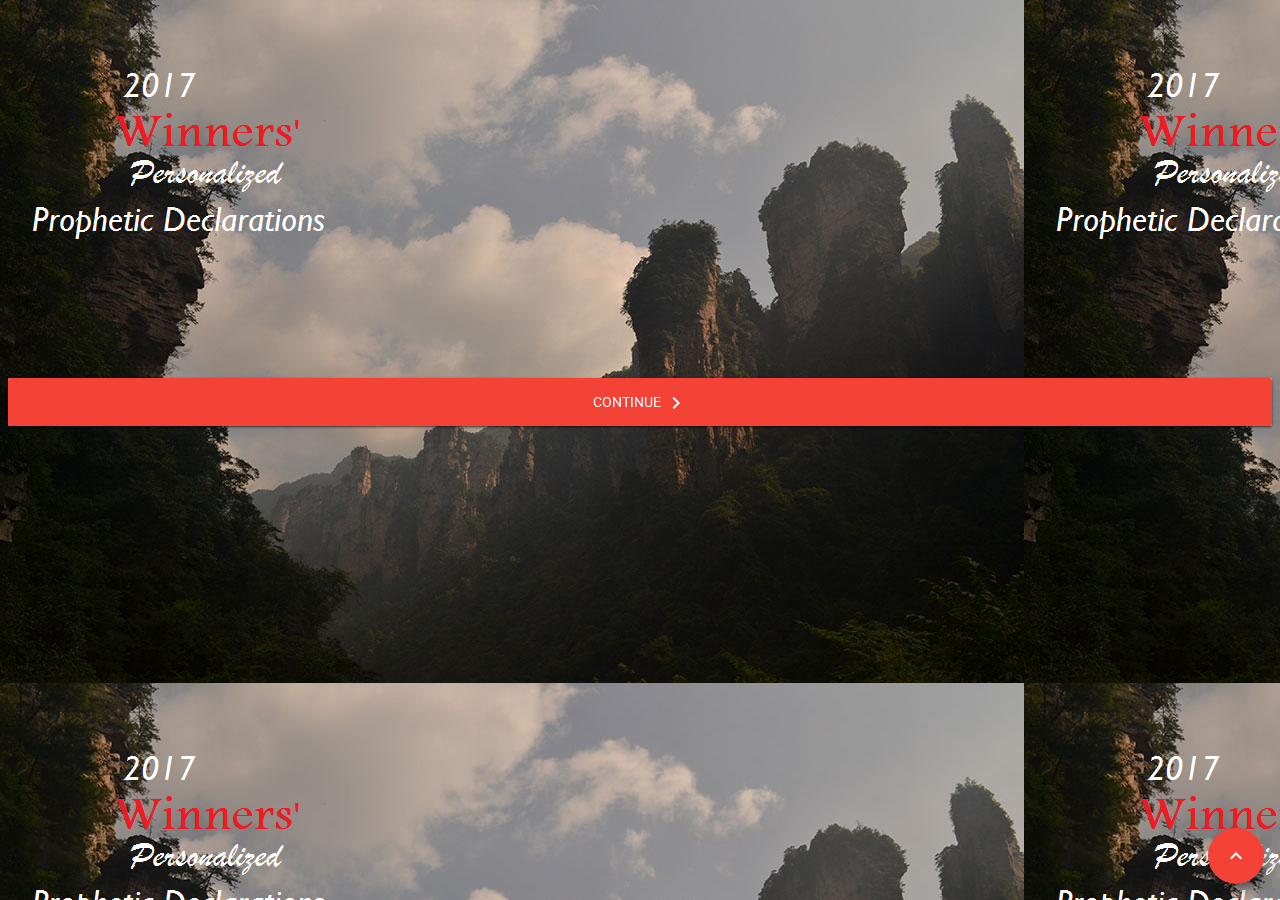
<file: index.html>
<!DOCTYPE html>
<html>
  <head>
    <meta charset="utf-8">
    <meta name="viewport" content="width=device-width, initial-scale=1, maximum-scale=1, minimum-scale=1, user-scalable=no, minimal-ui">
    <meta name="mobile-web-app-capable" content="yes">
    <meta name="apple-mobile-web-app-capable" content="yes">
    <meta name="apple-mobile-web-app-status-bar-style" content="black">
    <meta name="theme-color" content="#f44336">
    <title>Winners' Prophetic Declarations 2017 App</title>
    <link rel="stylesheet" href="css/framework7.material.css">
    <link rel="stylesheet" href="css/framework7.material.colors.css">
    <link href="http://fonts.googleapis.com/css?family=Roboto:400,300,500,700" rel="stylesheet" type="text/css">
    <link rel="stylesheet" href="css/material-icons.css">
    <link rel="stylesheet" href="css/kitchen-sink.css">
    <link rel="icon" href="img/icon.png">
    
      </head>
      <body>
        
   
    <div class="views">
      <div class="view view-main">
        <div class="pages navbar-fixed">
          <div data-page="splash" class="page">

 <div style="background-image:url('img/splash.png');" class="page-content">
<div class="speed-dial"><a href="#" class="floating-button"><i class="icon material-icons">keyboard_arrow_up</i><i class="icon material-icons">keyboard_arrow_down</i></a>
   <div class="speed-dial-buttons"><a href="#"><i class="icon material-icons">report</i></a><a href="#"><i class="icon material-icons">share</i></a><a href="about.html"><i class="icon material-icons">feedback</i></a></div>
  </div>
    <div style="margin-top:23em;" class="card">
      <div class="list-block">
        <a href="allindex.html" class="button button-big button-fill button-raised color-red">Continue <i style="color:#fff" class="icon material-icons">chevron_right</i></a>
  
      </div>
    </div>
 </div>

</div>
</div>
</div>
</div>
      </body>
        <script type="text/javascript" src="js/framework7.js"></script>
    <script type="text/javascript" src="js/kitchen-sink2.js"></script>
</file>
<file: css/framework7.material.css>
/**
 * Framework7 1.5.3
 * Full featured mobile HTML framework for building iOS & Android apps
 * 
 * Google Material Theme
 *
 * http://framework7.io/
 * 
 * Copyright 2017, Vladimir Kharlampidi
 * The iDangero.us
 * http://www.idangero.us/
 * 
 * Licensed under MIT
 * 
 * Released on: February 10, 2017
 */
html,
body,
.framework7-root {
  position: relative;
  height: 100%;
  width: 100%;
  overflow-x: hidden;
}
body {
  font-family: Roboto, Noto, Helvetica, Arial, sans-serif;
  margin: 0;
  padding: 0;
  color: #212121;
  font-size: 14px;
  line-height: 1.5;
  width: 100%;
  -webkit-text-size-adjust: 100%;
  background: #fff;
  overflow: hidden;
}
.framework7-root {
  overflow: hidden;
}
* {
  -webkit-tap-highlight-color: rgba(0, 0, 0, 0);
  -webkit-touch-callout: none;
}
a,
input,
textarea,
select {
  outline: 0;
}
a {
  text-decoration: none;
  color: #2196f3;
}
p {
  margin: 1em 0;
}
/* === Grid === */
.row {
  display: -webkit-box;
  display: -ms-flexbox;
  display: -webkit-flex;
  display: flex;
  -webkit-box-pack: justify;
  -ms-flex-pack: justify;
  -webkit-justify-content: space-between;
  justify-content: space-between;
  -webkit-box-lines: multiple;
  -moz-box-lines: multiple;
  -webkit-flex-wrap: wrap;
  -ms-flex-wrap: wrap;
  flex-wrap: wrap;
  -webkit-box-align: start;
  -ms-flex-align: start;
  -webkit-align-items: flex-start;
  align-items: flex-start;
}
.row > [class*="col-"] {
  box-sizing: border-box;
}
.row .col-auto {
  width: 100%;
}
.row .col-100 {
  width: 100%;
  width: -webkit-calc((100% - 16px*0) / 1);
  width: calc((100% - 16px*0) / 1);
}
.row.no-gutter .col-100 {
  width: 100%;
}
.row .col-95 {
  width: 95%;
  width: -webkit-calc((100% - 16px*0.05263157894736836) / 1.0526315789473684);
  width: calc((100% - 16px*0.05263157894736836) / 1.0526315789473684);
}
.row.no-gutter .col-95 {
  width: 95%;
}
.row .col-90 {
  width: 90%;
  width: -webkit-calc((100% - 16px*0.11111111111111116) / 1.1111111111111112);
  width: calc((100% - 16px*0.11111111111111116) / 1.1111111111111112);
}
.row.no-gutter .col-90 {
  width: 90%;
}
.row .col-85 {
  width: 85%;
  width: -webkit-calc((100% - 16px*0.17647058823529416) / 1.1764705882352942);
  width: calc((100% - 16px*0.17647058823529416) / 1.1764705882352942);
}
.row.no-gutter .col-85 {
  width: 85%;
}
.row .col-80 {
  width: 80%;
  width: -webkit-calc((100% - 16px*0.25) / 1.25);
  width: calc((100% - 16px*0.25) / 1.25);
}
.row.no-gutter .col-80 {
  width: 80%;
}
.row .col-75 {
  width: 75%;
  width: -webkit-calc((100% - 16px*0.33333333333333326) / 1.3333333333333333);
  width: calc((100% - 16px*0.33333333333333326) / 1.3333333333333333);
}
.row.no-gutter .col-75 {
  width: 75%;
}
.row .col-70 {
  width: 70%;
  width: -webkit-calc((100% - 16px*0.4285714285714286) / 1.4285714285714286);
  width: calc((100% - 16px*0.4285714285714286) / 1.4285714285714286);
}
.row.no-gutter .col-70 {
  width: 70%;
}
.row .col-66 {
  width: 66.66666666666666%;
  width: -webkit-calc((100% - 16px*0.5000000000000002) / 1.5000000000000002);
  width: calc((100% - 16px*0.5000000000000002) / 1.5000000000000002);
}
.row.no-gutter .col-66 {
  width: 66.66666666666666%;
}
.row .col-65 {
  width: 65%;
  width: -webkit-calc((100% - 16px*0.5384615384615385) / 1.5384615384615385);
  width: calc((100% - 16px*0.5384615384615385) / 1.5384615384615385);
}
.row.no-gutter .col-65 {
  width: 65%;
}
.row .col-60 {
  width: 60%;
  width: -webkit-calc((100% - 16px*0.6666666666666667) / 1.6666666666666667);
  width: calc((100% - 16px*0.6666666666666667) / 1.6666666666666667);
}
.row.no-gutter .col-60 {
  width: 60%;
}
.row .col-55 {
  width: 55%;
  width: -webkit-calc((100% - 16px*0.8181818181818181) / 1.8181818181818181);
  width: calc((100% - 16px*0.8181818181818181) / 1.8181818181818181);
}
.row.no-gutter .col-55 {
  width: 55%;
}
.row .col-50 {
  width: 50%;
  width: -webkit-calc((100% - 16px*1) / 2);
  width: calc((100% - 16px*1) / 2);
}
.row.no-gutter .col-50 {
  width: 50%;
}
.row .col-45 {
  width: 45%;
  width: -webkit-calc((100% - 16px*1.2222222222222223) / 2.2222222222222223);
  width: calc((100% - 16px*1.2222222222222223) / 2.2222222222222223);
}
.row.no-gutter .col-45 {
  width: 45%;
}
.row .col-40 {
  width: 40%;
  width: -webkit-calc((100% - 16px*1.5) / 2.5);
  width: calc((100% - 16px*1.5) / 2.5);
}
.row.no-gutter .col-40 {
  width: 40%;
}
.row .col-35 {
  width: 35%;
  width: -webkit-calc((100% - 16px*1.8571428571428572) / 2.857142857142857);
  width: calc((100% - 16px*1.8571428571428572) / 2.857142857142857);
}
.row.no-gutter .col-35 {
  width: 35%;
}
.row .col-33 {
  width: 33.333333333333336%;
  width: -webkit-calc((100% - 16px*2) / 3);
  width: calc((100% - 16px*2) / 3);
}
.row.no-gutter .col-33 {
  width: 33.333333333333336%;
}
.row .col-30 {
  width: 30%;
  width: -webkit-calc((100% - 16px*2.3333333333333335) / 3.3333333333333335);
  width: calc((100% - 16px*2.3333333333333335) / 3.3333333333333335);
}
.row.no-gutter .col-30 {
  width: 30%;
}
.row .col-25 {
  width: 25%;
  width: -webkit-calc((100% - 16px*3) / 4);
  width: calc((100% - 16px*3) / 4);
}
.row.no-gutter .col-25 {
  width: 25%;
}
.row .col-20 {
  width: 20%;
  width: -webkit-calc((100% - 16px*4) / 5);
  width: calc((100% - 16px*4) / 5);
}
.row.no-gutter .col-20 {
  width: 20%;
}
.row .col-15 {
  width: 15%;
  width: -webkit-calc((100% - 16px*5.666666666666667) / 6.666666666666667);
  width: calc((100% - 16px*5.666666666666667) / 6.666666666666667);
}
.row.no-gutter .col-15 {
  width: 15%;
}
.row .col-10 {
  width: 10%;
  width: -webkit-calc((100% - 16px*9) / 10);
  width: calc((100% - 16px*9) / 10);
}
.row.no-gutter .col-10 {
  width: 10%;
}
.row .col-5 {
  width: 5%;
  width: -webkit-calc((100% - 16px*19) / 20);
  width: calc((100% - 16px*19) / 20);
}
.row.no-gutter .col-5 {
  width: 5%;
}
.row .col-auto:nth-last-child(1),
.row .col-auto:nth-last-child(1) ~ .col-auto {
  width: 100%;
  width: -webkit-calc((100% - 16px*0) / 1);
  width: calc((100% - 16px*0) / 1);
}
.row.no-gutter .col-auto:nth-last-child(1),
.row.no-gutter .col-auto:nth-last-child(1) ~ .col-auto {
  width: 100%;
}
.row .col-auto:nth-last-child(2),
.row .col-auto:nth-last-child(2) ~ .col-auto {
  width: 50%;
  width: -webkit-calc((100% - 16px*1) / 2);
  width: calc((100% - 16px*1) / 2);
}
.row.no-gutter .col-auto:nth-last-child(2),
.row.no-gutter .col-auto:nth-last-child(2) ~ .col-auto {
  width: 50%;
}
.row .col-auto:nth-last-child(3),
.row .col-auto:nth-last-child(3) ~ .col-auto {
  width: 33.33333333%;
  width: -webkit-calc((100% - 16px*2) / 3);
  width: calc((100% - 16px*2) / 3);
}
.row.no-gutter .col-auto:nth-last-child(3),
.row.no-gutter .col-auto:nth-last-child(3) ~ .col-auto {
  width: 33.33333333%;
}
.row .col-auto:nth-last-child(4),
.row .col-auto:nth-last-child(4) ~ .col-auto {
  width: 25%;
  width: -webkit-calc((100% - 16px*3) / 4);
  width: calc((100% - 16px*3) / 4);
}
.row.no-gutter .col-auto:nth-last-child(4),
.row.no-gutter .col-auto:nth-last-child(4) ~ .col-auto {
  width: 25%;
}
.row .col-auto:nth-last-child(5),
.row .col-auto:nth-last-child(5) ~ .col-auto {
  width: 20%;
  width: -webkit-calc((100% - 16px*4) / 5);
  width: calc((100% - 16px*4) / 5);
}
.row.no-gutter .col-auto:nth-last-child(5),
.row.no-gutter .col-auto:nth-last-child(5) ~ .col-auto {
  width: 20%;
}
.row .col-auto:nth-last-child(6),
.row .col-auto:nth-last-child(6) ~ .col-auto {
  width: 16.66666667%;
  width: -webkit-calc((100% - 16px*5) / 6);
  width: calc((100% - 16px*5) / 6);
}
.row.no-gutter .col-auto:nth-last-child(6),
.row.no-gutter .col-auto:nth-last-child(6) ~ .col-auto {
  width: 16.66666667%;
}
.row .col-auto:nth-last-child(7),
.row .col-auto:nth-last-child(7) ~ .col-auto {
  width: 14.28571429%;
  width: -webkit-calc((100% - 16px*6) / 7);
  width: calc((100% - 16px*6) / 7);
}
.row.no-gutter .col-auto:nth-last-child(7),
.row.no-gutter .col-auto:nth-last-child(7) ~ .col-auto {
  width: 14.28571429%;
}
.row .col-auto:nth-last-child(8),
.row .col-auto:nth-last-child(8) ~ .col-auto {
  width: 12.5%;
  width: -webkit-calc((100% - 16px*7) / 8);
  width: calc((100% - 16px*7) / 8);
}
.row.no-gutter .col-auto:nth-last-child(8),
.row.no-gutter .col-auto:nth-last-child(8) ~ .col-auto {
  width: 12.5%;
}
.row .col-auto:nth-last-child(9),
.row .col-auto:nth-last-child(9) ~ .col-auto {
  width: 11.11111111%;
  width: -webkit-calc((100% - 16px*8) / 9);
  width: calc((100% - 16px*8) / 9);
}
.row.no-gutter .col-auto:nth-last-child(9),
.row.no-gutter .col-auto:nth-last-child(9) ~ .col-auto {
  width: 11.11111111%;
}
.row .col-auto:nth-last-child(10),
.row .col-auto:nth-last-child(10) ~ .col-auto {
  width: 10%;
  width: -webkit-calc((100% - 16px*9) / 10);
  width: calc((100% - 16px*9) / 10);
}
.row.no-gutter .col-auto:nth-last-child(10),
.row.no-gutter .col-auto:nth-last-child(10) ~ .col-auto {
  width: 10%;
}
.row .col-auto:nth-last-child(11),
.row .col-auto:nth-last-child(11) ~ .col-auto {
  width: 9.09090909%;
  width: -webkit-calc((100% - 16px*10) / 11);
  width: calc((100% - 16px*10) / 11);
}
.row.no-gutter .col-auto:nth-last-child(11),
.row.no-gutter .col-auto:nth-last-child(11) ~ .col-auto {
  width: 9.09090909%;
}
.row .col-auto:nth-last-child(12),
.row .col-auto:nth-last-child(12) ~ .col-auto {
  width: 8.33333333%;
  width: -webkit-calc((100% - 16px*11) / 12);
  width: calc((100% - 16px*11) / 12);
}
.row.no-gutter .col-auto:nth-last-child(12),
.row.no-gutter .col-auto:nth-last-child(12) ~ .col-auto {
  width: 8.33333333%;
}
.row .col-auto:nth-last-child(13),
.row .col-auto:nth-last-child(13) ~ .col-auto {
  width: 7.69230769%;
  width: -webkit-calc((100% - 16px*12) / 13);
  width: calc((100% - 16px*12) / 13);
}
.row.no-gutter .col-auto:nth-last-child(13),
.row.no-gutter .col-auto:nth-last-child(13) ~ .col-auto {
  width: 7.69230769%;
}
.row .col-auto:nth-last-child(14),
.row .col-auto:nth-last-child(14) ~ .col-auto {
  width: 7.14285714%;
  width: -webkit-calc((100% - 16px*13) / 14);
  width: calc((100% - 16px*13) / 14);
}
.row.no-gutter .col-auto:nth-last-child(14),
.row.no-gutter .col-auto:nth-last-child(14) ~ .col-auto {
  width: 7.14285714%;
}
.row .col-auto:nth-last-child(15),
.row .col-auto:nth-last-child(15) ~ .col-auto {
  width: 6.66666667%;
  width: -webkit-calc((100% - 16px*14) / 15);
  width: calc((100% - 16px*14) / 15);
}
.row.no-gutter .col-auto:nth-last-child(15),
.row.no-gutter .col-auto:nth-last-child(15) ~ .col-auto {
  width: 6.66666667%;
}
.row .col-auto:nth-last-child(16),
.row .col-auto:nth-last-child(16) ~ .col-auto {
  width: 6.25%;
  width: -webkit-calc((100% - 16px*15) / 16);
  width: calc((100% - 16px*15) / 16);
}
.row.no-gutter .col-auto:nth-last-child(16),
.row.no-gutter .col-auto:nth-last-child(16) ~ .col-auto {
  width: 6.25%;
}
.row .col-auto:nth-last-child(17),
.row .col-auto:nth-last-child(17) ~ .col-auto {
  width: 5.88235294%;
  width: -webkit-calc((100% - 16px*16) / 17);
  width: calc((100% - 16px*16) / 17);
}
.row.no-gutter .col-auto:nth-last-child(17),
.row.no-gutter .col-auto:nth-last-child(17) ~ .col-auto {
  width: 5.88235294%;
}
.row .col-auto:nth-last-child(18),
.row .col-auto:nth-last-child(18) ~ .col-auto {
  width: 5.55555556%;
  width: -webkit-calc((100% - 16px*17) / 18);
  width: calc((100% - 16px*17) / 18);
}
.row.no-gutter .col-auto:nth-last-child(18),
.row.no-gutter .col-auto:nth-last-child(18) ~ .col-auto {
  width: 5.55555556%;
}
.row .col-auto:nth-last-child(19),
.row .col-auto:nth-last-child(19) ~ .col-auto {
  width: 5.26315789%;
  width: -webkit-calc((100% - 16px*18) / 19);
  width: calc((100% - 16px*18) / 19);
}
.row.no-gutter .col-auto:nth-last-child(19),
.row.no-gutter .col-auto:nth-last-child(19) ~ .col-auto {
  width: 5.26315789%;
}
.row .col-auto:nth-last-child(20),
.row .col-auto:nth-last-child(20) ~ .col-auto {
  width: 5%;
  width: -webkit-calc((100% - 16px*19) / 20);
  width: calc((100% - 16px*19) / 20);
}
.row.no-gutter .col-auto:nth-last-child(20),
.row.no-gutter .col-auto:nth-last-child(20) ~ .col-auto {
  width: 5%;
}
.row .col-auto:nth-last-child(21),
.row .col-auto:nth-last-child(21) ~ .col-auto {
  width: 4.76190476%;
  width: -webkit-calc((100% - 16px*20) / 21);
  width: calc((100% - 16px*20) / 21);
}
.row.no-gutter .col-auto:nth-last-child(21),
.row.no-gutter .col-auto:nth-last-child(21) ~ .col-auto {
  width: 4.76190476%;
}
@media all and (min-width: 768px) {
  .row .tablet-100 {
    width: 100%;
    width: -webkit-calc((100% - 16px*0) / 1);
    width: calc((100% - 16px*0) / 1);
  }
  .row.no-gutter .tablet-100 {
    width: 100%;
  }
  .row .tablet-95 {
    width: 95%;
    width: -webkit-calc((100% - 16px*0.05263157894736836) / 1.0526315789473684);
    width: calc((100% - 16px*0.05263157894736836) / 1.0526315789473684);
  }
  .row.no-gutter .tablet-95 {
    width: 95%;
  }
  .row .tablet-90 {
    width: 90%;
    width: -webkit-calc((100% - 16px*0.11111111111111116) / 1.1111111111111112);
    width: calc((100% - 16px*0.11111111111111116) / 1.1111111111111112);
  }
  .row.no-gutter .tablet-90 {
    width: 90%;
  }
  .row .tablet-85 {
    width: 85%;
    width: -webkit-calc((100% - 16px*0.17647058823529416) / 1.1764705882352942);
    width: calc((100% - 16px*0.17647058823529416) / 1.1764705882352942);
  }
  .row.no-gutter .tablet-85 {
    width: 85%;
  }
  .row .tablet-80 {
    width: 80%;
    width: -webkit-calc((100% - 16px*0.25) / 1.25);
    width: calc((100% - 16px*0.25) / 1.25);
  }
  .row.no-gutter .tablet-80 {
    width: 80%;
  }
  .row .tablet-75 {
    width: 75%;
    width: -webkit-calc((100% - 16px*0.33333333333333326) / 1.3333333333333333);
    width: calc((100% - 16px*0.33333333333333326) / 1.3333333333333333);
  }
  .row.no-gutter .tablet-75 {
    width: 75%;
  }
  .row .tablet-70 {
    width: 70%;
    width: -webkit-calc((100% - 16px*0.4285714285714286) / 1.4285714285714286);
    width: calc((100% - 16px*0.4285714285714286) / 1.4285714285714286);
  }
  .row.no-gutter .tablet-70 {
    width: 70%;
  }
  .row .tablet-66 {
    width: 66.66666666666666%;
    width: -webkit-calc((100% - 16px*0.5000000000000002) / 1.5000000000000002);
    width: calc((100% - 16px*0.5000000000000002) / 1.5000000000000002);
  }
  .row.no-gutter .tablet-66 {
    width: 66.66666666666666%;
  }
  .row .tablet-65 {
    width: 65%;
    width: -webkit-calc((100% - 16px*0.5384615384615385) / 1.5384615384615385);
    width: calc((100% - 16px*0.5384615384615385) / 1.5384615384615385);
  }
  .row.no-gutter .tablet-65 {
    width: 65%;
  }
  .row .tablet-60 {
    width: 60%;
    width: -webkit-calc((100% - 16px*0.6666666666666667) / 1.6666666666666667);
    width: calc((100% - 16px*0.6666666666666667) / 1.6666666666666667);
  }
  .row.no-gutter .tablet-60 {
    width: 60%;
  }
  .row .tablet-55 {
    width: 55%;
    width: -webkit-calc((100% - 16px*0.8181818181818181) / 1.8181818181818181);
    width: calc((100% - 16px*0.8181818181818181) / 1.8181818181818181);
  }
  .row.no-gutter .tablet-55 {
    width: 55%;
  }
  .row .tablet-50 {
    width: 50%;
    width: -webkit-calc((100% - 16px*1) / 2);
    width: calc((100% - 16px*1) / 2);
  }
  .row.no-gutter .tablet-50 {
    width: 50%;
  }
  .row .tablet-45 {
    width: 45%;
    width: -webkit-calc((100% - 16px*1.2222222222222223) / 2.2222222222222223);
    width: calc((100% - 16px*1.2222222222222223) / 2.2222222222222223);
  }
  .row.no-gutter .tablet-45 {
    width: 45%;
  }
  .row .tablet-40 {
    width: 40%;
    width: -webkit-calc((100% - 16px*1.5) / 2.5);
    width: calc((100% - 16px*1.5) / 2.5);
  }
  .row.no-gutter .tablet-40 {
    width: 40%;
  }
  .row .tablet-35 {
    width: 35%;
    width: -webkit-calc((100% - 16px*1.8571428571428572) / 2.857142857142857);
    width: calc((100% - 16px*1.8571428571428572) / 2.857142857142857);
  }
  .row.no-gutter .tablet-35 {
    width: 35%;
  }
  .row .tablet-33 {
    width: 33.333333333333336%;
    width: -webkit-calc((100% - 16px*2) / 3);
    width: calc((100% - 16px*2) / 3);
  }
  .row.no-gutter .tablet-33 {
    width: 33.333333333333336%;
  }
  .row .tablet-30 {
    width: 30%;
    width: -webkit-calc((100% - 16px*2.3333333333333335) / 3.3333333333333335);
    width: calc((100% - 16px*2.3333333333333335) / 3.3333333333333335);
  }
  .row.no-gutter .tablet-30 {
    width: 30%;
  }
  .row .tablet-25 {
    width: 25%;
    width: -webkit-calc((100% - 16px*3) / 4);
    width: calc((100% - 16px*3) / 4);
  }
  .row.no-gutter .tablet-25 {
    width: 25%;
  }
  .row .tablet-20 {
    width: 20%;
    width: -webkit-calc((100% - 16px*4) / 5);
    width: calc((100% - 16px*4) / 5);
  }
  .row.no-gutter .tablet-20 {
    width: 20%;
  }
  .row .tablet-15 {
    width: 15%;
    width: -webkit-calc((100% - 16px*5.666666666666667) / 6.666666666666667);
    width: calc((100% - 16px*5.666666666666667) / 6.666666666666667);
  }
  .row.no-gutter .tablet-15 {
    width: 15%;
  }
  .row .tablet-10 {
    width: 10%;
    width: -webkit-calc((100% - 16px*9) / 10);
    width: calc((100% - 16px*9) / 10);
  }
  .row.no-gutter .tablet-10 {
    width: 10%;
  }
  .row .tablet-5 {
    width: 5%;
    width: -webkit-calc((100% - 16px*19) / 20);
    width: calc((100% - 16px*19) / 20);
  }
  .row.no-gutter .tablet-5 {
    width: 5%;
  }
  .row .tablet-auto:nth-last-child(1),
  .row .tablet-auto:nth-last-child(1) ~ .col-auto {
    width: 100%;
    width: -webkit-calc((100% - 16px*0) / 1);
    width: calc((100% - 16px*0) / 1);
  }
  .row.no-gutter .tablet-auto:nth-last-child(1),
  .row.no-gutter .tablet-auto:nth-last-child(1) ~ .tablet-auto {
    width: 100%;
  }
  .row .tablet-auto:nth-last-child(2),
  .row .tablet-auto:nth-last-child(2) ~ .col-auto {
    width: 50%;
    width: -webkit-calc((100% - 16px*1) / 2);
    width: calc((100% - 16px*1) / 2);
  }
  .row.no-gutter .tablet-auto:nth-last-child(2),
  .row.no-gutter .tablet-auto:nth-last-child(2) ~ .tablet-auto {
    width: 50%;
  }
  .row .tablet-auto:nth-last-child(3),
  .row .tablet-auto:nth-last-child(3) ~ .col-auto {
    width: 33.33333333%;
    width: -webkit-calc((100% - 16px*2) / 3);
    width: calc((100% - 16px*2) / 3);
  }
  .row.no-gutter .tablet-auto:nth-last-child(3),
  .row.no-gutter .tablet-auto:nth-last-child(3) ~ .tablet-auto {
    width: 33.33333333%;
  }
  .row .tablet-auto:nth-last-child(4),
  .row .tablet-auto:nth-last-child(4) ~ .col-auto {
    width: 25%;
    width: -webkit-calc((100% - 16px*3) / 4);
    width: calc((100% - 16px*3) / 4);
  }
  .row.no-gutter .tablet-auto:nth-last-child(4),
  .row.no-gutter .tablet-auto:nth-last-child(4) ~ .tablet-auto {
    width: 25%;
  }
  .row .tablet-auto:nth-last-child(5),
  .row .tablet-auto:nth-last-child(5) ~ .col-auto {
    width: 20%;
    width: -webkit-calc((100% - 16px*4) / 5);
    width: calc((100% - 16px*4) / 5);
  }
  .row.no-gutter .tablet-auto:nth-last-child(5),
  .row.no-gutter .tablet-auto:nth-last-child(5) ~ .tablet-auto {
    width: 20%;
  }
  .row .tablet-auto:nth-last-child(6),
  .row .tablet-auto:nth-last-child(6) ~ .col-auto {
    width: 16.66666667%;
    width: -webkit-calc((100% - 16px*5) / 6);
    width: calc((100% - 16px*5) / 6);
  }
  .row.no-gutter .tablet-auto:nth-last-child(6),
  .row.no-gutter .tablet-auto:nth-last-child(6) ~ .tablet-auto {
    width: 16.66666667%;
  }
  .row .tablet-auto:nth-last-child(7),
  .row .tablet-auto:nth-last-child(7) ~ .col-auto {
    width: 14.28571429%;
    width: -webkit-calc((100% - 16px*6) / 7);
    width: calc((100% - 16px*6) / 7);
  }
  .row.no-gutter .tablet-auto:nth-last-child(7),
  .row.no-gutter .tablet-auto:nth-last-child(7) ~ .tablet-auto {
    width: 14.28571429%;
  }
  .row .tablet-auto:nth-last-child(8),
  .row .tablet-auto:nth-last-child(8) ~ .col-auto {
    width: 12.5%;
    width: -webkit-calc((100% - 16px*7) / 8);
    width: calc((100% - 16px*7) / 8);
  }
  .row.no-gutter .tablet-auto:nth-last-child(8),
  .row.no-gutter .tablet-auto:nth-last-child(8) ~ .tablet-auto {
    width: 12.5%;
  }
  .row .tablet-auto:nth-last-child(9),
  .row .tablet-auto:nth-last-child(9) ~ .col-auto {
    width: 11.11111111%;
    width: -webkit-calc((100% - 16px*8) / 9);
    width: calc((100% - 16px*8) / 9);
  }
  .row.no-gutter .tablet-auto:nth-last-child(9),
  .row.no-gutter .tablet-auto:nth-last-child(9) ~ .tablet-auto {
    width: 11.11111111%;
  }
  .row .tablet-auto:nth-last-child(10),
  .row .tablet-auto:nth-last-child(10) ~ .col-auto {
    width: 10%;
    width: -webkit-calc((100% - 16px*9) / 10);
    width: calc((100% - 16px*9) / 10);
  }
  .row.no-gutter .tablet-auto:nth-last-child(10),
  .row.no-gutter .tablet-auto:nth-last-child(10) ~ .tablet-auto {
    width: 10%;
  }
  .row .tablet-auto:nth-last-child(11),
  .row .tablet-auto:nth-last-child(11) ~ .col-auto {
    width: 9.09090909%;
    width: -webkit-calc((100% - 16px*10) / 11);
    width: calc((100% - 16px*10) / 11);
  }
  .row.no-gutter .tablet-auto:nth-last-child(11),
  .row.no-gutter .tablet-auto:nth-last-child(11) ~ .tablet-auto {
    width: 9.09090909%;
  }
  .row .tablet-auto:nth-last-child(12),
  .row .tablet-auto:nth-last-child(12) ~ .col-auto {
    width: 8.33333333%;
    width: -webkit-calc((100% - 16px*11) / 12);
    width: calc((100% - 16px*11) / 12);
  }
  .row.no-gutter .tablet-auto:nth-last-child(12),
  .row.no-gutter .tablet-auto:nth-last-child(12) ~ .tablet-auto {
    width: 8.33333333%;
  }
  .row .tablet-auto:nth-last-child(13),
  .row .tablet-auto:nth-last-child(13) ~ .col-auto {
    width: 7.69230769%;
    width: -webkit-calc((100% - 16px*12) / 13);
    width: calc((100% - 16px*12) / 13);
  }
  .row.no-gutter .tablet-auto:nth-last-child(13),
  .row.no-gutter .tablet-auto:nth-last-child(13) ~ .tablet-auto {
    width: 7.69230769%;
  }
  .row .tablet-auto:nth-last-child(14),
  .row .tablet-auto:nth-last-child(14) ~ .col-auto {
    width: 7.14285714%;
    width: -webkit-calc((100% - 16px*13) / 14);
    width: calc((100% - 16px*13) / 14);
  }
  .row.no-gutter .tablet-auto:nth-last-child(14),
  .row.no-gutter .tablet-auto:nth-last-child(14) ~ .tablet-auto {
    width: 7.14285714%;
  }
  .row .tablet-auto:nth-last-child(15),
  .row .tablet-auto:nth-last-child(15) ~ .col-auto {
    width: 6.66666667%;
    width: -webkit-calc((100% - 16px*14) / 15);
    width: calc((100% - 16px*14) / 15);
  }
  .row.no-gutter .tablet-auto:nth-last-child(15),
  .row.no-gutter .tablet-auto:nth-last-child(15) ~ .tablet-auto {
    width: 6.66666667%;
  }
  .row .tablet-auto:nth-last-child(16),
  .row .tablet-auto:nth-last-child(16) ~ .col-auto {
    width: 6.25%;
    width: -webkit-calc((100% - 16px*15) / 16);
    width: calc((100% - 16px*15) / 16);
  }
  .row.no-gutter .tablet-auto:nth-last-child(16),
  .row.no-gutter .tablet-auto:nth-last-child(16) ~ .tablet-auto {
    width: 6.25%;
  }
  .row .tablet-auto:nth-last-child(17),
  .row .tablet-auto:nth-last-child(17) ~ .col-auto {
    width: 5.88235294%;
    width: -webkit-calc((100% - 16px*16) / 17);
    width: calc((100% - 16px*16) / 17);
  }
  .row.no-gutter .tablet-auto:nth-last-child(17),
  .row.no-gutter .tablet-auto:nth-last-child(17) ~ .tablet-auto {
    width: 5.88235294%;
  }
  .row .tablet-auto:nth-last-child(18),
  .row .tablet-auto:nth-last-child(18) ~ .col-auto {
    width: 5.55555556%;
    width: -webkit-calc((100% - 16px*17) / 18);
    width: calc((100% - 16px*17) / 18);
  }
  .row.no-gutter .tablet-auto:nth-last-child(18),
  .row.no-gutter .tablet-auto:nth-last-child(18) ~ .tablet-auto {
    width: 5.55555556%;
  }
  .row .tablet-auto:nth-last-child(19),
  .row .tablet-auto:nth-last-child(19) ~ .col-auto {
    width: 5.26315789%;
    width: -webkit-calc((100% - 16px*18) / 19);
    width: calc((100% - 16px*18) / 19);
  }
  .row.no-gutter .tablet-auto:nth-last-child(19),
  .row.no-gutter .tablet-auto:nth-last-child(19) ~ .tablet-auto {
    width: 5.26315789%;
  }
  .row .tablet-auto:nth-last-child(20),
  .row .tablet-auto:nth-last-child(20) ~ .col-auto {
    width: 5%;
    width: -webkit-calc((100% - 16px*19) / 20);
    width: calc((100% - 16px*19) / 20);
  }
  .row.no-gutter .tablet-auto:nth-last-child(20),
  .row.no-gutter .tablet-auto:nth-last-child(20) ~ .tablet-auto {
    width: 5%;
  }
  .row .tablet-auto:nth-last-child(21),
  .row .tablet-auto:nth-last-child(21) ~ .col-auto {
    width: 4.76190476%;
    width: -webkit-calc((100% - 16px*20) / 21);
    width: calc((100% - 16px*20) / 21);
  }
  .row.no-gutter .tablet-auto:nth-last-child(21),
  .row.no-gutter .tablet-auto:nth-last-child(21) ~ .tablet-auto {
    width: 4.76190476%;
  }
}
/* === Views === */
.views,
.view {
  position: relative;
  width: 100%;
  height: 100%;
  z-index: 5000;
}
.views {
  overflow: auto;
  -webkit-overflow-scrolling: touch;
}
.view {
  overflow: hidden;
  box-sizing: border-box;
}
/* === Pages === */
.pages {
  position: relative;
  width: 100%;
  height: 100%;
  overflow: hidden;
}
.page {
  box-sizing: border-box;
  position: absolute;
  left: 0;
  top: 0;
  width: 100%;
  height: 100%;
  background: #fff;
  -webkit-transform: translate3d(0, 0, 0);
  transform: translate3d(0, 0, 0);
}
.page.cached {
  display: none;
}
.page-on-left {
  opacity: 1;
  -webkit-transform: translate3d(0, 0, 0);
  transform: translate3d(0, 0, 0);
}
.page-on-right {
  opacity: 0;
  pointer-events: none;
  -webkit-transform: translate3d(0, 56px, 0);
  transform: translate3d(0, 56px, 0);
}
.page-content {
  overflow: auto;
  -webkit-overflow-scrolling: touch;
  box-sizing: border-box;
  height: 100%;
  position: relative;
  z-index: 1;
}
.page-transitioning {
  -webkit-transition-duration: 300ms;
  transition-duration: 300ms;
}
.page-from-right-to-center {
  pointer-events: none;
  -webkit-animation: pageFromRightToCenter 300ms forwards;
  animation: pageFromRightToCenter 300ms forwards;
}
.page-from-center-to-right {
  pointer-events: none;
  -webkit-animation: pageFromCenterToRight 300ms forwards;
  animation: pageFromCenterToRight 300ms forwards;
}
@-webkit-keyframes pageFromRightToCenter {
  from {
    opacity: 0;
    -webkit-transform: translate3d(0, 56px, 0);
  }
  to {
    opacity: 1;
    -webkit-transform: translate3d(0, 0, 0);
  }
}
@keyframes pageFromRightToCenter {
  from {
    opacity: 0;
    transform: translate3d(0, 56px, 0);
  }
  to {
    opacity: 1;
    transform: translate3d(0, 0, 0);
  }
}
@-webkit-keyframes pageFromCenterToRight {
  from {
    opacity: 1;
    -webkit-transform: translate3d(0, 0, 0);
  }
  to {
    opacity: 0;
    -webkit-transform: translate3d(0, 56px, 0);
  }
}
@keyframes pageFromCenterToRight {
  from {
    opacity: 1;
    transform: translate3d(0, 0, 0);
  }
  to {
    opacity: 0;
    transform: translate3d(0, 56px, 0);
  }
}
.page-from-center-to-left {
  -webkit-animation: pageFromCenterToLeft 300ms forwards;
  animation: pageFromCenterToLeft 300ms forwards;
}
.page-from-left-to-center {
  -webkit-animation: pageFromLeftToCenter 300ms forwards;
  animation: pageFromLeftToCenter 300ms forwards;
}
@-webkit-keyframes pageFromCenterToLeft {
  from {
    opacity: 1;
  }
  to {
    opacity: 1;
  }
}
@keyframes pageFromCenterToLeft {
  from {
    opacity: 1;
  }
  to {
    opacity: 1;
  }
}
@-webkit-keyframes pageFromLeftToCenter {
  from {
    opacity: 1;
  }
  to {
    opacity: 1;
  }
}
@keyframes pageFromLeftToCenter {
  from {
    opacity: 1;
  }
  to {
    opacity: 1;
  }
}
/* === Toolbars === */
.navbar-inner,
.toolbar-inner {
  position: absolute;
  left: 0;
  top: 0;
  width: 100%;
  height: 100%;
  box-sizing: border-box;
  overflow: hidden;
  display: -webkit-box;
  display: -ms-flexbox;
  display: -webkit-flex;
  display: flex;
  -webkit-box-align: center;
  -ms-flex-align: center;
  -webkit-align-items: center;
  align-items: center;
}
.navbar-inner {
  -webkit-box-pack: start;
  -ms-flex-pack: start;
  -webkit-justify-content: flex-start;
  justify-content: flex-start;
}
.toolbar-inner {
  -webkit-box-pack: justify;
  -ms-flex-pack: justify;
  -webkit-justify-content: space-between;
  justify-content: space-between;
}
.navbar-inner.cached {
  display: none;
}
.navbar,
.toolbar {
  width: 100%;
  box-sizing: border-box;
  position: relative;
  margin: 0;
  z-index: 500;
  -webkit-backface-visibility: hidden;
  backface-visibility: hidden;
  color: #fff;
}
.navbar b,
.toolbar b {
  font-weight: 500;
}
.navbar ~ .toolbar {
  z-index: 499;
}
.navbar,
.toolbar,
.subnavbar {
  background: #f44336;
}
.navbar a.link,
.toolbar a.link,
.subnavbar a.link {
  text-decoration: none;
  position: relative;
  color: #fff;
  box-sizing: border-box;
  display: -webkit-box;
  display: -ms-flexbox;
  display: -webkit-flex;
  display: flex;
  -webkit-box-pack: center;
  -ms-flex-pack: center;
  -webkit-justify-content: center;
  justify-content: center;
  -webkit-box-align: center;
  -ms-flex-align: center;
  -webkit-align-items: center;
  align-items: center;
  padding: 0 16px;
  min-width: 48px;
}
.navbar a.link:before,
.toolbar a.link:before,
.subnavbar a.link:before {
  content: '';
  width: 152%;
  height: 152%;
  position: absolute;
  left: -26%;
  top: -26%;
  background-image: -webkit-radial-gradient(center, circle cover, rgba(255, 255, 255, 0.15) 66%, rgba(255, 255, 255, 0) 66%);
  background-image: radial-gradient(circle at center, rgba(255, 255, 255, 0.15) 66%, rgba(255, 255, 255, 0) 66%);
  background-repeat: no-repeat;
  background-position: center;
  background-size: 100% 100%;
  opacity: 0;
  pointer-events: none;
  -webkit-transition-duration: 600ms;
  transition-duration: 600ms;
}
html:not(.watch-active-state) .navbar a.link:active:before,
html:not(.watch-active-state) .toolbar a.link:active:before,
html:not(.watch-active-state) .subnavbar a.link:active:before,
.navbar a.link.active-state:before,
.toolbar a.link.active-state:before,
.subnavbar a.link.active-state:before {
  opacity: 1;
  -webkit-transition-duration: 150ms;
  transition-duration: 150ms;
}
.navbar a.link i + span,
.toolbar a.link i + span,
.subnavbar a.link i + span,
.navbar a.link i + i,
.toolbar a.link i + i,
.subnavbar a.link i + i,
.navbar a.link span + i,
.toolbar a.link span + i,
.subnavbar a.link span + i,
.navbar a.link span + span,
.toolbar a.link span + span,
.subnavbar a.link span + span {
  margin-left: 8px;
}
.navbar a.icon-only,
.toolbar a.icon-only,
.subnavbar a.icon-only {
  min-width: 0;
  -webkit-box-flex: 0;
  -webkit-flex-shrink: 0;
  -ms-flex: 0 0 auto;
  flex-shrink: 0;
}
.navbar i.icon,
.toolbar i.icon,
.subnavbar i.icon {
  display: block;
}
.navbar .center,
.subnavbar .center {
  font-size: 20px;
  font-weight: 500;
  text-align: center;
  margin: 0 16px;
  position: relative;
  overflow: hidden;
  text-overflow: ellipsis;
  white-space: nowrap;
  line-height: 56px;
  display: inline-block;
  text-align: left;
}
.navbar .left,
.subnavbar .left,
.navbar .right,
.subnavbar .right {
  -webkit-box-flex: 0;
  -webkit-flex-shrink: 0;
  -ms-flex: 0 0 auto;
  flex-shrink: 0;
  display: -webkit-box;
  display: -ms-flexbox;
  display: -webkit-flex;
  display: flex;
  -webkit-box-pack: start;
  -ms-flex-pack: start;
  -webkit-justify-content: flex-start;
  justify-content: flex-start;
  -webkit-box-align: center;
  -ms-flex-align: center;
  -webkit-align-items: center;
  align-items: center;
  -webkit-transform: translate3d(0, 0, 0);
  transform: translate3d(0, 0, 0);
}
.navbar .right,
.subnavbar .right {
  margin-left: auto;
}
.navbar .right:first-child,
.subnavbar .right:first-child {
  position: absolute;
  right: 16px;
  height: 100%;
}
.navbar {
  left: 0;
  top: 0;
  height: 56px;
  font-size: 20px;
}
.navbar a.link {
  line-height: 56px;
  height: 56px;
}
.popup .navbar {
  -webkit-transform: translate3d(0, 0, 0);
  transform: translate3d(0, 0, 0);
}
.subnavbar {
  height: 48px;
  width: 100%;
  position: absolute;
  left: 0;
  top: 100%;
  z-index: 20;
  box-sizing: border-box;
  padding: 0 16px;
  display: -webkit-box;
  display: -ms-flexbox;
  display: -webkit-flex;
  display: flex;
  -webkit-box-pack: justify;
  -ms-flex-pack: justify;
  -webkit-justify-content: space-between;
  justify-content: space-between;
  -webkit-box-align: center;
  -ms-flex-align: center;
  -webkit-align-items: center;
  align-items: center;
  overflow: hidden;
}
.subnavbar a.link {
  line-height: 48px;
  height: 48px;
}
.subnavbar .center {
  line-height: 48px;
}
.subnavbar .center:first-child {
  margin-left: 56px;
}
.navbar.no-border .subnavbar {
  margin-top: 0;
}
.navbar-on-left .subnavbar,
.navbar-on-right .subnavbar {
  pointer-events: none;
}
.navbar .subnavbar,
.page .subnavbar {
  position: absolute;
}
.page > .subnavbar {
  top: 0;
  margin-top: 0;
}
.subnavbar > .buttons-row {
  width: 100%;
}
.subnavbar .searchbar,
.subnavbar.searchbar {
  position: absolute;
}
.subnavbar.searchbar,
.subnavbar .searchbar {
  position: absolute;
}
.subnavbar .searchbar {
  left: 0;
  top: 0;
}
.toolbar {
  left: 0;
  bottom: 0;
  height: 48px;
  font-size: 14px;
}
.toolbar a.link {
  line-height: 48px;
  height: 48px;
}
.toolbar a {
  -webkit-box-flex: 1;
  -webkit-flex-shrink: 1;
  -ms-flex: 0 1 auto;
  flex-shrink: 1;
  position: relative;
  white-space: nowrap;
  text-overflow: ellipsis;
}
.tabbar {
  z-index: 5001;
  overflow: hidden;
  bottom: auto;
  top: 0;
}
.tabbar .toolbar-inner {
  padding-left: 0;
  padding-right: 0;
}
.tabbar a.link {
  line-height: 1.4;
}
.tabbar a.tab-link,
.tabbar a.link {
  height: 100%;
  width: 100%;
  box-sizing: border-box;
  padding-left: 0;
  padding-right: 0;
  display: -webkit-box;
  display: -ms-flexbox;
  display: -webkit-flex;
  display: flex;
  -webkit-box-pack: center;
  -ms-flex-pack: center;
  -webkit-justify-content: center;
  justify-content: center;
  -webkit-box-align: center;
  -ms-flex-align: center;
  -webkit-align-items: center;
  align-items: center;
  -ms-flex: 1;
  -webkit-box-orient: vertical;
  -moz-box-orient: vertical;
  -ms-flex-direction: column;
  -webkit-flex-direction: column;
  flex-direction: column;
  font-size: 14px;
  text-transform: uppercase;
}
.tabbar i.icon {
  height: 24px;
}
.tabbar a.tab-link {
  -webkit-transition-duration: 300ms;
  transition-duration: 300ms;
  overflow: hidden;
  color: rgba(255, 255, 255, 0.7);
  position: relative;
}
.tabbar a.tab-link.active,
html:not(.watch-active-state) .tabbar a.tab-link:active,
.tabbar a.tab-link.active-state {
  color: #ffffff;
}
.tabbar .tab-link-highlight {
  position: absolute;
  left: 0;
  bottom: 0;
  height: 3px;
  background: #0a6ebd;
  background: rgba(255, 255, 255, 0.5);
  -webkit-transition-duration: 300ms;
  transition-duration: 300ms;
}
.tabbar-labels {
  height: 72px;
}
.tabbar-labels a.tab-link,
.tabbar-labels a.link {
  padding-top: 12px;
  padding-bottom: 12px;
  height: 100%;
  -webkit-box-pack: justify;
  -ms-flex-pack: justify;
  -webkit-justify-content: space-between;
  justify-content: space-between;
}
.tabbar-labels span.tabbar-label {
  line-height: 1;
  display: block;
  margin: 0;
  margin-top: 10px;
  position: relative;
  text-overflow: ellipsis;
  white-space: nowrap;
  overflow: hidden;
  max-width: 100%;
}
.tabbar-scrollable .toolbar-inner {
  -webkit-box-pack: start;
  -ms-flex-pack: start;
  -webkit-justify-content: flex-start;
  justify-content: flex-start;
  overflow: auto;
}
.tabbar-scrollable .toolbar-inner::-webkit-scrollbar {
  display: none !important;
  width: 0 !important;
  height: 0 !important;
  -webkit-appearance: none;
  opacity: 0 !important;
}
.tabbar-scrollable a.tab-link,
.tabbar-scrollable a.link {
  width: auto;
  -webkit-box-flex: 0;
  -webkit-flex-shrink: 0;
  -ms-flex: 0 0 auto;
  flex-shrink: 0;
  -ms-flex: 0;
  padding: 0 16px;
}
.toolbar-bottom {
  bottom: 0;
  top: auto;
}
.toolbar-bottom .tab-link-highlight {
  bottom: auto;
  top: 0;
}
.subnavbar input[type="text"],
.navbar input[type="text"],
.subnavbar input[type="password"],
.navbar input[type="password"],
.subnavbar input[type="search"],
.navbar input[type="search"],
.subnavbar input[type="email"],
.navbar input[type="email"],
.subnavbar input[type="tel"],
.navbar input[type="tel"],
.subnavbar input[type="url"],
.navbar input[type="url"] {
  box-sizing: border-box;
  width: 100%;
  height: 32px;
  display: block;
  border: none;
  -webkit-appearance: none;
  -moz-appearance: none;
  -ms-appearance: none;
  appearance: none;
  border-radius: 0;
  font-family: inherit;
  color: #fff;
  font-size: 16px;
  font-weight: 400;
  background-color: transparent;
  padding: 0;
  border-bottom: 1px solid #fff;
}
.subnavbar input[type="text"]::-webkit-input-placeholder,
.navbar input[type="text"]::-webkit-input-placeholder,
.subnavbar input[type="password"]::-webkit-input-placeholder,
.navbar input[type="password"]::-webkit-input-placeholder,
.subnavbar input[type="search"]::-webkit-input-placeholder,
.navbar input[type="search"]::-webkit-input-placeholder,
.subnavbar input[type="email"]::-webkit-input-placeholder,
.navbar input[type="email"]::-webkit-input-placeholder,
.subnavbar input[type="tel"]::-webkit-input-placeholder,
.navbar input[type="tel"]::-webkit-input-placeholder,
.subnavbar input[type="url"]::-webkit-input-placeholder,
.navbar input[type="url"]::-webkit-input-placeholder {
  color: #ffffff;
  opacity: 1;
}
/* === Relation between toolbar/navbar types and pages === */
.page > .navbar,
.view > .navbar,
.views > .navbar,
.page > .toolbar,
.view > .toolbar,
.views > .toolbar {
  position: absolute;
}
.subnavbar ~ .page-content {
  padding-top: 48px;
}
.toolbar-fixed .page-content,
.tabbar-fixed .page-content {
  padding-top: 48px;
}
.tabbar-labels-fixed .page-content {
  padding-top: 72px;
}
.toolbar ~ .page-content {
  padding-top: 48px;
}
.tabbar-labels ~ .page-content {
  padding-top: 72px;
}
.toolbar-bottom ~ .page-content,
.messagebar ~ .page-content {
  padding-top: 0;
  padding-bottom: 48px;
}
.tabbar-labels.toolbar-bottom ~ .page-content {
  padding-bottom: 72px;
}
.navbar-fixed .page-content {
  padding-top: 56px;
}
.navbar-fixed.toolbar-fixed .page-content,
.navbar-fixed.tabbar-fixed .page-content,
.navbar-fixed .toolbar-fixed .page-content,
.navbar-fixed .tabbar-fixed .page-content,
.toolbar-fixed .navbar-fixed .page-content,
.tabbar-fixed .navbar-fixed .page-content {
  padding-top: 104px;
}
.navbar-fixed.tabbar-labels-fixed .page-content,
.navbar-fixed .tabbar-labels-fixed .page-content,
.tabbar-labels-fixed .navbar-fixed .page-content {
  padding-top: 128px;
}
.navbar-fixed .toolbar ~ .page-content {
  padding-top: 104px;
}
.navbar-fixed .messagebar ~ .page-content,
.navbar-fixed .toolbar-bottom ~ .page-content {
  padding-top: 56px;
}
.navbar-fixed .tabbar-labels ~ .page-content {
  padding-top: 128px;
}
.navbar-fixed .tabbar-labels.toolbar-bottom ~ .page-content {
  padding-top: 56px;
}
.navbar-fixed .with-subnavbar .page-content,
.navbar-fixed .page-content.with-subnavbar,
.navbar-fixed .subnavbar ~ .page-content {
  padding-top: 104px;
}
.navbar-fixed .page .subnavbar,
.navbar-fixed.page .subnavbar {
  top: 56px;
}
.navbar-fixed .toolbar {
  top: 56px;
}
.navbar-fixed .messagebar,
.navbar-fixed .toolbar-bottom {
  top: auto;
}
.navbar.navbar-hiding {
  -webkit-transition-duration: 400ms;
  transition-duration: 400ms;
  -webkit-transform: translate3d(0, 0, 0);
  transform: translate3d(0, 0, 0);
}
.navbar.navbar-hiding ~ .page-content .list-group-title,
.navbar.navbar-hiding ~ .pages .list-group-title,
.navbar.navbar-hiding ~ .page .list-group-title {
  -webkit-transition-duration: 400ms;
  transition-duration: 400ms;
}
.navbar.navbar-hiding ~ .page-content .subnavbar,
.navbar.navbar-hiding ~ .pages .subnavbar,
.navbar.navbar-hiding ~ .page .subnavbar {
  -webkit-transition-duration: 400ms;
  transition-duration: 400ms;
}
.navbar.navbar-hiding ~ .subnavbar,
.navbar.navbar-hiding ~ .toolbar {
  -webkit-transition-duration: 400ms;
  transition-duration: 400ms;
}
.navbar.navbar-hidden {
  -webkit-transition-duration: 400ms;
  transition-duration: 400ms;
  -webkit-transform: translate3d(0, -100%, 0);
  transform: translate3d(0, -100%, 0);
}
.navbar.navbar-hidden ~ .page-content .list-group-title,
.navbar.navbar-hidden ~ .pages .list-group-title,
.navbar.navbar-hidden ~ .page .list-group-title {
  -webkit-transition-duration: 400ms;
  transition-duration: 400ms;
  top: -56px;
}
.navbar.navbar-hidden ~ .page-content .subnavbar,
.navbar.navbar-hidden ~ .pages .subnavbar,
.navbar.navbar-hidden ~ .page .subnavbar {
  -webkit-transform: translate3d(0, -56px, 0);
  transform: translate3d(0, -56px, 0);
  -webkit-transition-duration: 400ms;
  transition-duration: 400ms;
}
.navbar.navbar-hidden ~ .subnavbar,
.navbar.navbar-hidden ~ .toolbar:not(.messagebar):not(.toolbar-bottom) {
  -webkit-transform: translate3d(0, -56px, 0);
  transform: translate3d(0, -56px, 0);
  -webkit-transition-duration: 400ms;
  transition-duration: 400ms;
}
.navbar.not-animated {
  -webkit-transition-duration: 0ms;
  transition-duration: 0ms;
}
.page.no-navbar .page-content {
  padding-top: 0;
}
.page.no-navbar.with-subnavbar .page-content,
.with-subnavbar .page.no-navbar .page-content,
.page.no-navbar .page-content.with-subnavbar {
  padding-top: 48px;
}
.toolbar.toolbar-hiding,
.tabbar.toolbar-hiding,
.toolbar.tabbar-hiding,
.tabbar.tabbar-hiding {
  -webkit-transition-duration: 400ms;
  transition-duration: 400ms;
  -webkit-transform: translate3d(0, 0, 0);
  transform: translate3d(0, 0, 0);
}
.toolbar.toolbar-hidden,
.tabbar.toolbar-hidden,
.toolbar.tabbar-hidden,
.tabbar.tabbar-hidden {
  -webkit-transition-duration: 400ms;
  transition-duration: 400ms;
}
.toolbar.not-animated,
.tabbar.not-animated {
  -webkit-transition-duration: 0ms;
  transition-duration: 0ms;
}
.toolbar.toolbar-hidden,
.tabbar.toolbar-hidden,
.toolbar.tabbar-hidden,
.tabbar.tabbar-hidden {
  -webkit-transform: translate3d(0, -100%, 0);
  transform: translate3d(0, -100%, 0);
}
.navbar ~ .toolbar.toolbar-hidden,
.navbar ~ .tabbar.toolbar-hidden,
.navbar ~ .toolbar.tabbar-hidden,
.navbar ~ .tabbar.tabbar-hidden {
  -webkit-transform: translate3d(0, -104px, 0);
  transform: translate3d(0, -104px, 0);
}
.navbar ~ .toolbar.tabbar-labels.toolbar-hidden,
.navbar ~ .tabbar.tabbar-labels.toolbar-hidden {
  -webkit-transform: translate3d(0, -128px, 0);
  transform: translate3d(0, -128px, 0);
}
.toolbar.toolbar-hidden.messagebar,
.tabbar.toolbar-hidden.messagebar,
.toolbar.toolbar-hidden.toolbar-bottom,
.tabbar.toolbar-hidden.toolbar-bottom {
  -webkit-transform: translate3d(0, 100%, 0);
  transform: translate3d(0, 100%, 0);
}
.page.no-toolbar .page-content,
.page.no-tabbar .page-content {
  padding-bottom: 0;
}
/* === Search Bar === */
.searchbar {
  height: 48px;
  width: 100%;
  background: #f44336;
  box-sizing: border-box;
  padding: 0 16px;
  overflow: hidden;
  position: relative;
  display: -webkit-box;
  display: -ms-flexbox;
  display: -webkit-flex;
  display: flex;
  -webkit-box-align: center;
  -ms-flex-align: center;
  -webkit-align-items: center;
  align-items: center;
  color: #fff;
}
.searchbar a {
  position: relative;
  color: #fff;
}
.searchbar a:before {
  content: '';
  width: 152%;
  height: 152%;
  position: absolute;
  left: -26%;
  top: -26%;
  background-image: -webkit-radial-gradient(center, circle cover, rgba(255, 255, 255, 0.15) 66%, rgba(255, 255, 255, 0) 66%);
  background-image: radial-gradient(circle at center, rgba(255, 255, 255, 0.15) 66%, rgba(255, 255, 255, 0) 66%);
  background-repeat: no-repeat;
  background-position: center;
  background-size: 100% 100%;
  opacity: 0;
  pointer-events: none;
  -webkit-transition-duration: 600ms;
  transition-duration: 600ms;
}
html:not(.watch-active-state) .searchbar a:active:before,
.searchbar a.active-state:before {
  opacity: 1;
  -webkit-transition-duration: 150ms;
  transition-duration: 150ms;
}
.searchbar .searchbar-input {
  width: 100%;
  height: 32px;
  position: relative;
  -webkit-box-flex: 1;
  -webkit-flex-shrink: 1;
  -ms-flex: 0 1 auto;
  flex-shrink: 1;
}
.searchbar input[type="search"] {
  box-sizing: border-box;
  width: 100%;
  height: 32px;
  display: block;
  border: none;
  -webkit-appearance: none;
  -moz-appearance: none;
  -ms-appearance: none;
  appearance: none;
  border-radius: 0;
  font-family: inherit;
  color: #fff;
  font-size: 16px;
  font-weight: 400;
  padding: 0;
  border-bottom: 1px solid #fff;
  height: 100%;
  padding: 0 36px 0 24px;
  background-color: transparent;
  background-repeat: no-repeat;
  background-position: 0 center;
  opacity: 0.6;
  -webkit-background-size: 24px 24px;
  background-size: 24px 24px;
  -webkit-transition-duration: 300ms;
  transition-duration: 300ms;
  background-image: url("data:image/svg+xml;charset=utf-8,%3Csvg%20fill%3D'%23FFFFFF'%20height%3D'24'%20viewBox%3D'0%200%2024%2024'%20width%3D'24'%20xmlns%3D'http%3A%2F%2Fwww.w3.org%2F2000%2Fsvg'%3E%3Cpath%20d%3D'M15.5%2014h-.79l-.28-.27C15.41%2012.59%2016%2011.11%2016%209.5%2016%205.91%2013.09%203%209.5%203S3%205.91%203%209.5%205.91%2016%209.5%2016c1.61%200%203.09-.59%204.23-1.57l.27.28v.79l5%204.99L20.49%2019l-4.99-5zm-6%200C7.01%2014%205%2011.99%205%209.5S7.01%205%209.5%205%2014%207.01%2014%209.5%2011.99%2014%209.5%2014z'%2F%3E%3Cpath%20d%3D'M0%200h24v24H0z'%20fill%3D'none'%2F%3E%3C%2Fsvg%3E");
}
.searchbar input[type="search"]::-webkit-input-placeholder {
  color: #ffffff;
  opacity: 1;
}
.searchbar input[type="search"]::-webkit-search-cancel-button {
  -webkit-appearance: none;
}
.searchbar .searchbar-clear {
  position: absolute;
  width: 56px;
  height: 100%;
  right: -16px;
  top: 0;
  opacity: 0;
  pointer-events: none;
  background-position: center;
  background-repeat: no-repeat;
  background-image: url("data:image/svg+xml;charset=utf-8,%3Csvg%20fill%3D'%23fff'%20height%3D'24'%20viewBox%3D'0%200%2024%2024'%20width%3D'24'%20xmlns%3D'http%3A%2F%2Fwww.w3.org%2F2000%2Fsvg'%3E%3Cpath%20d%3D'M19%206.41L17.59%205%2012%2010.59%206.41%205%205%206.41%2010.59%2012%205%2017.59%206.41%2019%2012%2013.41%2017.59%2019%2019%2017.59%2013.41%2012z'%2F%3E%3Cpath%20d%3D'M0%200h24v24H0z'%20fill%3D'none'%2F%3E%3C%2Fsvg%3E");
  -webkit-background-size: 24px 24px;
  background-size: 24px 24px;
  -webkit-transition-duration: 300ms;
  transition-duration: 300ms;
  cursor: pointer;
}
.searchbar .searchbar-cancel {
  display: none;
}
.searchbar.searchbar-active input[type="search"] {
  opacity: 1;
}
.searchbar.searchbar-active .searchbar-clear {
  pointer-events: auto;
  opacity: 1;
}
.searchbar.searchbar-not-empty .searchbar-clear {
  pointer-events: auto;
  opacity: 1;
}
.searchbar-overlay {
  position: absolute;
  left: 0;
  top: 0;
  width: 100%;
  height: 100%;
  z-index: 100;
  opacity: 0;
  pointer-events: none;
  background: rgba(0, 0, 0, 0.25);
  -webkit-transition-duration: 300ms;
  transition-duration: 300ms;
  -webkit-transform: translate3d(0, 0, 0);
  transform: translate3d(0, 0, 0);
}
.searchbar-overlay.searchbar-overlay-active {
  opacity: 1;
  pointer-events: auto;
}
.searchbar-not-found {
  display: none;
}
.hidden-by-searchbar,
.list-block .hidden-by-searchbar,
.list-block li.hidden-by-searchbar {
  display: none;
}
.page > .searchbar {
  position: absolute;
  width: 100%;
  left: 0;
  top: 0;
  z-index: 200;
}
.page > .searchbar ~ .page-content {
  padding-top: 48px;
}
.navbar-fixed .page > .searchbar,
.navbar-through .page > .searchbar,
.navbar-fixed > .searchbar,
.navbar-through > .searchbar {
  top: 56px;
}
.navbar-fixed .page > .searchbar ~ .page-content,
.navbar-through .page > .searchbar ~ .page-content,
.navbar-fixed > .searchbar ~ .page-content,
.navbar-through > .searchbar ~ .page-content {
  padding-top: 104px;
}
/* === Message Bar === */
.toolbar.messagebar {
  -webkit-transform: translate3d(0, 0, 0);
  transform: translate3d(0, 0, 0);
  background: #fff;
  height: 48px;
  top: auto;
  bottom: 0;
  font-size: 16px;
  overflow: hidden;
}
.toolbar.messagebar:before {
  content: '';
  position: absolute;
  left: 0;
  top: 0;
  bottom: auto;
  right: auto;
  height: 1px;
  width: 100%;
  background-color: #d1d1d1;
  display: block;
  z-index: 15;
  -webkit-transform-origin: 50% 0%;
  transform-origin: 50% 0%;
}
html.pixel-ratio-2 .toolbar.messagebar:before {
  -webkit-transform: scaleY(0.5);
  transform: scaleY(0.5);
}
html.pixel-ratio-3 .toolbar.messagebar:before {
  -webkit-transform: scaleY(0.33);
  transform: scaleY(0.33);
}
.toolbar.messagebar textarea {
  -webkit-appearance: none;
  -moz-appearance: none;
  -ms-appearance: none;
  appearance: none;
  -webkit-box-sizing: border-box;
  -moz-box-sizing: border-box;
  box-sizing: border-box;
  border: none;
  background: none;
  border-radius: 0;
  box-shadow: none;
  display: block;
  padding: 3px 8px 3px;
  margin: 0;
  width: 100%;
  height: 28px;
  color: #333;
  font-size: 16px;
  line-height: 22px;
  font-family: inherit;
  resize: none;
  -webkit-box-flex: 1;
  -webkit-flex-shrink: 1;
  -ms-flex: 0 1 auto;
  flex-shrink: 1;
}
.toolbar.messagebar a.link {
  color: #333;
  -ms-flex-item-align: flex-end;
  -webkit-align-self: flex-end;
  align-self: flex-end;
  height: 48px;
  line-height: 48px;
}
.toolbar.messagebar a.link:before {
  background-image: -webkit-radial-gradient(center, circle cover, rgba(0, 0, 0, 0.1) 66%, rgba(0, 0, 0, 0) 66%);
  background-image: radial-gradient(circle at center, rgba(0, 0, 0, 0.1) 66%, rgba(0, 0, 0, 0) 66%);
}
.toolbar.messagebar .link {
  -webkit-box-flex: 0;
  -webkit-flex-shrink: 0;
  -ms-flex: 0 0 auto;
  flex-shrink: 0;
}
.toolbar.messagebar ~ .page-content {
  padding-bottom: 48px;
}
.page.no-toolbar .toolbar.messagebar ~ .page-content,
.page.no-tabbar .toolbar.messagebar ~ .page-content {
  padding-bottom: 48px;
}
.hidden-toolbar .toolbar.messagebar {
  -webkit-transform: translate3d(0, 0, 0);
  transform: translate3d(0, 0, 0);
  -webkit-transition-duration: 0ms;
  transition-duration: 0ms;
}
/* === Icons === */
i.icon {
  display: inline-block;
  vertical-align: middle;
  background-size: 100% auto;
  background-position: center;
  background-repeat: no-repeat;
  font-style: normal;
  position: relative;
  /* Material Icons http://google.github.io/material-design-icons/ */
}
i.icon.icon-back {
  width: 24px;
  height: 24px;
  background-image: url("data:image/svg+xml;charset=utf-8,%3Csvg%20xmlns%3D'http%3A%2F%2Fwww.w3.org%2F2000%2Fsvg'%20width%3D'24'%20height%3D'24'%20viewBox%3D'0%200%2024%2024'%3E%3Cpath%20d%3D'M20%2011H7.83l5.59-5.59L12%204l-8%208%208%208%201.41-1.41L7.83%2013H20v-2z'%20fill%3D'%23ffffff'%2F%3E%3C%2Fsvg%3E");
}
i.icon.icon-forward {
  width: 24px;
  height: 24px;
  background-image: url("data:image/svg+xml;charset=utf-8,%3Csvg%20xmlns%3D'http%3A%2F%2Fwww.w3.org%2F2000%2Fsvg'%20width%3D'24'%20height%3D'24'%20viewBox%3D'0%200%2024%2024'%3E%3Cpath%20d%3D'M12%204l-1.41%201.41L16.17%2011H4v2h12.17l-5.58%205.59L12%2020l8-8z'%20fill%3D'%23ffffff'%2F%3E%3C%2Fsvg%3E");
}
i.icon.icon-bars {
  width: 24px;
  height: 24px;
  background-image: url("data:image/svg+xml;charset=utf-8,%3Csvg%20xmlns%3D'http%3A%2F%2Fwww.w3.org%2F2000%2Fsvg'%20width%3D'24'%20height%3D'24'%20viewBox%3D'0%200%2024%2024'%3E%3Cpath%20d%3D'M3%2018h18v-2H3v2zm0-5h18v-2H3v2zm0-7v2h18V6H3z'%20fill%3D'%23ffffff'%2F%3E%3C%2Fsvg%3E");
}
i.icon.icon-camera {
  width: 24px;
  height: 24px;
  background-image: url("data:image/svg+xml;charset=utf-8,%3Csvg%20fill%3D'%23333'%20height%3D'24'%20viewBox%3D'0%200%2024%2024'%20width%3D'24'%20xmlns%3D'http%3A%2F%2Fwww.w3.org%2F2000%2Fsvg'%3E%3Ccircle%20cx%3D'12'%20cy%3D'12'%20r%3D'3.2'%2F%3E%3Cpath%20d%3D'M9%202L7.17%204H4c-1.1%200-2%20.9-2%202v12c0%201.1.9%202%202%202h16c1.1%200%202-.9%202-2V6c0-1.1-.9-2-2-2h-3.17L15%202H9zm3%2015c-2.76%200-5-2.24-5-5s2.24-5%205-5%205%202.24%205%205-2.24%205-5%205z'%2F%3E%3Cpath%20d%3D'M0%200h24v24H0z'%20fill%3D'none'%2F%3E%3C%2Fsvg%3E");
}
i.icon.icon-f7 {
  width: 24px;
  height: 24px;
  background-image: url("../img/i-f7-material.png");
  border-radius: 3px;
}
i.icon.icon-next,
i.icon.icon-prev {
  width: 24px;
  height: 24px;
}
i.icon.icon-next {
  background-image: url("data:image/svg+xml;charset=utf-8,%3Csvg%20xmlns%3D'http%3A%2F%2Fwww.w3.org%2F2000%2Fsvg'%20fill%3D'%23ffffff'%20width%3D'24'%20height%3D'24'%20viewBox%3D'0%200%2024%2024'%3E%3Cpath%20d%3D'M10%206L8.59%207.41%2013.17%2012l-4.58%204.59L10%2018l6-6z'%2F%3E%3Cpath%20d%3D'M0%200h24v24H0z'%20fill%3D'none'%2F%3E%3C%2Fsvg%3E");
}
i.icon.icon-prev {
  background-image: url("data:image/svg+xml;charset=utf-8,%3Csvg%20xmlns%3D'http%3A%2F%2Fwww.w3.org%2F2000%2Fsvg'%20fill%3D'%23ffffff'%20width%3D'24'%20height%3D'24'%20viewBox%3D'0%200%2024%2024'%3E%3Cpath%20d%3D'M15.41%207.41L14%206l-6%206%206%206%201.41-1.41L10.83%2012z'%2F%3E%3Cpath%20d%3D'M0%200h24v24H0z'%20fill%3D'none'%2F%3E%3C%2Fsvg%3E");
}
i.icon.icon-plus {
  width: 24px;
  height: 24px;
  font-size: 0;
  background-image: url("data:image/svg+xml;charset=utf-8,%3Csvg%20fill%3D'%23FFFFFF'%20height%3D'24'%20viewBox%3D'0%200%2024%2024'%20width%3D'24'%20xmlns%3D'http%3A%2F%2Fwww.w3.org%2F2000%2Fsvg'%3E%3Cpath%20d%3D'M19%2013h-6v6h-2v-6H5v-2h6V5h2v6h6v2z'%2F%3E%3Cpath%20d%3D'M0%200h24v24H0z'%20fill%3D'none'%2F%3E%3C%2Fsvg%3E");
}
i.icon.icon-close {
  width: 24px;
  height: 24px;
  font-size: 0;
  background-image: url("data:image/svg+xml;charset=utf-8,%3Csvg%20fill%3D'%23FFFFFF'%20height%3D'24'%20viewBox%3D'0%200%2024%2024'%20width%3D'24'%20xmlns%3D'http%3A%2F%2Fwww.w3.org%2F2000%2Fsvg'%3E%3Cpath%20d%3D'M19%206.41L17.59%205%2012%2010.59%206.41%205%205%206.41%2010.59%2012%205%2017.59%206.41%2019%2012%2013.41%2017.59%2019%2019%2017.59%2013.41%2012z'%2F%3E%3Cpath%20d%3D'M0%200h24v24H0z'%20fill%3D'none'%2F%3E%3C%2Fsvg%3E");
}
.badge {
  font-size: 10px;
  display: inline-block;
  color: #fff;
  background: #8e8e93;
  border-radius: 3px;
  padding: 1px 6px;
  box-sizing: border-box;
  vertical-align: middle;
}
.icon .badge {
  position: absolute;
  left: 100%;
  margin-left: -10px;
  top: -2px;
  font-size: 10px;
  line-height: 1.4;
  padding: 1px 5px;
}
/* === Chips === */
.chip {
  font-size: 13px;
  font-weight: normal;
  color: rgba(0, 0, 0, 0.87);
  background: rgba(0, 0, 0, 0.12);
  display: inline-block;
  height: 32px;
  line-height: 32px;
  border-radius: 16px;
  padding: 0 12px;
  box-sizing: border-box;
  vertical-align: middle;
  display: -webkit-inline-box;
  display: -ms-inline-flexbox;
  display: -webkit-inline-flex;
  display: inline-flex;
  -webkit-box-align: center;
  -ms-flex-align: center;
  -webkit-align-items: center;
  align-items: center;
  margin: 2px 0;
}
.chip-media {
  width: 32px;
  height: 32px;
  margin-left: -12px;
  vertical-align: top;
  border-radius: 50%;
  text-align: center;
  line-height: 32px;
  color: #fff;
  -webkit-box-flex: 0;
  -webkit-flex-shrink: 0;
  -ms-flex: 0 0 auto;
  flex-shrink: 0;
  font-size: 16px;
  display: -webkit-box;
  display: -ms-flexbox;
  display: -webkit-flex;
  display: flex;
  -webkit-box-align: center;
  -ms-flex-align: center;
  -webkit-align-items: center;
  align-items: center;
  -webkit-box-pack: center;
  -ms-flex-pack: center;
  -webkit-justify-content: center;
  justify-content: center;
}
.chip-media img {
  max-width: 100%;
  max-height: 100%;
  width: auto;
  height: auto;
  border-radius: 50%;
  display: block;
}
.chip-media + .chip-label {
  margin-left: 8px;
}
.chip-label {
  white-space: nowrap;
  overflow: hidden;
  text-overflow: ellipsis;
  position: relative;
  -webkit-box-flex: 1;
  -webkit-flex-shrink: 1;
  -ms-flex: 0 1 auto;
  flex-shrink: 1;
  min-width: 0;
}
.chip-label + .chip-delete {
  margin-left: 4px;
}
.chip-delete {
  margin-right: -8px;
  width: 24px;
  height: 24px;
  text-align: center;
  line-height: 24px;
  cursor: pointer;
  -webkit-box-flex: 0;
  -webkit-flex-shrink: 0;
  -ms-flex: 0 0 auto;
  flex-shrink: 0;
  background-image: url("data:image/svg+xml;charset=utf-8,%3Csvg%20fill%3D'%23000'%20height%3D'24'%20viewBox%3D'0%200%2024%2024'%20width%3D'24'%20xmlns%3D'http%3A%2F%2Fwww.w3.org%2F2000%2Fsvg'%3E%3Cpath%20d%3D'M12%202C6.47%202%202%206.47%202%2012s4.47%2010%2010%2010%2010-4.47%2010-10S17.53%202%2012%202zm5%2013.59L15.59%2017%2012%2013.41%208.41%2017%207%2015.59%2010.59%2012%207%208.41%208.41%207%2012%2010.59%2015.59%207%2017%208.41%2013.41%2012%2017%2015.59z'%2F%3E%3Cpath%20d%3D'M0%200h24v24H0z'%20fill%3D'none'%2F%3E%3C%2Fsvg%3E");
  background-repeat: no-repeat;
  background-position: center;
  background-size: 20px 20px;
  opacity: 0.54;
}
html:not(.watch-active-state) .chip-delete:active,
.chip-delete.active-state {
  opacity: 1;
}
/* === Content Block === */
.content-block {
  margin: 32px 0;
  padding: 0 16px;
  box-sizing: border-box;
}
.content-block.no-hairlines:before,
.content-block.no-hairlines ul:before,
.content-block.no-hairlines .content-block-inner:before {
  display: none;
}
.content-block.no-hairlines:after,
.content-block.no-hairlines ul:after,
.content-block.no-hairlines .content-block-inner:after {
  display: none;
}
.content-block-title {
  position: relative;
  overflow: hidden;
  margin: 0;
  white-space: nowrap;
  text-overflow: ellipsis;
  font-size: 14px;
  line-height: 1;
  margin: 16px 16px 16px;
  padding-top: 16px;
  line-height: 16px;
  font-weight: 500;
  color: rgba(0, 0, 0, 0.54);
}
.content-block-title + .list-block,
.content-block-title + .content-block,
.content-block-title + .card,
.content-block-title + .timeline {
  margin-top: 0px;
}
.content-block-inner {
  padding: 16px 16px;
  margin-left: -16px;
  width: 100%;
  position: relative;
}
.content-block-inner:before {
  content: '';
  position: absolute;
  left: 0;
  top: 0;
  bottom: auto;
  right: auto;
  height: 1px;
  width: 100%;
  background-color: rgba(0, 0, 0, 0.12);
  display: block;
  z-index: 15;
  -webkit-transform-origin: 50% 0%;
  transform-origin: 50% 0%;
}
html.pixel-ratio-2 .content-block-inner:before {
  -webkit-transform: scaleY(0.5);
  transform: scaleY(0.5);
}
html.pixel-ratio-3 .content-block-inner:before {
  -webkit-transform: scaleY(0.33);
  transform: scaleY(0.33);
}
.content-block-inner:after {
  content: '';
  position: absolute;
  left: 0;
  bottom: 0;
  right: auto;
  top: auto;
  height: 1px;
  width: 100%;
  background-color: rgba(0, 0, 0, 0.12);
  display: block;
  z-index: 15;
  -webkit-transform-origin: 50% 100%;
  transform-origin: 50% 100%;
}
html.pixel-ratio-2 .content-block-inner:after {
  -webkit-transform: scaleY(0.5);
  transform: scaleY(0.5);
}
html.pixel-ratio-3 .content-block-inner:after {
  -webkit-transform: scaleY(0.33);
  transform: scaleY(0.33);
}
.content-block-inner > p:first-child {
  margin-top: 0;
}
.content-block-inner > p:last-child {
  margin-bottom: 0;
}
.content-block.inset {
  margin-left: 16px;
  margin-right: 16px;
  border-radius: 7px;
}
.content-block.inset .content-block-inner {
  border-radius: 4px;
}
.content-block.inset .content-block-inner:before {
  display: none;
}
.content-block.inset .content-block-inner:after {
  display: none;
}
@media all and (min-width: 768px) {
  .content-block.tablet-inset {
    margin-left: 16px;
    margin-right: 16px;
    border-radius: 4px;
  }
  .content-block.tablet-inset .content-block-inner {
    border-radius: 4px;
  }
  .content-block.tablet-inset .content-block-inner:before {
    display: none;
  }
  .content-block.tablet-inset .content-block-inner:after {
    display: none;
  }
}
/* === Lists === */
.list-block {
  margin: 32px 0;
  font-size: 16px;
}
.list-block ul {
  list-style: none;
  padding: 0;
  margin: 0;
  position: relative;
}
.list-block ul:before {
  content: '';
  position: absolute;
  left: 0;
  top: 0;
  bottom: auto;
  right: auto;
  height: 1px;
  width: 100%;
  background-color: rgba(0, 0, 0, 0.12);
  display: block;
  z-index: 15;
  -webkit-transform-origin: 50% 0%;
  transform-origin: 50% 0%;
}
html.pixel-ratio-2 .list-block ul:before {
  -webkit-transform: scaleY(0.5);
  transform: scaleY(0.5);
}
html.pixel-ratio-3 .list-block ul:before {
  -webkit-transform: scaleY(0.33);
  transform: scaleY(0.33);
}
.list-block ul:after {
  content: '';
  position: absolute;
  left: 0;
  bottom: 0;
  right: auto;
  top: auto;
  height: 1px;
  width: 100%;
  background-color: rgba(0, 0, 0, 0.12);
  display: block;
  z-index: 15;
  -webkit-transform-origin: 50% 100%;
  transform-origin: 50% 100%;
}
html.pixel-ratio-2 .list-block ul:after {
  -webkit-transform: scaleY(0.5);
  transform: scaleY(0.5);
}
html.pixel-ratio-3 .list-block ul:after {
  -webkit-transform: scaleY(0.33);
  transform: scaleY(0.33);
}
.list-block ul ul {
  padding-left: 56px;
}
.list-block ul ul:before {
  display: none;
}
.list-block ul ul:after {
  display: none;
}
.list-block .align-top,
.list-block .align-top .item-content,
.list-block .align-top .item-inner {
  -webkit-box-align: start;
  -ms-flex-align: start;
  -webkit-align-items: flex-start;
  align-items: flex-start;
}
.list-block.inset {
  margin-left: 16px;
  margin-right: 16px;
  border-radius: 4px;
}
.list-block.inset .content-block-title {
  margin-left: 0;
  margin-right: 0;
}
.list-block.inset ul {
  border-radius: 4px;
}
.list-block.inset ul:before {
  display: none;
}
.list-block.inset ul:after {
  display: none;
}
.list-block.inset li:first-child > a {
  border-radius: 4px 4px 0 0;
}
.list-block.inset li:last-child > a {
  border-radius: 0 0 4px 4px;
}
.list-block.inset li:first-child:last-child > a {
  border-radius: 4px;
}
@media all and (min-width: 768px) {
  .list-block.tablet-inset {
    margin-left: 16px;
    margin-right: 16px;
    border-radius: 4px;
  }
  .list-block.tablet-inset .content-block-title {
    margin-left: 0;
    margin-right: 0;
  }
  .list-block.tablet-inset ul {
    border-radius: 4px;
  }
  .list-block.tablet-inset ul:before {
    display: none;
  }
  .list-block.tablet-inset ul:after {
    display: none;
  }
  .list-block.tablet-inset li:first-child > a {
    border-radius: 4px 4px 0 0;
  }
  .list-block.tablet-inset li:last-child > a {
    border-radius: 0 0 4px 4px;
  }
  .list-block.tablet-inset li:first-child:last-child > a {
    border-radius: 4px;
  }
  .list-block.tablet-inset .content-block-title {
    margin-left: 0;
    margin-right: 0;
  }
  .list-block.tablet-inset ul {
    border-radius: 4px;
  }
  .list-block.tablet-inset ul:before {
    display: none;
  }
  .list-block.tablet-inset ul:after {
    display: none;
  }
  .list-block.tablet-inset li:first-child > a {
    border-radius: 4px 4px 0 0;
  }
  .list-block.tablet-inset li:last-child > a {
    border-radius: 0 0 4px 4px;
  }
  .list-block.tablet-inset li:first-child:last-child > a {
    border-radius: 4px;
  }
}
.list-block li {
  box-sizing: border-box;
  position: relative;
}
.list-block .item-media {
  display: -webkit-box;
  display: -ms-flexbox;
  display: -webkit-flex;
  display: flex;
  -webkit-box-flex: 0;
  -webkit-flex-shrink: 0;
  -ms-flex: 0 0 auto;
  flex-shrink: 0;
  -webkit-box-lines: single;
  -moz-box-lines: single;
  -webkit-flex-wrap: nowrap;
  -ms-flex-wrap: none;
  -ms-flex-wrap: nowrap;
  flex-wrap: nowrap;
  -webkit-box-align: center;
  -ms-flex-align: center;
  -webkit-align-items: center;
  align-items: center;
  box-sizing: border-box;
  padding-top: 8px;
  padding-bottom: 8px;
  min-width: 40px;
}
.list-block .item-media i + i {
  margin-left: 8px;
}
.list-block .item-media i + img {
  margin-left: 8px;
}
.list-block .item-media + .item-inner {
  margin-left: 16px;
}
.list-block .item-inner {
  padding-right: 16px;
  position: relative;
  width: 100%;
  padding-top: 8px;
  padding-bottom: 8px;
  min-height: 48px;
  box-sizing: border-box;
  -webkit-box-flex: 1;
  -ms-flex: 1;
  min-width: 0;
  display: -webkit-box;
  display: -ms-flexbox;
  display: -webkit-flex;
  display: flex;
  -webkit-box-pack: justify;
  -ms-flex-pack: justify;
  -webkit-justify-content: space-between;
  justify-content: space-between;
  -webkit-box-align: center;
  -ms-flex-align: center;
  -webkit-align-items: center;
  align-items: center;
  -ms-flex-item-align: stretch;
  -webkit-align-self: stretch;
  align-self: stretch;
}
.list-block .item-inner:after {
  content: '';
  position: absolute;
  left: 0;
  bottom: 0;
  right: auto;
  top: auto;
  height: 1px;
  width: 100%;
  background-color: rgba(0, 0, 0, 0.12);
  display: block;
  z-index: 15;
  -webkit-transform-origin: 50% 100%;
  transform-origin: 50% 100%;
}
html.pixel-ratio-2 .list-block .item-inner:after {
  -webkit-transform: scaleY(0.5);
  transform: scaleY(0.5);
}
html.pixel-ratio-3 .list-block .item-inner:after {
  -webkit-transform: scaleY(0.33);
  transform: scaleY(0.33);
}
.list-block .item-title {
  min-width: 0;
  -webkit-box-flex: 1;
  -webkit-flex-shrink: 1;
  -ms-flex: 0 1 auto;
  flex-shrink: 1;
  white-space: nowrap;
  position: relative;
  overflow: hidden;
  text-overflow: ellipsis;
  max-width: 100%;
}
.list-block .item-after {
  white-space: nowrap;
  color: #757575;
  -webkit-box-flex: 0;
  -webkit-flex-shrink: 0;
  -ms-flex: 0 0 auto;
  flex-shrink: 0;
  margin-left: 8px;
  display: -webkit-box;
  display: -ms-flexbox;
  display: -webkit-flex;
  display: flex;
  max-height: 28px;
  font-size: 14px;
}
.list-block .smart-select .item-after,
.list-block .autocomplete-opener .item-after {
  max-width: 70%;
  overflow: hidden;
  text-overflow: ellipsis;
  position: relative;
  display: block;
}
.list-block .item-link {
  -webkit-transition-duration: 300ms;
  transition-duration: 300ms;
  display: block;
  color: inherit;
  position: relative;
  overflow: hidden;
  z-index: 0;
}
.list-block .item-link .item-inner {
  padding-right: 42px;
  background-image: url("data:image/svg+xml;charset=utf-8,%3Csvg%20viewBox%3D'0%200%2060%20120'%20xmlns%3D'http%3A%2F%2Fwww.w3.org%2F2000%2Fsvg'%3E%3Cpath%20d%3D'm60%2061.5-38.25%2038.25-9.75-9.75%2029.25-28.5-29.25-28.5%209.75-9.75z'%20fill%3D'%23c7c7cc'%2F%3E%3C%2Fsvg%3E");
  background-size: 10px 20px;
  background-repeat: no-repeat;
  background-position: 95% center;
  background-position: -webkit-calc(100% - 16px) center;
  background-position: calc(100% - 16px) center;
}
html:not(.watch-active-state) .list-block .item-link:active,
.list-block .item-link.active-state {
  background-color: rgba(0, 0, 0, 0.1);
}
.list-block .item-link.list-button {
  padding: 0 16px;
  font-size: 16px;
  display: block;
  line-height: 48px;
}
.list-block .item-content {
  box-sizing: border-box;
  padding-left: 16px;
  min-height: 48px;
  display: -webkit-box;
  display: -ms-flexbox;
  display: -webkit-flex;
  display: flex;
  -webkit-box-pack: justify;
  -ms-flex-pack: justify;
  -webkit-justify-content: space-between;
  justify-content: space-between;
  -webkit-box-align: center;
  -ms-flex-align: center;
  -webkit-align-items: center;
  align-items: center;
}
.list-block .list-block-label {
  margin: 10px 0 35px;
  padding: 0 16px;
  font-size: 14px;
  color: rgba(0, 0, 0, 0.54);
}
.list-block .swipeout {
  overflow: hidden;
  -webkit-transform-style: preserve-3d;
  transform-style: preserve-3d;
}
.list-block .swipeout.deleting {
  -webkit-transition-duration: 300ms;
  transition-duration: 300ms;
}
.list-block .swipeout.deleting .swipeout-content {
  -webkit-transform: translateX(-100%);
  transform: translateX(-100%);
}
.list-block .swipeout.transitioning .swipeout-content,
.list-block .swipeout.transitioning .swipeout-actions-right a,
.list-block .swipeout.transitioning .swipeout-actions-left a,
.list-block .swipeout.transitioning .swipeout-overswipe {
  -webkit-transition: 300ms;
  transition: 300ms;
}
.list-block .swipeout-content {
  position: relative;
  z-index: 10;
}
.list-block .swipeout-overswipe {
  -webkit-transition: 200ms left;
  transition: 200ms left;
}
.list-block .swipeout-actions-left,
.list-block .swipeout-actions-right {
  position: absolute;
  top: 0;
  height: 100%;
  display: -webkit-box;
  display: -ms-flexbox;
  display: -webkit-flex;
  display: flex;
}
.list-block .swipeout-actions-left a,
.list-block .swipeout-actions-right a {
  padding: 0 24px;
  color: #fff;
  background: #c7c7cc;
  display: -webkit-box;
  display: -ms-flexbox;
  display: -webkit-flex;
  display: flex;
  -webkit-box-align: center;
  -ms-flex-align: center;
  -webkit-align-items: center;
  align-items: center;
  position: relative;
  left: 0;
}
.list-block .swipeout-actions-left a:after,
.list-block .swipeout-actions-right a:after {
  content: '';
  position: absolute;
  top: 0;
  width: 600%;
  height: 100%;
  background: inherit;
  z-index: -1;
}
.list-block .swipeout-actions-left a.swipeout-delete,
.list-block .swipeout-actions-right a.swipeout-delete {
  background: #f44336;
}
.list-block .swipeout-actions-right {
  right: 0%;
  -webkit-transform: translateX(100%);
  transform: translateX(100%);
}
.list-block .swipeout-actions-right a:after {
  left: 100%;
  margin-left: -1px;
}
.list-block .swipeout-actions-left {
  left: 0%;
  -webkit-transform: translateX(-100%);
  transform: translateX(-100%);
}
.list-block .swipeout-actions-left a:after {
  right: 100%;
  margin-right: -1px;
}
.list-block .item-subtitle {
  font-size: 14px;
  position: relative;
  overflow: hidden;
  white-space: nowrap;
  max-width: 100%;
  text-overflow: ellipsis;
}
.list-block .item-text {
  font-size: 14px;
  color: #757575;
  line-height: 20px;
  position: relative;
  overflow: hidden;
  max-height: 40px;
  text-overflow: ellipsis;
  -webkit-line-clamp: 2;
  -webkit-box-orient: vertical;
  display: -webkit-box;
}
.list-block.media-list .item-inner,
.list-block li.media-item .item-inner {
  display: block;
  padding-top: 14px;
  padding-bottom: 14px;
  -ms-flex-item-align: stretch;
  -webkit-align-self: stretch;
  align-self: stretch;
}
.list-block.media-list .item-link .item-inner,
.list-block li.media-item .item-link .item-inner {
  background: none;
  padding-right: 16px;
}
.list-block.media-list .item-link .item-title-row,
.list-block li.media-item .item-link .item-title-row {
  padding-right: 26px;
  background: no-repeat right top;
  background-image: url("data:image/svg+xml;charset=utf-8,%3Csvg%20viewBox%3D'0%200%2060%20120'%20xmlns%3D'http%3A%2F%2Fwww.w3.org%2F2000%2Fsvg'%3E%3Cpath%20d%3D'm60%2061.5-38.25%2038.25-9.75-9.75%2029.25-28.5-29.25-28.5%209.75-9.75z'%20fill%3D'%23c7c7cc'%2F%3E%3C%2Fsvg%3E");
  background-size: 10px 20px;
}
.list-block.media-list .item-media,
.list-block li.media-item .item-media {
  padding-top: 14px;
  padding-bottom: 14px;
  -ms-flex-item-align: flex-start;
  -webkit-align-self: flex-start;
  align-self: flex-start;
}
.list-block.media-list .item-media img,
.list-block li.media-item .item-media img {
  display: block;
}
.list-block.media-list .item-title-row,
.list-block li.media-item .item-title-row {
  display: -webkit-box;
  display: -ms-flexbox;
  display: -webkit-flex;
  display: flex;
  -webkit-box-pack: justify;
  -ms-flex-pack: justify;
  -webkit-justify-content: space-between;
  justify-content: space-between;
}
.list-block.media-list .item-content > .item-after,
.list-block li.media-item .item-content > .item-after {
  padding-top: 14px;
  padding-bottom: 14px;
  -ms-flex-item-align: flex-start;
  -webkit-align-self: flex-start;
  align-self: flex-start;
}
.list-block .list-group ul:after,
.list-block .list-group ul:before {
  z-index: 11;
}
.list-block .list-group + .list-group ul:before {
  display: none;
}
.list-block .item-divider,
.list-block .list-group-title {
  background: #f4f4f4;
  padding: 0px 16px;
  white-space: nowrap;
  position: relative;
  max-width: 100%;
  text-overflow: ellipsis;
  overflow: hidden;
  color: rgba(0, 0, 0, 0.54);
  height: 48px;
  box-sizing: border-box;
  line-height: 48px;
  font-size: 14px;
}
.list-block .item-divider:before,
.list-block .list-group-title:before {
  display: none;
}
.list-block .list-group-title {
  position: relative;
  position: -webkit-sticky;
  position: -moz-sticky;
  position: sticky;
  top: 0px;
  z-index: 10;
  margin-top: 0;
}
.list-block .sortable-handler {
  position: absolute;
  right: 0;
  top: 0;
  bottom: 1px;
  z-index: 10;
  background-repeat: no-repeat;
  background-size: 18px 12px;
  background-position: center;
  width: 50px;
  background-image: url("data:image/svg+xml;charset=utf-8,%3Csvg%20xmlns%3D'http%3A%2F%2Fwww.w3.org%2F2000%2Fsvg'%20viewBox%3D'0%200%2018%2012'%20fill%3D'%23c7c7cc'%3E%3Cpath%20d%3D'M0%2C2V0h22v2H0z'%2F%3E%3Cpath%20d%3D'M0%2C7V5h22v2H0z'%2F%3E%3Cpath%20d%3D'M0%2C12v-2h22v2H0z'%2F%3E%3C%2Fsvg%3E");
  opacity: 0;
  visibility: hidden;
  cursor: pointer;
  -webkit-transition-duration: 300ms;
  transition-duration: 300ms;
}
.list-block.sortable .item-inner {
  -webkit-transition-duration: 300ms;
  transition-duration: 300ms;
}
.list-block.sortable-opened .sortable-handler {
  visibility: visible;
  opacity: 1;
}
.list-block.sortable-opened .item-inner,
.list-block.sortable-opened .item-link .item-inner {
  padding-right: 50px;
}
.list-block.sortable-opened .item-link .item-inner,
.list-block.sortable-opened .item-link .item-title-row {
  background-image: none;
}
.list-block.sortable-sorting li {
  -webkit-transition-duration: 300ms;
  transition-duration: 300ms;
}
.list-block li.sorting {
  z-index: 50;
  background: rgba(255, 255, 255, 0.8);
  box-shadow: 0 3px 6px rgba(0, 0, 0, 0.16), 0 3px 6px rgba(0, 0, 0, 0.23);
  -webkit-transition-duration: 0ms;
  transition-duration: 0ms;
}
.list-block li.sorting .item-inner:after {
  display: none;
}
.list-block li:last-child .list-button:after {
  display: none;
}
.list-block li:last-child .item-inner:after,
.list-block li:last-child li:last-child .item-inner:after {
  display: none;
}
.list-block li li:last-child .item-inner:after,
.list-block li:last-child li .item-inner:after {
  content: '';
  position: absolute;
  left: 0;
  bottom: 0;
  right: auto;
  top: auto;
  height: 1px;
  width: 100%;
  background-color: rgba(0, 0, 0, 0.12);
  display: block;
  z-index: 15;
  -webkit-transform-origin: 50% 100%;
  transform-origin: 50% 100%;
}
html.pixel-ratio-2 .list-block li li:last-child .item-inner:after,
html.pixel-ratio-2 .list-block li:last-child li .item-inner:after {
  -webkit-transform: scaleY(0.5);
  transform: scaleY(0.5);
}
html.pixel-ratio-3 .list-block li li:last-child .item-inner:after,
html.pixel-ratio-3 .list-block li:last-child li .item-inner:after {
  -webkit-transform: scaleY(0.33);
  transform: scaleY(0.33);
}
.list-block.no-hairlines:before,
.list-block.no-hairlines ul:before,
.list-block.no-hairlines .content-block-inner:before {
  display: none;
}
.list-block.no-hairlines:after,
.list-block.no-hairlines ul:after,
.list-block.no-hairlines .content-block-inner:after {
  display: none;
}
.list-block.no-hairlines-between .item-inner:after,
.list-block.no-hairlines-between .list-button:after,
.list-block.no-hairlines-between .item-divider:after,
.list-block.no-hairlines-between .list-group-title:after,
.list-block.no-hairlines-between .list-group-title:after {
  display: none;
}
/* === Contacts === */
.contacts-block {
  margin: 0;
}
.contacts-block .list-group-title {
  padding: 0 16px;
  pointer-events: none;
  background: none;
  color: #888888;
  line-height: 48px;
  height: 48px;
  font-size: 20px;
  font-weight: 500;
  overflow: visible;
  width: 56px;
  top: 0;
}
.contacts-block .list-group-title + li {
  margin-top: -48px;
}
.contacts-block .list-group:first-child ul:before {
  display: none;
}
.contacts-block .list-group:last-child ul:after {
  display: none;
}
.contacts-block li:not(.list-group-title) {
  padding-left: 56px;
}
/* === Forms === */
.list-block input[type="text"],
.list-block input[type="password"],
.list-block input[type="search"],
.list-block input[type="email"],
.list-block input[type="tel"],
.list-block input[type="url"],
.list-block input[type="date"],
.list-block input[type="datetime-local"],
.list-block input[type="time"],
.list-block input[type="number"],
.list-block select,
.list-block textarea {
  -webkit-appearance: none;
  -moz-appearance: none;
  -ms-appearance: none;
  appearance: none;
  box-sizing: border-box;
  border: none;
  background: none;
  border-radius: 0 0 0 0;
  box-shadow: none;
  display: block;
  padding: 0;
  margin: 0;
  width: 100%;
  height: 36px;
  color: #212121;
  font-size: 16px;
  font-family: inherit;
}
.list-block input[type="text"]::-webkit-input-placeholder,
.list-block input[type="password"]::-webkit-input-placeholder,
.list-block input[type="search"]::-webkit-input-placeholder,
.list-block input[type="email"]::-webkit-input-placeholder,
.list-block input[type="tel"]::-webkit-input-placeholder,
.list-block input[type="url"]::-webkit-input-placeholder,
.list-block input[type="date"]::-webkit-input-placeholder,
.list-block input[type="datetime-local"]::-webkit-input-placeholder,
.list-block input[type="time"]::-webkit-input-placeholder,
.list-block input[type="number"]::-webkit-input-placeholder,
.list-block select::-webkit-input-placeholder,
.list-block textarea::-webkit-input-placeholder {
  color: rgba(0, 0, 0, 0.35);
}
.list-block .label,
.list-block .floating-label {
  vertical-align: top;
  color: rgba(0, 0, 0, 0.65);
  -webkit-transition-duration: 200ms;
  transition-duration: 200ms;
  width: 35%;
  -webkit-box-flex: 0;
  -webkit-flex-shrink: 0;
  -ms-flex: 0 0 auto;
  flex-shrink: 0;
}
.list-block input[type="date"],
.list-block input[type="datetime-local"] {
  line-height: 44px;
}
.list-block select {
  -webkit-appearance: none;
  -moz-appearance: none;
  -ms-appearance: none;
  appearance: none;
}
.list-block textarea {
  resize: none;
  line-height: 1.4;
  padding-top: 8px;
  padding-bottom: 7px;
  height: 100px;
}
.list-block textarea.resizable {
  height: 36px;
}
.list-block .item-input {
  width: 100%;
  -ms-flex: 1;
  -webkit-box-flex: 1;
  -webkit-flex-shrink: 1;
  -ms-flex: 0 1 auto;
  flex-shrink: 1;
  font-size: 0;
  position: relative;
  margin-bottom: 4px;
  min-height: 36px;
}
.list-block .input-item ul:after,
.list-block.inputs-list ul:after {
  display: none;
}
.list-block .input-item .item-media,
.list-block.inputs-list .item-media {
  -ms-flex-item-align: flex-end;
  -webkit-align-self: flex-end;
  align-self: flex-end;
  min-height: 36px;
  margin-bottom: 8px;
  padding: 0;
}
.list-block .input-item .item-inner,
.list-block.inputs-list .item-inner {
  display: block;
  margin-bottom: 4px;
  padding-bottom: 0;
}
.list-block .input-item .item-inner:after,
.list-block.inputs-list .item-inner:after {
  display: none;
}
.list-block .input-item .label,
.list-block.inputs-list .label,
.list-block .input-item .floating-label,
.list-block.inputs-list .floating-label {
  width: 100%;
  font-size: 12px;
}
.list-block .input-item .floating-label,
.list-block.inputs-list .floating-label {
  -webkit-transform-origin: left;
  transform-origin: left;
  -webkit-transform: scale(1.33333333) translateY(21px);
  transform: scale(1.33333333) translateY(21px);
  color: rgba(0, 0, 0, 0.35);
  width: auto;
  max-width: 75%;
}
.list-block .input-item .floating-label ~ .item-input input::-webkit-input-placeholder,
.list-block.inputs-list .floating-label ~ .item-input input::-webkit-input-placeholder {
  color: transparent;
}
.list-block .focus-state .floating-label,
.list-block .not-empty-state .floating-label {
  color: rgba(0, 0, 0, 0.65);
  -webkit-transform: scale(1) translateY(0);
  transform: scale(1) translateY(0);
}
.list-block .focus-state .label,
.list-block .focus-state .floating-label {
  color: #2196f3;
}
.item-input-field,
.input-field {
  position: relative;
}
.item-input-field:after,
.input-field:after {
  content: '';
  position: absolute;
  left: 0;
  bottom: 0;
  right: auto;
  top: auto;
  height: 1px;
  width: 100%;
  background-color: rgba(0, 0, 0, 0.12);
  display: block;
  z-index: 15;
  -webkit-transform-origin: 50% 100%;
  transform-origin: 50% 100%;
}
html.pixel-ratio-2 .item-input-field:after,
html.pixel-ratio-2 .input-field:after {
  -webkit-transform: scaleY(0.5);
  transform: scaleY(0.5);
}
html.pixel-ratio-3 .item-input-field:after,
html.pixel-ratio-3 .input-field:after {
  -webkit-transform: scaleY(0.33);
  transform: scaleY(0.33);
}
.item-input-field:after,
.input-field:after {
  -webkit-transition-duration: 200ms;
  transition-duration: 200ms;
}
.item-input-field.focus-state:after,
.input-field.focus-state:after,
.item-input-field.not-empty-state:after,
.input-field.not-empty-state:after,
.focus-state .item-input-field:after,
.focus-state .input-field:after,
.not-empty-state .item-input-field:after,
.not-empty-state .input-field:after {
  background: #2196f3;
  -webkit-transform: scaleY(2) !important;
  transform: scaleY(2) !important;
}
textarea.resizable {
  overflow: hidden;
}
.label-switch {
  display: inline-block;
  vertical-align: middle;
  width: 36px;
  height: 14px;
  position: relative;
  cursor: pointer;
  -ms-flex-item-align: center;
  -webkit-align-self: center;
  align-self: center;
}
.label-switch .checkbox {
  width: 36px;
  border-radius: 36px;
  box-sizing: border-box;
  height: 14px;
  background: #b0afaf;
  z-index: 0;
  margin: 0;
  padding: 0;
  -webkit-appearance: none;
  -moz-appearance: none;
  -ms-appearance: none;
  appearance: none;
  border: none;
  cursor: pointer;
  position: relative;
  -webkit-transition-duration: 300ms;
  transition-duration: 300ms;
}
.label-switch .checkbox:after {
  content: ' ';
  height: 20px;
  width: 20px;
  border-radius: 20px;
  background: #fff;
  position: absolute;
  z-index: 2;
  top: -3px;
  left: 0px;
  box-shadow: 0 2px 5px rgba(0, 0, 0, 0.4);
  -webkit-transform: translateX(0px);
  transform: translateX(0px);
  -webkit-transition-duration: 300ms;
  transition-duration: 300ms;
}
.label-switch input[type="checkbox"] {
  display: none;
}
.label-switch input[type="checkbox"]:checked + .checkbox {
  background: rgba(33, 150, 243, 0.5);
}
.label-switch input[type="checkbox"]:checked + .checkbox:after {
  -webkit-transform: translateX(16px);
  transform: translateX(16px);
  background: #2196f3;
}
.item-input .label-switch {
  top: 11px;
}
.button {
  color: #f44336;
  text-decoration: none;
  text-align: center;
  display: block;
  border-radius: 2px;
  line-height: 36px;
  box-sizing: border-box;
  -webkit-appearance: none;
  -moz-appearance: none;
  -ms-appearance: none;
  appearance: none;
  background: none;
  padding: 0 10px;
  margin: 0;
  height: 36px;
  white-space: nowrap;
  text-overflow: ellipsis;
  font-size: 14px;
  text-transform: uppercase;
  font-family: inherit;
  cursor: pointer;
  min-width: 64px;
  padding: 0 8px;
  position: relative;
  overflow: hidden;
  outline: 0;
  border: none;
  -webkit-transition-duration: 300ms;
  transition-duration: 300ms;
  -webkit-transform: translate3d(0, 0, 0);
  transform: translate3d(0, 0, 0);
}
input[type="submit"].button,
input[type="button"].button {
  width: 100%;
}
html:not(.watch-active-state) .button:active,
.button.active-state {
  background: rgba(0, 0, 0, 0.1);
}
.button.button-fill {
  background-color: #f44336;
  color: #fff;
}
html:not(.watch-active-state) .button.button-fill:active,
.button.button-fill.active-state {
  background: #f44336;
}
.button.button-big {
  height: 48px;
  line-height: 48px;
  border-radius: 3px;
}
.button i.icon + span,
.button span:not(.ripple-wave) + span,
.button span:not(.ripple-wave) + i.icon,
.button i.icon + i.icon {
  margin-left: 8px;
}
.navbar .button:not(.button-fill),
.toolbar .button:not(.button-fill),
.subnavbar .button:not(.button-fill),
.notifications .button:not(.button-fill) {
  color: #fff;
}
html:not(.watch-active-state) .navbar .button:not(.button-fill):active,
html:not(.watch-active-state) .toolbar .button:not(.button-fill):active,
html:not(.watch-active-state) .subnavbar .button:not(.button-fill):active,
html:not(.watch-active-state) .notifications .button:not(.button-fill):active,
.navbar .button:not(.button-fill).active-state,
.toolbar .button:not(.button-fill).active-state,
.subnavbar .button:not(.button-fill).active-state,
.notifications .button:not(.button-fill).active-state {
  background: rgba(255, 255, 255, 0.15);
}
.button-raised {
  box-shadow: 0 1px 3px rgba(0, 0, 0, 0.12), 0 1px 2px rgba(0, 0, 0, 0.24);
}
html:not(.watch-active-state) .button-raised:active,
.button-raised.active-state {
  box-shadow: 0 3px 6px rgba(0, 0, 0, 0.16), 0 3px 6px rgba(0, 0, 0, 0.23);
}
.buttons-row {
  -ms-flex-item-align: center;
  -webkit-align-self: center;
  align-self: center;
  display: -webkit-box;
  display: -ms-flexbox;
  display: -webkit-flex;
  display: flex;
  -webkit-box-lines: single;
  -moz-box-lines: single;
  -webkit-flex-wrap: nowrap;
  -ms-flex-wrap: none;
  -ms-flex-wrap: nowrap;
  flex-wrap: nowrap;
}
.buttons-row .button {
  margin-left: 16px;
  width: 100%;
  -webkit-box-flex: 1;
  -ms-flex: 1;
}
.buttons-row .button:first-child {
  margin-left: 0;
}
.range-slider {
  width: 100%;
  position: relative;
  overflow: hidden;
  -ms-flex-item-align: center;
  -webkit-align-self: center;
  align-self: center;
}
.range-slider input[type="range"] {
  position: relative;
  height: 20px;
  width: 100%;
  margin: 0;
  -webkit-appearance: none;
  -moz-appearance: none;
  -ms-appearance: none;
  appearance: none;
  background: -webkit-gradient(linear, 50% 0, 50% 100%, color-stop(0, #b9b9b9), color-stop(100%, #b9b9b9));
  background: linear-gradient(to right, #b9b9b9 0, #b9b9b9 100%);
  background-position: center;
  background-size: 100% 2px;
  background-repeat: no-repeat;
  outline: 0;
  -ms-background-position-y: 500px;
}
.range-slider input[type="range"]:focus,
.range-slider input[type="range"]:active {
  border: 0;
  outline: 0 none;
}
.range-slider input[type="range"]::-webkit-slider-thumb {
  -webkit-appearance: none;
  -moz-appearance: none;
  -ms-appearance: none;
  appearance: none;
  border: none;
  outline: 0;
  height: 20px;
  width: 20px;
  position: relative;
  background: #2196f3;
  border-radius: 20px;
}
.range-slider input[type="range"]::-webkit-slider-thumb:before {
  position: absolute;
  top: 50%;
  right: 100%;
  width: 2000px;
  height: 2px;
  margin-top: -1px;
  z-index: 1;
  background: #2196f3;
  content: ' ';
}
.range-slider input[type="range"]::-moz-range-track {
  width: 100%;
  height: 2px;
  background: #b7b8b7;
  border: none;
  outline: 0;
}
.range-slider input[type="range"]::-moz-range-thumb {
  -webkit-appearance: none;
  -moz-appearance: none;
  -ms-appearance: none;
  appearance: none;
  border: none;
  outline: 0;
  height: 20px;
  width: 20px;
  position: relative;
  background: #2196f3;
  border-radius: 20px;
}
.range-slider input[type="range"]::-ms-track {
  width: 100%;
  height: 2px;
  cursor: pointer;
  background: transparent;
  border-color: transparent;
  color: transparent;
}
.range-slider input[type="range"]::-ms-thumb {
  -webkit-appearance: none;
  -moz-appearance: none;
  -ms-appearance: none;
  appearance: none;
  border: none;
  outline: 0;
  height: 20px;
  width: 20px;
  position: relative;
  background: #2196f3;
  border-radius: 20px;
}
.range-slider input[type="range"]::-ms-fill-lower {
  background: #2196f3;
}
.range-slider input[type="range"]::-ms-fill-upper {
  background: #b7b8b7;
}
.item-input .range-slider {
  top: 8px;
}
label.label-checkbox {
  cursor: pointer;
}
label.label-checkbox i.icon-form-checkbox {
  width: 18px;
  height: 18px;
  position: relative;
  border-radius: 2px;
  border: 2px solid #6d6d6d;
  box-sizing: border-box;
  -webkit-transition-duration: 300ms;
  transition-duration: 300ms;
  background: transparent;
}
label.label-checkbox i.icon-form-checkbox:after {
  content: ' ';
  position: absolute;
  width: 18px;
  height: 18px;
  left: -2px;
  top: -2px;
  -webkit-transition-duration: 300ms;
  transition-duration: 300ms;
  opacity: 0;
  background: no-repeat center;
  background-image: url("data:image/svg+xml;charset=utf-8,%3Csvg%20xmlns%3D'http%3A%2F%2Fwww.w3.org%2F2000%2Fsvg'%20fill%3D'%23ffffff'%20width%3D'24'%20height%3D'24'%20viewBox%3D'0%200%2024%2024'%3E%3Cpath%20d%3D'M9%2016.17L4.83%2012l-1.42%201.41L9%2019%2021%207l-1.41-1.41z'%2F%3E%3C%2Fsvg%3E");
  -webkit-background-size: 100% auto;
  background-size: 100% auto;
}
label.label-checkbox input[type="checkbox"],
label.label-checkbox input[type="radio"] {
  display: none;
}
label.label-checkbox input[type="checkbox"]:checked + .item-media i.icon-form-checkbox,
label.label-checkbox input[type="radio"]:checked + .item-media i.icon-form-checkbox,
label.label-checkbox input[type="checkbox"]:checked ~ .item-after i.icon-form-checkbox,
label.label-checkbox input[type="radio"]:checked ~ .item-after i.icon-form-checkbox,
label.label-checkbox input[type="checkbox"]:checked ~ .item-inner i.icon-form-checkbox,
label.label-checkbox input[type="radio"]:checked ~ .item-inner i.icon-form-checkbox {
  border-color: #2196f3;
  background-color: #2196f3;
}
label.label-checkbox input[type="checkbox"]:checked + .item-media i.icon-form-checkbox:after,
label.label-checkbox input[type="radio"]:checked + .item-media i.icon-form-checkbox:after,
label.label-checkbox input[type="checkbox"]:checked ~ .item-after i.icon-form-checkbox:after,
label.label-checkbox input[type="radio"]:checked ~ .item-after i.icon-form-checkbox:after,
label.label-checkbox input[type="checkbox"]:checked ~ .item-inner i.icon-form-checkbox:after,
label.label-checkbox input[type="radio"]:checked ~ .item-inner i.icon-form-checkbox:after {
  opacity: 1;
}
label.label-radio {
  cursor: pointer;
}
label.label-radio i.icon-form-radio {
  width: 20px;
  height: 20px;
  position: relative;
  border-radius: 20px;
  border: 2px solid #6d6d6d;
  box-sizing: border-box;
  -webkit-transition-duration: 300ms;
  transition-duration: 300ms;
}
label.label-radio i.icon-form-radio:after {
  content: ' ';
  position: absolute;
  width: 10px;
  height: 10px;
  left: 50%;
  top: 50%;
  margin-left: -5px;
  margin-top: -5px;
  background-color: #2196f3;
  border-radius: 100%;
  -webkit-transform: scale(0);
  transform: scale(0);
  -webkit-transition-duration: 300ms;
  transition-duration: 300ms;
}
label.label-radio input[type="checkbox"],
label.label-radio input[type="radio"] {
  display: none;
}
label.label-radio input[type="checkbox"]:checked + .item-media i.icon-form-radio,
label.label-radio input[type="radio"]:checked + .item-media i.icon-form-radio,
label.label-radio input[type="checkbox"]:checked ~ .item-after i.icon-form-radio,
label.label-radio input[type="radio"]:checked ~ .item-after i.icon-form-radio,
label.label-radio input[type="checkbox"]:checked ~ .item-inner i.icon-form-radio,
label.label-radio input[type="radio"]:checked ~ .item-inner i.icon-form-radio {
  border-color: #2196f3;
}
label.label-radio input[type="checkbox"]:checked + .item-media i.icon-form-radio:after,
label.label-radio input[type="radio"]:checked + .item-media i.icon-form-radio:after,
label.label-radio input[type="checkbox"]:checked ~ .item-after i.icon-form-radio:after,
label.label-radio input[type="radio"]:checked ~ .item-after i.icon-form-radio:after,
label.label-radio input[type="checkbox"]:checked ~ .item-inner i.icon-form-radio:after,
label.label-radio input[type="radio"]:checked ~ .item-inner i.icon-form-radio:after {
  background-color: #2196f3;
  -webkit-transform: scale(1);
  transform: scale(1);
}
label.label-checkbox,
label.label-radio {
  position: relative;
  overflow: hidden;
  z-index: 0;
  -webkit-transition-duration: 300ms;
  transition-duration: 300ms;
}
label.label-checkbox .item-after i.icon-form-checkbox,
label.label-radio .item-after i.icon-form-checkbox,
label.label-checkbox .item-after i.icon-form-radio,
label.label-radio .item-after i.icon-form-radio {
  margin-left: 8px;
  margin-right: 16px;
}
.media-list label.label-checkbox .item-media i.icon-form-checkbox,
.media-list label.label-radio .item-media i.icon-form-checkbox,
.media-item label.label-checkbox .item-media i.icon-form-checkbox,
.media-item label.label-radio .item-media i.icon-form-checkbox,
.media-list label.label-checkbox .item-media i.icon-form-radio,
.media-list label.label-radio .item-media i.icon-form-radio,
.media-item label.label-checkbox .item-media i.icon-form-radio,
.media-item label.label-radio .item-media i.icon-form-radio {
  margin-top: 4px;
}
html:not(.watch-active-state) label.label-checkbox:active,
html:not(.watch-active-state) label.label-radio:active,
label.label-checkbox.active-state,
label.label-radio.active-state {
  background-color: rgba(0, 0, 0, 0.1);
}
html:not(.watch-active-state) label.label-checkbox:active .item-inner:after,
html:not(.watch-active-state) label.label-radio:active .item-inner:after,
label.label-checkbox.active-state .item-inner:after,
label.label-radio.active-state .item-inner:after {
  background-color: transparent;
}
.smart-select select {
  display: none;
}
/* === Floating Action Button === */
.floating-button {
  position: absolute;
  right: 16px;
  bottom: 16px;
  width: 56px;
  height: 56px;
  border-radius: 50%;
  z-index: 1500;
  box-shadow: 0 10px 20px rgba(0, 0, 0, 0.19), 0 6px 6px rgba(0, 0, 0, 0.23);
  background-color: #f44336;
  color: #fff;
  overflow: hidden;
  -webkit-transition-duration: 300ms;
  transition-duration: 300ms;
  display: -webkit-box;
  display: -ms-flexbox;
  display: -webkit-flex;
  display: flex;
  -webkit-box-align: center;
  -ms-flex-align: center;
  -webkit-align-items: center;
  align-items: center;
  -webkit-box-pack: center;
  -ms-flex-pack: center;
  -webkit-justify-content: center;
  justify-content: center;
}
html:not(.watch-active-state) .floating-button:active,
.floating-button.active-state {
  background: #f44336;
}
.floating-button-toolbar,
.speed-dial {
  position: absolute;
  right: 16px;
  bottom: 16px;
  z-index: 1500;
}
.floating-button-toolbar .floating-button,
.speed-dial .floating-button {
  right: 0;
  bottom: 0;
  position: relative;
}
.speed-dial .floating-button i {
  position: absolute;
  left: 50%;
  top: 50%;
  -webkit-transform: translate3d(-50%, -50%, 0) rotate(0deg) scale(1);
  transform: translate3d(-50%, -50%, 0) rotate(0deg) scale(1);
  -webkit-transition-duration: 300ms;
  transition-duration: 300ms;
}
.speed-dial .floating-button i + i {
  -webkit-transform: translate3d(-50%, -50%, 0) rotate(-90deg) scale(0.5);
  transform: translate3d(-50%, -50%, 0) rotate(-90deg) scale(0.5);
  opacity: 0;
}
.speed-dial.speed-dial-opened .floating-button i {
  -webkit-transform: translate3d(-50%, -50%, 0) rotate(90deg) scale(0.5);
  transform: translate3d(-50%, -50%, 0) rotate(90deg) scale(0.5);
  opacity: 0;
}
.speed-dial.speed-dial-opened .floating-button i + i {
  -webkit-transform: translate3d(-50%, -50%, 0) rotate(0deg) scale(1);
  transform: translate3d(-50%, -50%, 0) rotate(0deg) scale(1);
  opacity: 1;
}
.speed-dial-buttons {
  position: absolute;
  width: 40px;
  left: 50%;
  margin-left: -20px;
  bottom: 100%;
  margin-bottom: 16px;
  display: -webkit-box;
  display: -ms-flexbox;
  display: -webkit-flex;
  display: flex;
  -webkit-box-orient: vertical;
  -webkit-box-direction: reverse;
  -moz-box-orient: vertical;
  -moz-box-direction: reverse;
  -ms-flex-direction: column-reverse;
  -webkit-flex-direction: column-reverse;
  flex-direction: column-reverse;
  visibility: hidden;
  pointer-events: none;
}
.speed-dial-buttons a {
  width: 40px;
  height: 40px;
  opacity: 0;
  color: #fff;
  border-radius: 50%;
  position: relative;
  z-index: 1;
  overflow: hidden;
  background-color: #f44336;
  -webkit-transition-duration: 300ms;
  transition-duration: 300ms;
  display: -webkit-box;
  display: -ms-flexbox;
  display: -webkit-flex;
  display: flex;
  -webkit-box-align: center;
  -ms-flex-align: center;
  -webkit-align-items: center;
  align-items: center;
  -webkit-box-pack: center;
  -ms-flex-pack: center;
  -webkit-justify-content: center;
  justify-content: center;
  -webkit-transform: translate3d(0, 8px, 0) scale(0.3);
  transform: translate3d(0, 8px, 0) scale(0.3);
  -webkit-transform-origin: center bottom;
  transform-origin: center bottom;
}
html:not(.watch-active-state) .speed-dial-buttons a:active,
.speed-dial-buttons a.active-state {
  background: #0c82df;
}
.speed-dial-buttons a + a {
  margin-bottom: 16px;
}
.speed-dial-opened .speed-dial-buttons {
  visibility: visible;
  pointer-events: auto;
}
.speed-dial-opened .speed-dial-buttons a {
  opacity: 1;
  -webkit-transform: translate3d(0, 0, 0) scaleY(1);
  transform: translate3d(0, 0, 0) scaleY(1);
  box-shadow: 0 10px 20px rgba(0, 0, 0, 0.19), 0 6px 6px rgba(0, 0, 0, 0.23);
}
.speed-dial-opened .speed-dial-buttons a:nth-child(2) {
  -webkit-transition-delay: 50ms;
  transition-delay: 50ms;
}
.speed-dial-opened .speed-dial-buttons a:nth-child(3) {
  -webkit-transition-delay: 100ms;
  transition-delay: 100ms;
}
.speed-dial-opened .speed-dial-buttons a:nth-child(4) {
  -webkit-transition-delay: 150ms;
  transition-delay: 150ms;
}
.speed-dial-opened .speed-dial-buttons a:nth-child(5) {
  -webkit-transition-delay: 200ms;
  transition-delay: 200ms;
}
.speed-dial-opened .speed-dial-buttons a:nth-child(6) {
  -webkit-transition-delay: 250ms;
  transition-delay: 250ms;
}
.floating-button-to-popover.floating-button-to-popover {
  -webkit-transition-duration: 300ms;
  transition-duration: 300ms;
}
.floating-button-to-popover.floating-button-to-popover-in {
  -webkit-transition-duration: 100ms;
  transition-duration: 100ms;
}
.floating-button-to-popover.floating-button-to-popover-in i {
  opacity: 0;
  -webkit-transition-duration: 100ms;
  transition-duration: 100ms;
}
.floating-button-to-popover.floating-button-to-popover-scale {
  border-radius: 0;
  -webkit-transition-duration: 300ms;
  transition-duration: 300ms;
  box-shadow: none;
}
.floating-button-to-popover.floating-button-to-popover-out {
  -webkit-transition-delay: 0ms;
  transition-delay: 0ms;
  -webkit-transition-duration: 300ms;
  transition-duration: 300ms;
}
.floating-button-to-popover.floating-button-to-popover-out i {
  opacity: 1;
  -webkit-transition-duration: 100ms;
  transition-duration: 100ms;
  -webkit-transition-delay: 200ms;
  transition-delay: 200ms;
}
/* === Accordion === */
.list-block .accordion-item-toggle {
  cursor: pointer;
  -webkit-transition-duration: 300ms;
  transition-duration: 300ms;
}
.list-block .accordion-item-toggle .item-inner {
  padding-right: 42px;
  background: no-repeat -webkit-calc(100% - 15px) center;
  background: no-repeat calc(100% - 15px) center;
  background-image: url("data:image/svg+xml;charset=utf-8,%3Csvg%20viewBox%3D'0%200%2060%20120'%20xmlns%3D'http%3A%2F%2Fwww.w3.org%2F2000%2Fsvg'%3E%3Cpath%20d%3D'm60%2061.5-38.25%2038.25-9.75-9.75%2029.25-28.5-29.25-28.5%209.75-9.75z'%20fill%3D'%23c7c7cc'%2F%3E%3C%2Fsvg%3E");
  background-size: 10px 20px;
}
html:not(.watch-active-state) .list-block .accordion-item-toggle:active,
.list-block .accordion-item-toggle.active-state {
  -webkit-transition-duration: 0ms;
  transition-duration: 0ms;
  background-color: #d9d9d9;
}
html:not(.watch-active-state) .list-block .accordion-item-toggle:active > .item-inner:after,
.list-block .accordion-item-toggle.active-state > .item-inner:after {
  background-color: transparent;
}
.list-block .accordion-item-toggle .item-inner,
.list-block .accordion-item > .item-link .item-inner {
  -webkit-transition-duration: 300ms;
  transition-duration: 300ms;
  -webkit-transition-property: background-color;
  transition-property: background-color;
}
.list-block .accordion-item-toggle .item-inner:after,
.list-block .accordion-item > .item-link .item-inner:after {
  -webkit-transition-duration: 300ms;
  transition-duration: 300ms;
}
.list-block:not(.media-list) .accordion-item-expanded:not(.media-item) .accordion-item-toggle .item-inner,
.list-block:not(.media-list) .accordion-item-expanded:not(.media-item) > .item-link .item-inner,
.list-block.media-list .accordion-item-expanded .accordion-item-toggle .item-title-row,
.list-block.media-list .accordion-item-expanded > .item-link .item-title-row,
.list-block .accordion-item-expanded.media-item .accordion-item-toggle .item-title-row,
.list-block .accordion-item-expanded.media-item > .item-link .item-title-row {
  background-image: url("data:image/svg+xml;charset=utf-8,%3Csvg%20viewBox%3D'0%200%2060%20120'%20xmlns%3D'http%3A%2F%2Fwww.w3.org%2F2000%2Fsvg'%3E%3Cpath%20d%3D'm60%2061.5-38.25%2038.25-9.75-9.75%2029.25-28.5-29.25-28.5%209.75-9.75z'%20transform%3D'translate(115%2C%2030)%20rotate(90)'%20fill%3D'%23c7c7cc'%2F%3E%3C%2Fsvg%3E");
  background-size: 20px 20px;
}
.list-block .accordion-item-expanded .accordion-item-toggle .item-inner:after,
.list-block .accordion-item-expanded > .item-link .item-inner:after {
  background-color: transparent;
}
.list-block .accordion-item .content-block,
.list-block .accordion-item .list-block {
  margin-top: 0;
  margin-bottom: 0;
}
.list-block .accordion-item ul {
  padding-left: 0;
}
.accordion-item-content {
  position: relative;
  overflow: hidden;
  height: 0;
  font-size: 14px;
  -webkit-transition-duration: 300ms;
  transition-duration: 300ms;
  -webkit-transform: translate3d(0, 0, 0);
  transform: translate3d(0, 0, 0);
}
.accordion-item-expanded > .accordion-item-content {
  height: auto;
}
html.android-4 .accordion-item-content {
  -webkit-transform: none;
  transform: none;
}
/* === Cards === */
.cards-list ul,
.card .list-block ul {
  background: none;
}
.cards-list > ul:before,
.card .list-block > ul:before {
  display: none;
}
.cards-list > ul:after,
.card .list-block > ul:after {
  display: none;
}
.card {
  background: #fff;
  margin: 8px;
  position: relative;
  border-radius: 2px;
  font-size: 14px;
  box-shadow: 0 1px 3px rgba(0, 0, 0, 0.12), 0 1px 2px rgba(0, 0, 0, 0.24);
}
.card .list-block,
.card .content-block {
  margin: 0;
}
.row:not(.no-gutter) .col > .card {
  margin-left: 0;
  margin-right: 0;
}
.page-content > .card:last-child {
  margin-bottom: 32px;
}
.card-content {
  position: relative;
}
.card-content-inner {
  padding: 16px;
  position: relative;
}
.card-content-inner > p:first-child {
  margin-top: 0;
}
.card-content-inner > p:last-child {
  margin-bottom: 0;
}
.card-content-inner > .list-block,
.card-content-inner > .content-block {
  margin: -15px;
}
.card-header,
.card-footer {
  min-height: 48px;
  position: relative;
  padding: 4px 16px;
  box-sizing: border-box;
  display: -webkit-box;
  display: -ms-flexbox;
  display: -webkit-flex;
  display: flex;
  -webkit-box-pack: justify;
  -ms-flex-pack: justify;
  -webkit-justify-content: space-between;
  justify-content: space-between;
  -webkit-box-align: center;
  -ms-flex-align: center;
  -webkit-align-items: center;
  align-items: center;
}
.card-header[valign="top"],
.card-footer[valign="top"] {
  -webkit-box-align: start;
  -ms-flex-align: start;
  -webkit-align-items: flex-start;
  align-items: flex-start;
}
.card-header[valign="bottom"],
.card-footer[valign="bottom"] {
  -webkit-box-align: end;
  -ms-flex-align: end;
  -webkit-align-items: flex-end;
  align-items: flex-end;
}
.card-header a.link,
.card-footer a.link {
  color: #2196f3;
  text-decoration: none;
  text-align: center;
  display: block;
  border-radius: 2px;
  line-height: 36px;
  box-sizing: border-box;
  -webkit-appearance: none;
  -moz-appearance: none;
  -ms-appearance: none;
  appearance: none;
  background: none;
  padding: 0 10px;
  margin: 0;
  height: 36px;
  white-space: nowrap;
  text-overflow: ellipsis;
  font-size: 14px;
  text-transform: uppercase;
  font-family: inherit;
  cursor: pointer;
  min-width: 64px;
  padding: 0 8px;
  position: relative;
  overflow: hidden;
  outline: 0;
  border: none;
  -webkit-transition-duration: 300ms;
  transition-duration: 300ms;
  -webkit-transform: translate3d(0, 0, 0);
  transform: translate3d(0, 0, 0);
  -webkit-user-select: none;
  user-select: none;
}
input[type="submit"].card-header a.link,
input[type="submit"].card-footer a.link,
input[type="button"].card-header a.link,
input[type="button"].card-footer a.link {
  width: 100%;
}
html:not(.watch-active-state) .card-header a.link:active,
html:not(.watch-active-state) .card-footer a.link:active,
.card-header a.link.active-state,
.card-footer a.link.active-state {
  background: rgba(0, 0, 0, 0.1);
}
.card-header a.link.button-fill,
.card-footer a.link.button-fill {
  background-color: #2196f3;
  color: #fff;
}
html:not(.watch-active-state) .card-header a.link.button-fill:active,
html:not(.watch-active-state) .card-footer a.link.button-fill:active,
.card-header a.link.button-fill.active-state,
.card-footer a.link.button-fill.active-state {
  background: #0c82df;
}
.card-header a.link.button-big,
.card-footer a.link.button-big {
  height: 48px;
  line-height: 48px;
  border-radius: 3px;
}
.card-header a.link i.icon + span,
.card-footer a.link i.icon + span,
.card-header a.link span:not(.ripple-wave) + span,
.card-footer a.link span:not(.ripple-wave) + span,
.card-header a.link span:not(.ripple-wave) + i.icon,
.card-footer a.link span:not(.ripple-wave) + i.icon,
.card-header a.link i.icon + i.icon,
.card-footer a.link i.icon + i.icon {
  margin-left: 8px;
}
.navbar .card-header a.link:not(.button-fill),
.navbar .card-footer a.link:not(.button-fill),
.toolbar .card-header a.link:not(.button-fill),
.toolbar .card-footer a.link:not(.button-fill),
.subnavbar .card-header a.link:not(.button-fill),
.subnavbar .card-footer a.link:not(.button-fill),
.notifications .card-header a.link:not(.button-fill),
.notifications .card-footer a.link:not(.button-fill) {
  color: #fff;
}
html:not(.watch-active-state) .navbar .card-header a.link:not(.button-fill):active,
html:not(.watch-active-state) .navbar .card-footer a.link:not(.button-fill):active,
html:not(.watch-active-state) .toolbar .card-header a.link:not(.button-fill):active,
html:not(.watch-active-state) .toolbar .card-footer a.link:not(.button-fill):active,
html:not(.watch-active-state) .subnavbar .card-header a.link:not(.button-fill):active,
html:not(.watch-active-state) .subnavbar .card-footer a.link:not(.button-fill):active,
html:not(.watch-active-state) .notifications .card-header a.link:not(.button-fill):active,
html:not(.watch-active-state) .notifications .card-footer a.link:not(.button-fill):active,
.navbar .card-header a.link:not(.button-fill).active-state,
.navbar .card-footer a.link:not(.button-fill).active-state,
.toolbar .card-header a.link:not(.button-fill).active-state,
.toolbar .card-footer a.link:not(.button-fill).active-state,
.subnavbar .card-header a.link:not(.button-fill).active-state,
.subnavbar .card-footer a.link:not(.button-fill).active-state,
.notifications .card-header a.link:not(.button-fill).active-state,
.notifications .card-footer a.link:not(.button-fill).active-state {
  background: rgba(255, 255, 255, 0.15);
}
.card-header a.link i + span,
.card-footer a.link i + span,
.card-header a.link i + i,
.card-footer a.link i + i,
.card-header a.link span + i,
.card-footer a.link span + i,
.card-header a.link span + span,
.card-footer a.link span + span {
  margin-left: 7px;
}
.card-header a.link i.icon,
.card-footer a.link i.icon {
  display: block;
}
.card-header a.icon-only,
.card-footer a.icon-only {
  min-width: 48px;
  display: -webkit-box;
  display: -ms-flexbox;
  display: -webkit-flex;
  display: flex;
  -webkit-box-pack: center;
  -ms-flex-pack: center;
  -webkit-justify-content: center;
  justify-content: center;
  -webkit-box-align: center;
  -ms-flex-align: center;
  -webkit-align-items: center;
  align-items: center;
  margin: 0;
}
.card-header {
  border-radius: 2px 2px 0 0;
  font-size: 16px;
}
.card-header:after {
  content: '';
  position: absolute;
  left: 0;
  bottom: 0;
  right: auto;
  top: auto;
  height: 1px;
  width: 100%;
  background-color: #e1e1e1;
  display: block;
  z-index: 15;
  -webkit-transform-origin: 50% 100%;
  transform-origin: 50% 100%;
}
html.pixel-ratio-2 .card-header:after {
  -webkit-transform: scaleY(0.5);
  transform: scaleY(0.5);
}
html.pixel-ratio-3 .card-header:after {
  -webkit-transform: scaleY(0.33);
  transform: scaleY(0.33);
}
.card-header.no-border:after {
  display: none;
}
.card-footer {
  border-radius: 0 0 2px 2px;
  color: #757575;
}
.card-footer:before {
  content: '';
  position: absolute;
  left: 0;
  top: 0;
  bottom: auto;
  right: auto;
  height: 1px;
  width: 100%;
  background-color: #e1e1e1;
  display: block;
  z-index: 15;
  -webkit-transform-origin: 50% 0%;
  transform-origin: 50% 0%;
}
html.pixel-ratio-2 .card-footer:before {
  -webkit-transform: scaleY(0.5);
  transform: scaleY(0.5);
}
html.pixel-ratio-3 .card-footer:before {
  -webkit-transform: scaleY(0.33);
  transform: scaleY(0.33);
}
.card-footer.no-border:before {
  display: none;
}
/* === Modals === */
.modal-overlay,
.preloader-indicator-overlay,
.popup-overlay,
.picker-modal-overlay {
  position: absolute;
  left: 0;
  top: 0;
  width: 100%;
  height: 100%;
  background: rgba(0, 0, 0, 0.4);
  z-index: 13000;
  visibility: hidden;
  opacity: 0;
  -webkit-transition-duration: 400ms;
  transition-duration: 400ms;
}
.modal-overlay.not-animated,
.preloader-indicator-overlay.not-animated,
.popup-overlay.not-animated,
.picker-modal-overlay.not-animated {
  -webkit-transition-duration: 0ms;
  transition-duration: 0ms;
}
.modal-overlay.modal-overlay-visible,
.preloader-indicator-overlay.modal-overlay-visible,
.popup-overlay.modal-overlay-visible,
.picker-modal-overlay.modal-overlay-visible {
  visibility: visible;
  opacity: 1;
}
.popup-overlay {
  z-index: 10500;
}
.picker-modal-overlay {
  z-index: 12000;
}
.modal {
  width: 280px;
  position: absolute;
  z-index: 13500;
  left: 50%;
  margin-left: -140px;
  margin-top: 0;
  top: 50%;
  border-radius: 3px;
  opacity: 0;
  -webkit-transform: translate3d(0, 0, 0) scale(1.185);
  transform: translate3d(0, 0, 0) scale(1.185);
  -webkit-transition-property: -webkit-transform, opacity;
  -moz-transition-property: -moz-transform, opacity;
  -ms-transition-property: -ms-transform, opacity;
  -o-transition-property: -o-transform, opacity;
  transition-property: transform, opacity;
  color: #757575;
  display: none;
  background: #fff;
  font-size: 16px;
  box-shadow: 0 19px 38px rgba(0, 0, 0, 0.3), 0 15px 12px rgba(0, 0, 0, 0.22);
}
.modal.modal-in {
  opacity: 1;
  -webkit-transition-duration: 400ms;
  transition-duration: 400ms;
  -webkit-transform: translate3d(0, 0, 0) scale(1);
  transform: translate3d(0, 0, 0) scale(1);
}
.modal.modal-out {
  opacity: 0;
  z-index: 13499;
  -webkit-transition-duration: 400ms;
  transition-duration: 400ms;
  -webkit-transform: translate3d(0, 0, 0) scale(0.815);
  transform: translate3d(0, 0, 0) scale(0.815);
}
.modal-inner {
  padding: 24px 24px 20px;
  position: relative;
}
.modal-title {
  font-weight: 500;
  font-size: 20px;
  color: #212121;
  line-height: 1.3;
}
.modal-title + .modal-text {
  margin-top: 20px;
}
.modal-text {
  line-height: 1.5;
}
.modal-buttons {
  height: 48px;
  padding: 6px 8px;
  overflow: hidden;
  box-sizing: border-box;
  display: -webkit-box;
  display: -ms-flexbox;
  display: -webkit-flex;
  display: flex;
  -webkit-box-pack: end;
  -ms-flex-pack: end;
  -webkit-justify-content: flex-end;
  justify-content: flex-end;
}
.modal-buttons.modal-buttons-vertical {
  display: block;
  height: auto;
  padding: 0 0 8px 0;
}
.modal-buttons.modal-buttons-vertical .modal-button {
  margin-left: 0;
  text-align: right;
  height: 48px;
  line-height: 48px;
  border-radius: 0;
  padding-left: 16px;
  padding-right: 16px;
}
.modal-button,
.modal-buttons .button {
  color: #2196f3;
  text-decoration: none;
  text-align: center;
  display: block;
  border-radius: 2px;
  line-height: 36px;
  box-sizing: border-box;
  -webkit-appearance: none;
  -moz-appearance: none;
  -ms-appearance: none;
  appearance: none;
  background: none;
  padding: 0 10px;
  margin: 0;
  height: 36px;
  white-space: nowrap;
  text-overflow: ellipsis;
  font-size: 14px;
  text-transform: uppercase;
  font-family: inherit;
  cursor: pointer;
  min-width: 64px;
  padding: 0 8px;
  position: relative;
  overflow: hidden;
  outline: 0;
  border: none;
  -webkit-transition-duration: 300ms;
  transition-duration: 300ms;
  -webkit-transform: translate3d(0, 0, 0);
  transform: translate3d(0, 0, 0);
  -webkit-user-select: none;
  user-select: none;
}
input[type="submit"].modal-button,
input[type="submit"].modal-buttons .button,
input[type="button"].modal-button,
input[type="button"].modal-buttons .button {
  width: 100%;
}
html:not(.watch-active-state) .modal-button:active,
html:not(.watch-active-state) .modal-buttons .button:active,
.modal-button.active-state,
.modal-buttons .button.active-state {
  background: rgba(0, 0, 0, 0.1);
}
.modal-button.button-fill,
.modal-buttons .button.button-fill {
  background-color: #2196f3;
  color: #fff;
}
html:not(.watch-active-state) .modal-button.button-fill:active,
html:not(.watch-active-state) .modal-buttons .button.button-fill:active,
.modal-button.button-fill.active-state,
.modal-buttons .button.button-fill.active-state {
  background: #0c82df;
}
.modal-button.button-big,
.modal-buttons .button.button-big {
  height: 48px;
  line-height: 48px;
  border-radius: 3px;
}
.modal-button i.icon + span,
.modal-buttons .button i.icon + span,
.modal-button span:not(.ripple-wave) + span,
.modal-buttons .button span:not(.ripple-wave) + span,
.modal-button span:not(.ripple-wave) + i.icon,
.modal-buttons .button span:not(.ripple-wave) + i.icon,
.modal-button i.icon + i.icon,
.modal-buttons .button i.icon + i.icon {
  margin-left: 8px;
}
.navbar .modal-button:not(.button-fill),
.navbar .modal-buttons .button:not(.button-fill),
.toolbar .modal-button:not(.button-fill),
.toolbar .modal-buttons .button:not(.button-fill),
.subnavbar .modal-button:not(.button-fill),
.subnavbar .modal-buttons .button:not(.button-fill),
.notifications .modal-button:not(.button-fill),
.notifications .modal-buttons .button:not(.button-fill) {
  color: #fff;
}
html:not(.watch-active-state) .navbar .modal-button:not(.button-fill):active,
html:not(.watch-active-state) .navbar .modal-buttons .button:not(.button-fill):active,
html:not(.watch-active-state) .toolbar .modal-button:not(.button-fill):active,
html:not(.watch-active-state) .toolbar .modal-buttons .button:not(.button-fill):active,
html:not(.watch-active-state) .subnavbar .modal-button:not(.button-fill):active,
html:not(.watch-active-state) .subnavbar .modal-buttons .button:not(.button-fill):active,
html:not(.watch-active-state) .notifications .modal-button:not(.button-fill):active,
html:not(.watch-active-state) .notifications .modal-buttons .button:not(.button-fill):active,
.navbar .modal-button:not(.button-fill).active-state,
.navbar .modal-buttons .button:not(.button-fill).active-state,
.toolbar .modal-button:not(.button-fill).active-state,
.toolbar .modal-buttons .button:not(.button-fill).active-state,
.subnavbar .modal-button:not(.button-fill).active-state,
.subnavbar .modal-buttons .button:not(.button-fill).active-state,
.notifications .modal-button:not(.button-fill).active-state,
.notifications .modal-buttons .button:not(.button-fill).active-state {
  background: rgba(255, 255, 255, 0.15);
}
.modal-button.modal-button-bold,
.modal-buttons .button.modal-button-bold {
  font-weight: 700;
}
.modal-button + .modal-button,
.modal-buttons .button + .modal-button {
  margin-left: 4px;
}
.modal-no-buttons .modal-buttons {
  display: none;
}
.actions-modal {
  position: absolute;
  left: 0;
  bottom: 0;
  z-index: 13500;
  width: 100%;
  background: #fff;
  -webkit-transform: translate3d(0, 100%, 0);
  transform: translate3d(0, 100%, 0);
  max-height: 100%;
  overflow: auto;
  -webkit-overflow-scrolling: touch;
}
.actions-modal.modal-in,
.actions-modal.modal-out {
  -webkit-transition-duration: 300ms;
  transition-duration: 300ms;
}
.actions-modal.modal-in.not-animated,
.actions-modal.modal-out.not-animated {
  -webkit-transition-duration: 0ms;
  transition-duration: 0ms;
}
.actions-modal.modal-in {
  -webkit-transform: translate3d(0, 0, 0);
  transform: translate3d(0, 0, 0);
}
.actions-modal.modal-out {
  z-index: 13499;
  -webkit-transform: translate3d(0, 100%, 0);
  transform: translate3d(0, 100%, 0);
}
.actions-modal-group {
  position: relative;
}
.actions-modal-group:after {
  content: '';
  position: absolute;
  left: 0;
  bottom: 0;
  right: auto;
  top: auto;
  height: 1px;
  width: 100%;
  background-color: #d2d2d6;
  display: block;
  z-index: 15;
  -webkit-transform-origin: 50% 100%;
  transform-origin: 50% 100%;
}
html.pixel-ratio-2 .actions-modal-group:after {
  -webkit-transform: scaleY(0.5);
  transform: scaleY(0.5);
}
html.pixel-ratio-3 .actions-modal-group:after {
  -webkit-transform: scaleY(0.33);
  transform: scaleY(0.33);
}
.actions-modal-group:last-child:after {
  display: none;
}
.actions-modal-button,
.actions-modal-label {
  width: 100%;
  font-weight: normal;
  margin: 0;
  box-sizing: border-box;
  display: block;
  position: relative;
  padding: 0 16px;
}
.actions-modal-button a,
.actions-modal-label a {
  text-decoration: none;
  color: inherit;
  display: block;
}
.actions-modal-button b,
.actions-modal-label b {
  font-weight: 500;
}
.actions-modal-button.actions-modal-button-bold,
.actions-modal-label.actions-modal-button-bold {
  font-weight: 500;
}
.actions-modal-button.actions-modal-button-red,
.actions-modal-label.actions-modal-button-red {
  color: #f44336;
}
.actions-modal-button.disabled,
.actions-modal-label.disabled {
  opacity: 0.95;
  color: #9e9e9e;
}
.actions-modal-button {
  cursor: pointer;
  line-height: 48px;
  font-size: 16px;
  color: rgba(0, 0, 0, 0.87);
  -webkit-transition-duration: 300ms;
  transition-duration: 300ms;
}
.actions-modal-button a,
.actions-modal-button {
  position: relative;
  overflow: hidden;
  white-space: nowrap;
  text-overflow: ellipsis;
}
html:not(.watch-active-state) .actions-modal-button:active,
.actions-modal-button.active-state {
  background: rgba(0, 0, 0, 0.1);
}
.actions-modal-label {
  font-size: 16px;
  color: rgba(0, 0, 0, 0.54);
  min-height: 56px;
  line-height: 1.3;
  padding-top: 12px;
  padding-bottom: 12px;
  display: -webkit-box;
  display: -ms-flexbox;
  display: -webkit-flex;
  display: flex;
  -webkit-box-pack: start;
  -ms-flex-pack: start;
  -webkit-justify-content: flex-start;
  justify-content: flex-start;
  -webkit-box-align: center;
  -ms-flex-align: center;
  -webkit-align-items: center;
  align-items: center;
}
input.modal-text-input {
  box-sizing: border-box;
  height: 36px;
  background: #fff;
  margin: 0;
  margin-top: 15px;
  padding: 0;
  border: none;
  width: 100%;
  font-size: 16px;
  font-family: inherit;
  display: block;
  box-shadow: none;
  -webkit-appearance: none;
  -moz-appearance: none;
  -ms-appearance: none;
  appearance: none;
  -webkit-transition-duration: 200ms;
  transition-duration: 200ms;
}
input.modal-text-input::-webkit-input-placeholder {
  color: rgba(0, 0, 0, 0.35);
}
input.modal-text-input + input.modal-text-input {
  margin-top: 16px;
}
.popover {
  width: 320px;
  background: #fff;
  z-index: 13500;
  margin: 0;
  top: 0;
  opacity: 0;
  left: 0;
  border-radius: 3px;
  position: absolute;
  display: none;
  box-shadow: 0 3px 6px rgba(0, 0, 0, 0.16), 0 3px 6px rgba(0, 0, 0, 0.23);
  -webkit-transform: scale(0.85, 0.6);
  transform: scale(0.85, 0.6);
  -webkit-transition-property: opacity, -webkit-transform, border-radius;
  -moz-transition-property: opacity, -moz-transform, border-radius;
  transition-property: opacity, transform, border-radius;
}
.popover.popover-on-top {
  -webkit-transform-origin: center bottom;
  transform-origin: center bottom;
}
.popover.popover-on-bottom {
  -webkit-transform-origin: center top;
  transform-origin: center top;
}
.popover.modal-in,
.popover.modal-out {
  -webkit-transition-duration: 300ms;
  transition-duration: 300ms;
}
.popover.modal-in.not-animated,
.popover.modal-out.not-animated {
  -webkit-transition-duration: 0ms;
  transition-duration: 0ms;
}
.popover.modal-in {
  -webkit-transform: scale(1);
  transform: scale(1);
  opacity: 1;
}
.popover.modal-out {
  -webkit-transform: scale(1);
  transform: scale(1);
  opacity: 0;
}
.popover .list-block {
  margin: 0;
}
.popover .list-block:first-child:last-child ul:before {
  display: none;
}
.popover .list-block:first-child:last-child ul:after {
  display: none;
}
.popover .list-block ul {
  background: none;
}
.popover .list-block ul:before {
  display: none;
}
.popover .list-block:first-child ul {
  border-radius: 3px 3px 0 0;
}
.popover .list-block:first-child li:first-child a {
  border-radius: 3px 3px 0 0;
}
.popover .list-block:last-child ul {
  border-radius: 0 0 3px 3px;
}
.popover .list-block:last-child ul:after {
  display: none;
}
.popover .list-block:last-child li:last-child a {
  border-radius: 0 0 3px 3px;
}
.popover .list-block:first-child:last-child li:first-child:last-child a,
.popover .list-block:first-child:last-child ul:first-child:last-child {
  border-radius: 3px;
}
.popover.popover-floating-button {
  -webkit-transform-origin: center center;
  transform-origin: center center;
  -webkit-transform: scale(0.7);
  transform: scale(0.7);
  border-radius: 50%;
  box-shadow: none;
  box-shadow: 0 10px 20px rgba(0, 0, 0, 0.19), 0 6px 6px rgba(0, 0, 0, 0.23);
}
.popover.popover-floating-button.modal-in {
  border-radius: 0%;
  -webkit-transform: scale(1);
  transform: scale(1);
  -webkit-transition-delay: 200ms;
  transition-delay: 200ms;
  -webkit-transition-duration: 200ms;
  transition-duration: 200ms;
}
.popover.popover-floating-button.modal-out {
  border-radius: 50%;
  -webkit-transform: scale(0.7);
  transform: scale(0.7);
  -webkit-transition-delay: 0ms;
  transition-delay: 0ms;
  -webkit-transition-duration: 100ms;
  transition-duration: 100ms;
}
.popover.popover-floating-button .list-block {
  margin: 0;
}
.popover.popover-floating-button .list-block:first-child ul {
  border-radius: 0;
}
.popover.popover-floating-button .list-block:first-child li:first-child a {
  border-radius: 0;
}
.popover.popover-floating-button .list-block:last-child ul {
  border-radius: 0;
}
.popover.popover-floating-button .list-block:last-child li:last-child a {
  border-radius: 0;
}
.popover.popover-floating-button .list-block:first-child:last-child li:first-child:last-child a,
.popover.popover-floating-button .list-block:first-child:last-child ul:first-child:last-child {
  border-radius: 0;
}
.popover-inner {
  overflow: auto;
  -webkit-overflow-scrolling: touch;
}
.actions-popover .list-block {
  margin: 0;
}
.actions-popover-label {
  padding: 8px 16px;
  color: rgba(0, 0, 0, 0.54);
  font-size: 16px;
  line-height: 1.3;
  padding-top: 12px;
  padding-bottom: 12px;
  position: relative;
}
.actions-popover-label:after {
  content: '';
  position: absolute;
  left: 0;
  bottom: 0;
  right: auto;
  top: auto;
  height: 1px;
  width: 100%;
  background-color: #d2d2d6;
  display: block;
  z-index: 15;
  -webkit-transform-origin: 50% 100%;
  transform-origin: 50% 100%;
}
html.pixel-ratio-2 .actions-popover-label:after {
  -webkit-transform: scaleY(0.5);
  transform: scaleY(0.5);
}
html.pixel-ratio-3 .actions-popover-label:after {
  -webkit-transform: scaleY(0.33);
  transform: scaleY(0.33);
}
.actions-popover-label:last-child:after {
  display: none;
}
.popup,
.login-screen {
  position: absolute;
  left: 0;
  top: 0;
  width: 100%;
  height: 100%;
  z-index: 11000;
  background: #fff;
  box-sizing: border-box;
  display: none;
  overflow: auto;
  -webkit-overflow-scrolling: touch;
  -webkit-transition-property: -webkit-transform;
  -moz-transition-property: -moz-transform;
  -ms-transition-property: -ms-transform;
  -o-transition-property: -o-transform;
  transition-property: transform;
  -webkit-transform: translate3d(0, 100%, 0);
  transform: translate3d(0, 100%, 0);
}
.popup.modal-in,
.login-screen.modal-in,
.popup.modal-out,
.login-screen.modal-out {
  -webkit-transition-duration: 400ms;
  transition-duration: 400ms;
}
.popup.modal-in.not-animated,
.login-screen.modal-in.not-animated,
.popup.modal-out.not-animated,
.login-screen.modal-out.not-animated {
  -webkit-transition-duration: 0ms;
  transition-duration: 0ms;
}
.popup.modal-in,
.login-screen.modal-in {
  -webkit-transform: translate3d(0, 0, 0);
  transform: translate3d(0, 0, 0);
}
.popup.modal-out,
.login-screen.modal-out {
  -webkit-transform: translate3d(0, 100%, 0);
  transform: translate3d(0, 100%, 0);
}
.login-screen.modal-in,
.login-screen.modal-out {
  display: block;
}
@media all and (min-width: 630px) and (min-height: 630px) {
  .popup:not(.tablet-fullscreen) {
    width: 630px;
    height: 630px;
    left: 50%;
    top: 50%;
    margin-left: -315px;
    margin-top: -315px;
    box-shadow: 0px 20px 44px rgba(0, 0, 0, 0.5);
    border-radius: 3px;
    -webkit-transform: translate3d(0, 1024px, 0);
    transform: translate3d(0, 1024px, 0);
  }
  .popup:not(.tablet-fullscreen).modal-in {
    -webkit-transform: translate3d(0, 0, 0);
    transform: translate3d(0, 0, 0);
  }
  .popup:not(.tablet-fullscreen).modal-out {
    -webkit-transform: translate3d(0, 1024px, 0);
    transform: translate3d(0, 1024px, 0);
  }
}
@media all and (max-width: 629px), (max-height: 629px) {
  html.with-statusbar-overlay .popup {
    height: -webkit-calc(100% - 20px);
    height: calc(100% - 20px);
    top: 20px;
  }
  html.with-statusbar-overlay .popup-overlay {
    z-index: 9500;
  }
}
html.with-statusbar-overlay .login-screen,
html.with-statusbar-overlay .popup.tablet-fullscreen {
  height: -webkit-calc(100% - 20px);
  height: calc(100% - 20px);
  top: 20px;
}
.modal-preloader .modal-title,
.modal-preloader .modal-inner {
  text-align: center;
}
.preloader-indicator-overlay {
  visibility: visible;
  opacity: 0;
  background: none;
}
.preloader-indicator-modal {
  position: absolute;
  left: 50%;
  top: 50%;
  padding: 8px;
  margin-left: -24px;
  margin-top: -24px;
  background: rgba(0, 0, 0, 0.8);
  z-index: 13500;
  border-radius: 4px;
}
.preloader-indicator-modal .preloader {
  display: block;
}
.picker-modal {
  position: absolute;
  left: 0;
  bottom: 0;
  width: 100%;
  height: 260px;
  z-index: 12000;
  display: none;
  -webkit-transition-property: -webkit-transform;
  -moz-transition-property: -moz-transform;
  -ms-transition-property: -ms-transform;
  -o-transition-property: -o-transform;
  transition-property: transform;
  background: #fff;
  -webkit-transform: translate3d(0, 100%, 0);
  transform: translate3d(0, 100%, 0);
}
.picker-modal.modal-in,
.picker-modal.modal-out {
  -webkit-transition-duration: 400ms;
  transition-duration: 400ms;
}
.picker-modal.modal-in.not-animated,
.picker-modal.modal-out.not-animated {
  -webkit-transition-duration: 0ms;
  transition-duration: 0ms;
}
.picker-modal.modal-in {
  -webkit-transform: translate3d(0, 0, 0);
  transform: translate3d(0, 0, 0);
}
.picker-modal.modal-out {
  -webkit-transform: translate3d(0, 100%, 0);
  transform: translate3d(0, 100%, 0);
}
.picker-modal .picker-modal-inner {
  height: 100%;
  position: relative;
}
.picker-modal .toolbar {
  position: relative;
  width: 100%;
  top: 0;
}
.picker-modal .toolbar + .picker-modal-inner {
  height: -webkit-calc(100% - 48px);
  height: -moz-calc(100% - 48px);
  height: calc(100% - 48px);
}
.picker-modal .toolbar a.link {
  -webkit-box-flex: 0;
  -webkit-flex-shrink: 0;
  -ms-flex: 0 0 auto;
  flex-shrink: 0;
}
.picker-modal .picker-header,
.picker-modal .picker-footer {
  height: 48px;
}
.picker-modal .picker-header {
  background: #2196f3;
}
.picker-modal .picker-header + .toolbar .toolbar-inner {
  overflow: visible;
}
.picker-modal .picker-header + .picker-footer + .toolbar + .picker-modal-inner {
  height: -webkit-calc(100% - 48px * 3);
  height: -moz-calc(100% - 48px * 3);
  height: calc(100% - 48px * 3);
}
.picker-modal .picker-footer {
  position: absolute;
  left: 0;
  bottom: 0;
  width: 100%;
  height: 48px;
  padding: 6px 8px;
  overflow: hidden;
  box-sizing: border-box;
  display: -webkit-box;
  display: -ms-flexbox;
  display: -webkit-flex;
  display: flex;
  -webkit-box-pack: end;
  -ms-flex-pack: end;
  -webkit-justify-content: flex-end;
  justify-content: flex-end;
}
.picker-modal .picker-footer.modal-buttons-vertical {
  display: block;
  height: auto;
  padding: 0 0 8px 0;
}
.picker-modal .picker-footer.modal-buttons-vertical .modal-button {
  margin-left: 0;
  text-align: right;
  height: 48px;
  line-height: 48px;
  border-radius: 0;
  padding-left: 16px;
  padding-right: 16px;
}
.picker-modal .picker-header + .picker-modal-inner,
.picker-modal .picker-footer + .picker-modal-inner {
  height: -webkit-calc(100% - 48px);
  height: -moz-calc(100% - 48px);
  height: calc(100% - 48px);
}
.picker-modal .picker-header + .toolbar + .picker-modal-inner,
.picker-modal .picker-footer + .toolbar + .picker-modal-inner {
  height: -webkit-calc(100% - 48px * 2);
  height: -moz-calc(100% - 48px * 2);
  height: calc(100% - 48px * 2);
}
.picker-modal.picker-modal-inline,
.popover .picker-modal {
  display: block;
  position: relative;
  background: none;
  z-index: inherit;
  -webkit-transform: translate3d(0, 0, 0);
  transform: translate3d(0, 0, 0);
}
.picker-modal.picker-modal-inline .toolbar,
.popover .picker-modal .toolbar {
  top: 0;
}
.popover .picker-modal {
  width: auto;
}
.popover .picker-modal .toolbar:first-child,
.popover .picker-modal .picker-header:first-child {
  border-radius: 2px 2px 0 0;
}
.picker-modal.smart-select-picker .list-block {
  margin: 0;
}
.picker-modal.smart-select-picker .list-block ul:before {
  display: none;
}
.picker-modal.smart-select-picker .list-block ul:after {
  display: none;
}
/* === Panels === */
.panel-overlay {
  position: absolute;
  left: 0;
  top: 0;
  width: 100%;
  height: 100%;
  background: rgba(0, 0, 0, 0.2);
  opacity: 0;
  z-index: 5999;
  display: none;
  -webkit-transform: translate3d(0, 0, 0);
  transform: translate3d(0, 0, 0);
  -webkit-transition-duration: 300ms;
  transition-duration: 300ms;
}
.panel-overlay.not-animated {
  -webkit-transition-duration: 0ms;
  transition-duration: 0ms;
}
.panel {
  z-index: 1000;
  display: none;
  background: #fff;
  box-sizing: border-box;
  overflow: auto;
  -webkit-overflow-scrolling: touch;
  position: absolute;
  width: 260px;
  top: 0;
  height: 100%;
  -webkit-transform: translate3d(0, 0, 0);
  transform: translate3d(0, 0, 0);
  -webkit-transition-duration: 300ms;
  transition-duration: 300ms;
}
.panel.not-animated {
  -webkit-transition-duration: 0ms;
  transition-duration: 0ms;
}
.panel.panel-left.panel-cover {
  z-index: 6000;
  left: -260px;
}
.panel.panel-left.panel-reveal {
  left: 0;
}
.panel.panel-right.panel-cover {
  z-index: 6000;
  right: -260px;
}
.panel.panel-right.panel-reveal {
  right: 0;
}
body.with-panel-left-cover .panel,
body.with-panel-right-cover .panel {
  box-shadow: 0px 0px 20px rgba(0, 0, 0, 0.5);
}
body.with-panel-left-cover .views,
body.with-panel-right-cover .views {
  -webkit-transform: translate3d(0, 0, 0);
  transform: translate3d(0, 0, 0);
}
body.with-panel-left-cover .panel-overlay,
body.with-panel-right-cover .panel-overlay {
  display: block;
  opacity: 1;
}
body.with-panel-left-reveal .views,
body.with-panel-right-reveal .views {
  box-shadow: 0px 0px 20px rgba(0, 0, 0, 0.5);
  -webkit-transition-duration: 300ms;
  transition-duration: 300ms;
  -webkit-transition-property: -webkit-transform, box-shadow;
  -moz-transition-property: -moz-transform, box-shadow;
  transition-property: transform, box-shadow;
}
body.with-panel-left-reveal .panel.not-animated ~ .views,
body.with-panel-right-reveal .panel.not-animated ~ .views {
  -webkit-transition-duration: 0ms;
  transition-duration: 0ms;
}
body.with-panel-left-reveal .panel-overlay,
body.with-panel-right-reveal .panel-overlay {
  background: rgba(0, 0, 0, 0);
  display: block;
  opacity: 0;
}
body.with-panel-left-reveal .views {
  -webkit-transform: translate3d(260px, 0, 0);
  transform: translate3d(260px, 0, 0);
}
body.with-panel-left-reveal .panel-overlay {
  -webkit-transform: translate3d(260px, 0, 0);
  transform: translate3d(260px, 0, 0);
}
body.with-panel-left-cover .panel-left {
  -webkit-transform: translate3d(260px, 0, 0);
  transform: translate3d(260px, 0, 0);
}
body.with-panel-right-reveal .views {
  -webkit-transform: translate3d(-260px, 0, 0);
  transform: translate3d(-260px, 0, 0);
}
body.with-panel-right-reveal .panel-overlay {
  -webkit-transform: translate3d(-260px, 0, 0);
  transform: translate3d(-260px, 0, 0);
}
body.with-panel-right-cover .panel-right {
  -webkit-transform: translate3d(-260px, 0, 0);
  transform: translate3d(-260px, 0, 0);
}
body.panel-closing .panel-overlay {
  display: block;
}
body.panel-closing .views {
  -webkit-transition-duration: 300ms;
  transition-duration: 300ms;
  -webkit-transition-property: -webkit-transform, box-shadow;
  -moz-transition-property: -moz-transform, box-shadow;
  transition-property: transform, box-shadow;
}
body.panel-closing .panel.not-animated ~ .views {
  -webkit-transition-duration: 0ms;
  transition-duration: 0ms;
}
/* === Images Lazy Loading === */
.lazy-loaded.lazy-fadeIn {
  -webkit-animation: lazyFadeIn 600ms;
  animation: lazyFadeIn 600ms;
}
@-webkit-keyframes lazyFadeIn {
  from {
    opacity: 0;
  }
  to {
    opacity: 1;
  }
}
@keyframes lazyFadeIn {
  from {
    opacity: 0;
  }
  to {
    opacity: 1;
  }
}
/* === Tabs === */
.tabs .tab {
  display: none;
}
.tabs .tab.active {
  display: block;
}
.tabs-animated-wrap {
  position: relative;
  width: 100%;
  overflow: hidden;
  height: 100%;
}
.tabs-animated-wrap > .tabs {
  display: -webkit-box;
  display: -ms-flexbox;
  display: -webkit-flex;
  display: flex;
  height: 100%;
  -webkit-transition-duration: 300ms;
  transition-duration: 300ms;
}
.tabs-animated-wrap > .tabs > .tab {
  width: 100%;
  display: block;
  -webkit-box-flex: 0;
  -webkit-flex-shrink: 0;
  -ms-flex: 0 0 auto;
  flex-shrink: 0;
}
.tabs-animated-wrap.not-animated > .tabs {
  -webkit-transition-duration: 0ms;
  transition-duration: 0ms;
}
.tabs-swipeable-wrap {
  height: 100%;
}
.tabs-swipeable-wrap > .tabs > .tab {
  display: block;
}
/* === Messages === */
.messages-content {
  background: #eee;
}
.messages {
  display: -webkit-box;
  display: -ms-flexbox;
  display: -webkit-flex;
  display: flex;
  -webkit-box-orient: vertical;
  -moz-box-orient: vertical;
  -ms-flex-direction: column;
  -webkit-flex-direction: column;
  flex-direction: column;
}
.messages-date {
  text-align: center;
  font-weight: 500;
  font-size: 12px;
  line-height: 1;
  margin: 10px 15px;
}
.messages-date span {
  font-weight: 400;
}
.message {
  box-sizing: border-box;
  margin: 0px 8px 8px 8px;
  max-width: 80%;
  display: -webkit-box;
  display: -ms-flexbox;
  display: -webkit-flex;
  display: flex;
  -webkit-box-orient: vertical;
  -moz-box-orient: vertical;
  -ms-flex-direction: column;
  -webkit-flex-direction: column;
  flex-direction: column;
}
.message:first-child {
  margin-top: 8px;
}
.message.message-pic img {
  display: block;
}
.message-name,
.message-label,
.message-date,
.messages-date {
  color: rgba(0, 0, 0, 0.51);
}
.message-name {
  font-size: 12px;
  line-height: 1;
  margin-bottom: 2px;
  margin-top: 7px;
}
.message-hide-name .message-name {
  display: none;
}
.message-label {
  font-size: 12px;
  line-height: 1;
  margin-top: 4px;
}
.message-hide-label .message-label {
  display: none;
}
.message-avatar {
  width: 48px;
  height: 48px;
  border-radius: 100%;
  margin-top: -48px;
  position: relative;
  top: 1px;
  background-size: cover;
  opacity: 1;
  -webkit-transition-duration: 400ms;
  transition-duration: 400ms;
}
.message-hide-avatar .message-avatar {
  opacity: 0;
}
.message-text {
  box-sizing: border-box;
  border-radius: 2px;
  padding: 6px 8px;
  min-width: 48px;
  font-size: 16px;
  line-height: 1.2;
  word-break: break-word;
  color: #333;
  min-height: 48px;
  position: relative;
  -webkit-transform: translate3d(0, 0, 0);
  transform: translate3d(0, 0, 0);
}
.message-text img {
  max-width: 100%;
  height: auto;
}
.message-pic .message-text {
  padding: 8px;
}
.message-date {
  font-size: 12px;
  margin-top: 4px;
}
.message-pic img + .message-date {
  margin-top: 8px;
}
.message-sent {
  -ms-flex-item-align: end;
  -webkit-align-self: flex-end;
  align-self: flex-end;
  -webkit-box-align: end;
  -ms-flex-align: end;
  -webkit-align-items: flex-end;
  align-items: flex-end;
}
.message-sent .message-name,
.message-sent .message-label {
  margin-right: 8px;
}
.message-sent .message-text {
  background-color: #C8E6C9;
  margin-left: auto;
  border-radius: 2px 2px 0 2px;
  margin-right: 8px;
}
.message-sent .message-text:before {
  position: absolute;
  content: '';
  border-left: 0px solid transparent;
  border-right: 8px solid transparent;
  border-bottom: 8px solid #C8E6C9;
  left: 100%;
  bottom: 0;
  width: 0;
  height: 0;
}
.message-sent.message-with-avatar .message-text,
.message-sent.message-with-avatar .message-name,
.message-sent.message-with-avatar .message-label {
  margin-right: 56px;
}
.message-received {
  -ms-flex-item-align: start;
  -webkit-align-self: flex-start;
  align-self: flex-start;
  -webkit-box-align: start;
  -ms-flex-align: start;
  -webkit-align-items: flex-start;
  align-items: flex-start;
}
.message-received .message-text {
  background-color: #fff;
  border-radius: 2px 2px 2px 0px;
  margin-left: 8px;
}
.message-received .message-text:before {
  position: absolute;
  content: '';
  border-left: 8px solid transparent;
  border-right: 0px solid transparent;
  border-bottom: 8px solid #fff;
  right: 100%;
  bottom: 0;
  width: 0;
  height: 0;
}
.message-received .message-name,
.message-received .message-label {
  margin-left: 8px;
}
.message-received.message-with-avatar .message-text,
.message-received.message-with-avatar .message-name,
.message-received.message-with-avatar .message-label {
  margin-left: 56px;
}
.message-appear-from-bottom {
  -webkit-animation: messageAppearFromBottom 400ms;
  animation: messageAppearFromBottom 400ms;
}
.message-appear-from-top {
  -webkit-animation: messageAppearFromTop 400ms;
  animation: messageAppearFromTop 400ms;
}
@-webkit-keyframes messageAppearFromBottom {
  from {
    -webkit-transform: translate3d(0, 100%, 0);
  }
  to {
    -webkit-transform: translate3d(0, 0, 0);
  }
}
@keyframes messageAppearFromBottom {
  from {
    transform: translate3d(0, 100%, 0);
  }
  to {
    transform: translate3d(0, 0, 0);
  }
}
@-webkit-keyframes messageAppearFromTop {
  from {
    -webkit-transform: translate3d(0, -100%, 0);
  }
  to {
    -webkit-transform: translate3d(0, 0, 0);
  }
}
@keyframes messageAppearFromTop {
  from {
    transform: translate3d(0, -100%, 0);
  }
  to {
    transform: translate3d(0, 0, 0);
  }
}
/* === Statusbar overlay === */
html.with-statusbar-overlay .framework7-root {
  padding-top: 20px;
  box-sizing: border-box;
}
html.with-statusbar-overlay .framework7-root .statusbar-overlay {
  display: block;
}
html.with-statusbar-overlay .framework7-root .panel {
  padding-top: 20px;
}
.statusbar-overlay {
  background: #2196f3;
  z-index: 10000;
  position: absolute;
  left: 0;
  top: 0;
  height: 20px;
  width: 100%;
  display: none;
  -webkit-transition-duration: 300ms;
  transition-duration: 300ms;
}
/* ===
    Preloader
    By Rudi Theunissen (https://github.com/rtheunissen/md-preloader)
=== */
.preloader {
  font-size: 0;
  display: inline-block;
  width: 32px;
  height: 32px;
  -webkit-animation: preloader-outer 3300ms linear infinite;
  animation: preloader-outer 3300ms linear infinite;
}
.preloader svg {
  width: 100%;
  height: 100%;
  -webkit-animation: preloader-inner 1320ms linear infinite;
  animation: preloader-inner 1320ms linear infinite;
}
.preloader svg circle {
  fill: none;
  stroke: #757575;
  stroke-linecap: square;
  -webkit-animation: preloader-arc 1320ms cubic-bezier(0.8, 0, 0.4, 0.8) infinite;
  animation: preloader-arc 1320ms cubic-bezier(0.8, 0, 0.4, 0.8) infinite;
}
@-webkit-keyframes preloader-outer {
  0% {
    -webkit-transform: rotate(0);
  }
  100% {
    -webkit-transform: rotate(360deg);
  }
}
@keyframes preloader-outer {
  0% {
    transform: rotate(0);
  }
  100% {
    transform: rotate(360deg);
  }
}
@-webkit-keyframes preloader-inner {
  0% {
    -webkit-transform: rotate(-100.8deg);
  }
  100% {
    -webkit-transform: rotate(0);
  }
}
@keyframes preloader-inner {
  0% {
    transform: rotate(-100.8deg);
  }
  100% {
    transform: rotate(0);
  }
}
@-webkit-keyframes preloader-arc {
  0% {
    stroke-dasharray: 1 210.48670779px;
    stroke-dashoffset: 0;
  }
  40% {
    stroke-dasharray: 151.55042961px, 210.48670779px;
    stroke-dashoffset: 0;
  }
  100% {
    stroke-dasharray: 1 210.48670779px;
    stroke-dashoffset: -151.55042961px;
  }
}
@keyframes preloader-arc {
  0% {
    stroke-dasharray: 1 210.48670779px;
    stroke-dashoffset: 0;
  }
  40% {
    stroke-dasharray: 151.55042961px, 210.48670779px;
    stroke-dashoffset: 0;
  }
  100% {
    stroke-dasharray: 1 210.48670779px;
    stroke-dashoffset: -151.55042961px;
  }
}
.preloader-inner {
  position: relative;
  display: block;
  width: 100%;
  height: 100%;
  -webkit-animation: preloader-inner-rotate 5.25s cubic-bezier(0.35, 0, 0.25, 1) infinite;
  animation: preloader-inner-rotate 5.25s cubic-bezier(0.35, 0, 0.25, 1) infinite;
}
.preloader-inner .preloader-inner-gap {
  position: absolute;
  width: 2px;
  left: 50%;
  margin-left: -1px;
  top: 0;
  bottom: 0;
  box-sizing: border-box;
  border-top: 4px solid #757575;
}
.preloader-inner .preloader-inner-left,
.preloader-inner .preloader-inner-right {
  position: absolute;
  top: 0;
  height: 100%;
  width: 50%;
  overflow: hidden;
}
.preloader-inner .preloader-inner-half-circle {
  position: absolute;
  top: 0;
  height: 100%;
  width: 200%;
  box-sizing: border-box;
  border: 4px solid #757575;
  border-bottom-color: transparent !important;
  border-radius: 50%;
  -webkit-animation-iteration-count: infinite;
  -webkit-animation-duration: 1.3125s;
  -webkit-animation-timing-function: cubic-bezier(0.35, 0, 0.25, 1);
  animation-iteration-count: infinite;
  animation-duration: 1.3125s;
  animation-timing-function: cubic-bezier(0.35, 0, 0.25, 1);
}
.preloader-white .preloader-inner .preloader-inner-gap,
.preloader-white .preloader-inner .preloader-inner-half-circle {
  border-color: #fff;
}
.preloader-inner .preloader-inner-left {
  left: 0;
}
.preloader-inner .preloader-inner-left .preloader-inner-half-circle {
  left: 0;
  border-right-color: transparent !important;
  -webkit-animation-name: preloader-left-rotate;
  animation-name: preloader-left-rotate;
}
.preloader-inner .preloader-inner-right {
  right: 0;
}
.preloader-inner .preloader-inner-right .preloader-inner-half-circle {
  right: 0;
  border-left-color: transparent !important;
  -webkit-animation-name: preloader-right-rotate;
  animation-name: preloader-right-rotate;
}
.color-multi .preloader-inner .preloader-inner-left .preloader-inner-half-circle {
  -webkit-animation-name: preloader-left-rotate-multicolor;
  animation-name: preloader-left-rotate-multicolor;
}
.color-multi .preloader-inner .preloader-inner-right .preloader-inner-half-circle {
  -webkit-animation-name: preloader-right-rotate-multicolor;
  animation-name: preloader-right-rotate-multicolor;
}
@-webkit-keyframes preloader-left-rotate {
  0%,
  100% {
    -webkit-transform: rotate(130deg);
  }
  50% {
    -webkit-transform: rotate(-5deg);
  }
}
@keyframes preloader-left-rotate {
  0%,
  100% {
    transform: rotate(130deg);
  }
  50% {
    transform: rotate(-5deg);
  }
}
@-webkit-keyframes preloader-right-rotate {
  0%,
  100% {
    -webkit-transform: rotate(-130deg);
  }
  50% {
    -webkit-transform: rotate(5deg);
  }
}
@keyframes preloader-right-rotate {
  0%,
  100% {
    transform: rotate(-130deg);
  }
  50% {
    transform: rotate(5deg);
  }
}
@-webkit-keyframes preloader-inner-rotate {
  12.5% {
    -webkit-transform: rotate(135deg);
  }
  25% {
    -webkit-transform: rotate(270deg);
  }
  37.5% {
    -webkit-transform: rotate(405deg);
  }
  50% {
    -webkit-transform: rotate(540deg);
  }
  62.5% {
    -webkit-transform: rotate(675deg);
  }
  75% {
    -webkit-transform: rotate(810deg);
  }
  87.5% {
    -webkit-transform: rotate(945deg);
  }
  100% {
    -webkit-transform: rotate(1080deg);
  }
}
@keyframes preloader-inner-rotate {
  12.5% {
    transform: rotate(135deg);
  }
  25% {
    transform: rotate(270deg);
  }
  37.5% {
    transform: rotate(405deg);
  }
  50% {
    transform: rotate(540deg);
  }
  62.5% {
    transform: rotate(675deg);
  }
  75% {
    transform: rotate(810deg);
  }
  87.5% {
    transform: rotate(945deg);
  }
  100% {
    transform: rotate(1080deg);
  }
}
@-webkit-keyframes preloader-left-rotate-multicolor {
  0%,
  100% {
    border-left-color: #4285F4;
    -webkit-transform: rotate(130deg);
  }
  75% {
    border-left-color: #1B9A59;
    border-top-color: #1B9A59;
  }
  50% {
    border-left-color: #F7C223;
    border-top-color: #F7C223;
    -webkit-transform: rotate(-5deg);
  }
  25% {
    border-left-color: #DE3E35;
    border-top-color: #DE3E35;
  }
}
@keyframes preloader-left-rotate-multicolor {
  0%,
  100% {
    border-left-color: #4285F4;
    transform: rotate(130deg);
  }
  75% {
    border-left-color: #1B9A59;
    border-top-color: #1B9A59;
  }
  50% {
    border-left-color: #F7C223;
    border-top-color: #F7C223;
    transform: rotate(-5deg);
  }
  25% {
    border-left-color: #DE3E35;
    border-top-color: #DE3E35;
  }
}
@-webkit-keyframes preloader-right-rotate-multicolor {
  0%,
  100% {
    border-right-color: #4285F4;
    -webkit-transform: rotate(-130deg);
  }
  75% {
    border-right-color: #1B9A59;
    border-top-color: #1B9A59;
  }
  50% {
    border-right-color: #F7C223;
    border-top-color: #F7C223;
    -webkit-transform: rotate(5deg);
  }
  25% {
    border-top-color: #DE3E35;
    border-right-color: #DE3E35;
  }
}
@keyframes preloader-right-rotate-multicolor {
  0%,
  100% {
    border-right-color: #4285F4;
    transform: rotate(-130deg);
  }
  75% {
    border-right-color: #1B9A59;
    border-top-color: #1B9A59;
  }
  50% {
    border-right-color: #F7C223;
    border-top-color: #F7C223;
    transform: rotate(5deg);
  }
  25% {
    border-top-color: #DE3E35;
    border-right-color: #DE3E35;
  }
}
/* === Progress Bar === */
.progressbar,
.progressbar-infinite {
  height: 4px;
  width: 100%;
  overflow: hidden;
  display: block;
  position: relative;
  -webkit-transform-origin: center bottom;
  transform-origin: center bottom;
  background: rgba(33, 150, 243, 0.5);
}
.progressbar {
  display: block;
  vertical-align: middle;
  -webkit-transform-style: preserve-3d;
  transform-style: preserve-3d;
}
.progressbar span {
  content: '';
  width: 100%;
  background: #2196f3;
  height: 100%;
  position: absolute;
  left: 0;
  top: 0;
  -webkit-transform: translate3d(-100%, 0, 0);
  transform: translate3d(-100%, 0, 0);
  -webkit-transition-duration: 150ms;
  transition-duration: 150ms;
}
.progressbar-infinite {
  z-index: 15000;
}
.progressbar-infinite:before,
.progressbar-infinite:after {
  content: '';
  position: absolute;
  left: 0;
  top: 0;
  width: 100%;
  height: 100%;
  background: #2196f3;
  -webkit-transform-origin: left center;
  transform-origin: left center;
}
.progressbar-infinite:before {
  -webkit-animation: progressbar-infinite-1 2s linear infinite;
  animation: progressbar-infinite-1 2s linear infinite;
}
.progressbar-infinite:after {
  -webkit-animation: progressbar-infinite-2 2s linear infinite;
  animation: progressbar-infinite-2 2s linear infinite;
}
html.with-statusbar-overlay body > .progressbar-infinite,
html.with-statusbar-overlay .framework7-root > .progressbar-infinite {
  top: 20px;
}
.progressbar-infinite.color-multi {
  background: none !important;
}
.progressbar-infinite.color-multi:before,
.progressbar-infinite.color-multi:after {
  width: 100%;
  animation: none;
}
.progressbar-infinite.color-multi:before {
  background: none;
  -webkit-animation: progressbar-infinite-multicolor-bg 3s step-end infinite;
  animation: progressbar-infinite-multicolor-bg 3s step-end infinite;
}
.progressbar-infinite.color-multi:after {
  background: none;
  -webkit-animation: progressbar-infinite-multicolor-fill 3s linear infinite;
  animation: progressbar-infinite-multicolor-fill 3s linear infinite;
  -webkit-transform-origin: center center;
  transform-origin: center center;
}
body > .progressbar,
.view > .progressbar,
.views > .progressbar,
.page > .progressbar,
.panel > .progressbar,
.popup > .progressbar,
.framework7-root > .progressbar,
body > .progressbar-infinite,
.view > .progressbar-infinite,
.views > .progressbar-infinite,
.page > .progressbar-infinite,
.panel > .progressbar-infinite,
.popup > .progressbar-infinite,
.framework7-root > .progressbar-infinite {
  position: absolute;
  left: 0;
  top: 0;
  z-index: 15000;
  -webkit-transform-origin: center top;
  transform-origin: center top;
}
.progressbar-in {
  -webkit-animation: progressbar-in 300ms forwards;
  animation: progressbar-in 300ms forwards;
}
.progressbar-out {
  -webkit-animation: progressbar-out 300ms forwards;
  animation: progressbar-out 300ms forwards;
}
html.with-statusbar-overlay body > .progressbar,
html.with-statusbar-overlay .framework7-root > .progressbar {
  top: 20px;
}
@-webkit-keyframes progressbar-in {
  from {
    opacity: 0;
    -webkit-transform: scaleY(0);
  }
  to {
    opacity: 1;
    -webkit-transform: scaleY(1);
  }
}
@keyframes progressbar-in {
  from {
    opacity: 0;
    transform: scaleY(0);
  }
  to {
    opacity: 1;
    transform: scaleY(1);
  }
}
@-webkit-keyframes progressbar-out {
  from {
    opacity: 1;
    -webkit-transform: scaleY(1);
  }
  to {
    opacity: 0;
    -webkit-transform: scaleY(0);
  }
}
@keyframes progressbar-out {
  from {
    opacity: 1;
    transform: scaleY(1);
  }
  to {
    opacity: 0;
    transform: scaleY(0);
  }
}
@-webkit-keyframes progressbar-infinite-1 {
  0% {
    -webkit-transform: translateX(-10%) scaleX(0.1);
  }
  25% {
    -webkit-transform: translateX(30%) scaleX(0.6);
  }
  50% {
    -webkit-transform: translateX(100%) scaleX(1);
  }
  100% {
    -webkit-transform: translateX(100%) scaleX(1);
  }
}
@keyframes progressbar-infinite-1 {
  0% {
    transform: translateX(-10%) scaleX(0.1);
  }
  25% {
    transform: translateX(30%) scaleX(0.6);
  }
  50% {
    transform: translateX(100%) scaleX(1);
  }
  100% {
    transform: translateX(100%) scaleX(1);
  }
}
@-webkit-keyframes progressbar-infinite-2 {
  0% {
    -webkit-transform: translateX(-100%) scaleX(1);
  }
  40% {
    -webkit-transform: translateX(-100%) scaleX(1);
  }
  75% {
    -webkit-transform: translateX(60%) scaleX(0.35);
  }
  90% {
    -webkit-transform: translateX(100%) scaleX(0.1);
  }
  100% {
    -webkit-transform: translateX(100%) scaleX(0.1);
  }
}
@keyframes progressbar-infinite-2 {
  0% {
    transform: translateX(-100%) scaleX(1);
  }
  40% {
    transform: translateX(-100%) scaleX(1);
  }
  75% {
    transform: translateX(60%) scaleX(0.35);
  }
  90% {
    transform: translateX(100%) scaleX(0.1);
  }
  100% {
    transform: translateX(100%) scaleX(0.1);
  }
}
@-webkit-keyframes progressbar-infinite-multicolor-bg {
  0% {
    background-color: #4caf50;
  }
  25% {
    background-color: #f44336;
  }
  50% {
    background-color: #2196f3;
  }
  75% {
    background-color: #ffeb3b;
  }
}
@keyframes progressbar-infinite-multicolor-bg {
  0% {
    background-color: #4caf50;
  }
  25% {
    background-color: #f44336;
  }
  50% {
    background-color: #2196f3;
  }
  75% {
    background-color: #ffeb3b;
  }
}
@-webkit-keyframes progressbar-infinite-multicolor-fill {
  0% {
    -webkit-transform: scaleX(0);
    background-color: #f44336;
  }
  24.9% {
    -webkit-transform: scaleX(1);
    background-color: #f44336;
  }
  25% {
    -webkit-transform: scaleX(0);
    background-color: #2196f3;
  }
  49.9% {
    -webkit-transform: scaleX(1);
    background-color: #2196f3;
  }
  50% {
    -webkit-transform: scaleX(0);
    background-color: #ffeb3b;
  }
  74.9% {
    -webkit-transform: scaleX(1);
    background-color: #ffeb3b;
  }
  75% {
    -webkit-transform: scaleX(0);
    background-color: #4caf50;
  }
  100% {
    -webkit-transform: scaleX(1);
    background-color: #4caf50;
  }
}
@keyframes progressbar-infinite-multicolor-fill {
  0% {
    transform: scaleX(0);
    background-color: #f44336;
  }
  24.9% {
    transform: scaleX(1);
    background-color: #f44336;
  }
  25% {
    transform: scaleX(0);
    background-color: #2196f3;
  }
  49.9% {
    transform: scaleX(1);
    background-color: #2196f3;
  }
  50% {
    transform: scaleX(0);
    background-color: #ffeb3b;
  }
  74.9% {
    transform: scaleX(1);
    background-color: #ffeb3b;
  }
  75% {
    transform: scaleX(0);
    background-color: #4caf50;
  }
  100% {
    transform: scaleX(1);
    background-color: #4caf50;
  }
}
/* === Pull To Refresh === */
.pull-to-refresh-layer {
  position: absolute;
  position: relative;
  margin-top: -48px;
  left: 0;
  top: 0;
  width: 100%;
  height: 48px;
}
.pull-to-refresh-layer .preloader {
  position: absolute;
  left: 50%;
  top: 50%;
  margin-left: -16px;
  margin-top: -16px;
  visibility: hidden;
}
.pull-to-refresh-layer .pull-to-refresh-arrow {
  width: 24px;
  height: 24px;
  position: absolute;
  left: 50%;
  top: 50%;
  margin-left: -12px;
  margin-top: -12px;
  background: no-repeat center;
  background-image: url("data:image/svg+xml;charset=utf-8,%3Csvg%20xmlns%3D'http%3A%2F%2Fwww.w3.org%2F2000%2Fsvg'%20viewBox%3D'-80%204%2024%2024'%3E%3Cpath%20d%3D'M-69%2C8v12.2l-5.6-5.6L-76%2C16l8%2C8l8-8l-1.4-1.4l-5.6%2C5.6V8H-69z'%20fill%3D'%238c8c8c'%2F%3E%3C%2Fsvg%3E");
  z-index: 10;
  -webkit-transform: rotate(0deg) translate3d(0, 0, 0);
  transform: rotate(0deg) translate3d(0, 0, 0);
  -webkit-transition-duration: 300ms;
  transition-duration: 300ms;
}
.pull-to-refresh-content.pull-to-refresh-no-navbar {
  margin-top: -48px;
  height: -webkit-calc(100% + 48px);
  height: -moz-calc(100% + 48px);
  height: calc(100% + 48px);
}
.pull-to-refresh-content.pull-to-refresh-no-navbar .pull-to-refresh-layer {
  margin-top: 0;
}
.pull-to-refresh-content.transitioning,
.pull-to-refresh-content.refreshing {
  -webkit-transition-duration: 400ms;
  transition-duration: 400ms;
}
.pull-to-refresh-content:not(.refreshing) .pull-to-refresh-layer .preloader {
  -webkit-animation: none;
  animation: none;
}
.pull-to-refresh-content.refreshing {
  -webkit-transform: translate3d(0, 48px, 0);
  transform: translate3d(0, 48px, 0);
}
.pull-to-refresh-content.refreshing .pull-to-refresh-arrow {
  visibility: hidden;
  -webkit-transition-duration: 0ms;
  transition-duration: 0ms;
}
.pull-to-refresh-content.refreshing .preloader {
  visibility: visible;
}
.pull-to-refresh-content.pull-up .pull-to-refresh-arrow {
  -webkit-transform: rotate(180deg) translate3d(0, 0, 0);
  transform: rotate(180deg) translate3d(0, 0, 0);
}
/* === Infinite Scroll Preloader === */
.infinite-scroll-preloader {
  text-align: center;
  padding: 8px 0;
}
/* === Autocomplete === */
.autocomplete-page .autocomplete-found {
  display: block;
}
.autocomplete-page .autocomplete-not-found {
  display: none;
}
.autocomplete-page .autocomplete-values {
  display: block;
}
.autocomplete-page .list-block ul:empty {
  display: none;
}
.autocomplete-page .navbar .autocomplete-preloader {
  margin-right: 16px;
}
.autocomplete-preloader:not(.autocomplete-preloader-visible) {
  -webkit-animation: none;
  animation: none;
  visibility: hidden;
}
.autocomplete-dropdown {
  background: #fff;
  box-sizing: border-box;
  position: absolute;
  z-index: 500;
  box-shadow: 0 2px 2px rgba(0, 0, 0, 0.25);
  width: 100%;
  left: 0;
}
.autocomplete-dropdown .autocomplete-dropdown-inner {
  position: relative;
  overflow: auto;
  -webkit-overflow-scrolling: touch;
  height: 100%;
  z-index: 1;
}
.autocomplete-dropdown .autocomplete-preloader {
  display: none;
  position: absolute;
  right: 16px;
  bottom: 100%;
  margin-bottom: 8px;
  width: 20px;
  height: 20px;
}
.autocomplete-dropdown .autocomplete-preloader .preloader-inner-gap,
.autocomplete-dropdown .autocomplete-preloader .preloader-inner-half-circle {
  border-width: 3px;
}
.autocomplete-dropdown .autocomplete-preloader-visible {
  display: block;
}
.autocomplete-dropdown .autocomplete-dropdown-placeholder {
  color: #a9a9a9;
}
.autocomplete-dropdown .list-block {
  margin: 0;
  color: rgba(0, 0, 0, 0.54);
}
.autocomplete-dropdown .list-block ul {
  background: none !important;
}
.autocomplete-dropdown .list-block ul:before {
  display: none;
}
.autocomplete-dropdown .list-block ul:after {
  display: none;
}
.autocomplete-dropdown .list-block b {
  font-weight: normal;
  color: #212121;
}
/* === Timeline === */
.timeline {
  margin: 32px 0;
  padding: 0 16px;
  box-sizing: border-box;
}
.content-block-inner .timeline {
  padding: 0;
  margin: 0;
}
.timeline-item {
  display: -webkit-box;
  display: -ms-flexbox;
  display: -webkit-flex;
  display: flex;
  -webkit-box-pack: start;
  -ms-flex-pack: start;
  -webkit-justify-content: flex-start;
  justify-content: flex-start;
  overflow: hidden;
  padding: 2px 0px 16px;
  box-sizing: border-box;
  position: relative;
}
.timeline-item:last-child {
  padding-bottom: 2px;
}
.timeline-item-date {
  -webkit-box-flex: 0;
  -webkit-flex-shrink: 0;
  -ms-flex: 0 0 auto;
  flex-shrink: 0;
  width: 50px;
  text-align: right;
  box-sizing: border-box;
}
.timeline-item-date small {
  font-size: 10px;
}
.timeline-item-content {
  margin: 2px;
  min-width: 0;
  position: relative;
  -webkit-box-flex: 10;
  -webkit-flex-shrink: 10;
  -ms-flex: 0 10 auto;
  flex-shrink: 10;
}
.timeline-item-content p:first-child,
.timeline-item-content ul:first-child,
.timeline-item-content ol:first-child,
.timeline-item-content h1:first-child,
.timeline-item-content h2:first-child,
.timeline-item-content h3:first-child,
.timeline-item-content h4:first-child {
  margin-top: 0;
}
.timeline-item-content p:last-child,
.timeline-item-content ul:last-child,
.timeline-item-content ol:last-child,
.timeline-item-content h1:last-child,
.timeline-item-content h2:last-child,
.timeline-item-content h3:last-child,
.timeline-item-content h4:last-child {
  margin-bottom: 0;
}
.timeline-item-content .card,
.timeline-item-content.card,
.timeline-item-content .list-block,
.timeline-item-content.list-block,
.timeline-item-content .content-block,
.timeline-item-content.content-block {
  margin: 0;
  width: 100%;
}
.timeline-item-content .card + .card,
.timeline-item-content .list-block + .card,
.timeline-item-content .content-block + .card,
.timeline-item-content .card + .list-block,
.timeline-item-content .list-block + .list-block,
.timeline-item-content .content-block + .list-block,
.timeline-item-content .card + .content-block,
.timeline-item-content .list-block + .content-block,
.timeline-item-content .content-block + .content-block {
  margin: 16px 0 0;
}
.timeline-item-inner {
  border-radius: 2px;
  padding: 8px 16px;
  background: #fff;
  box-sizing: border-box;
  box-shadow: 0 1px 3px rgba(0, 0, 0, 0.12), 0 1px 2px rgba(0, 0, 0, 0.24);
}
.timeline-item-inner .content-block {
  padding: 0;
  color: inherit;
}
.timeline-item-inner .content-block-inner {
  padding-left: 0;
  padding-right: 0;
  margin: 0;
}
.timeline-item-inner .content-block-inner:before {
  display: none;
}
.timeline-item-inner .content-block-inner:after {
  display: none;
}
.timeline-item-inner .list-block ul:before {
  display: none;
}
.timeline-item-inner .list-block ul:after {
  display: none;
}
.timeline-item-inner + .timeline-item-inner {
  margin-top: 16px;
}
.timeline-item-divider {
  width: 1px;
  margin: 0 16px;
  position: relative;
  width: 10px;
  height: 10px;
  background: #bbb;
  border-radius: 50%;
  margin-top: 3px;
  -webkit-box-flex: 0;
  -webkit-flex-shrink: 0;
  -ms-flex: 0 0 auto;
  flex-shrink: 0;
}
.timeline-item-divider:after,
.timeline-item-divider:before {
  content: ' ';
  width: 1px;
  height: 100vh;
  position: absolute;
  left: 50%;
  background: inherit;
  -webkit-transform: translate3d(-50%, 0, 0);
  transform: translate3d(-50%, 0, 0);
}
.timeline-item-divider:after {
  top: 100%;
}
.timeline-item-divider:before {
  bottom: 100%;
}
.timeline-item:last-child .timeline-item-divider:after {
  display: none;
}
.timeline-item:first-child .timeline-item-divider:before {
  display: none;
}
.timeline-item-time {
  color: rgba(0, 0, 0, 0.54);
  margin-top: 16px;
  font-size: 13px;
}
.timeline-item-time:first-child {
  margin-top: 0;
}
.timeline-item-title + .timeline-item-time {
  margin-top: 0;
}
.timeline-item-title {
  font-size: 16px;
}
.timeline-sides .timeline-item {
  margin-left: -moz-calc(50% - (32px + 10px) / 2 - 50px);
  margin-left: -webkit-calc(50% - (32px + 10px) / 2 - 50px);
  margin-left: calc(50% - (32px + 10px) / 2 - 50px);
  margin-right: 0;
}
.timeline-sides .timeline-item .timeline-item-date {
  text-align: right;
}
.timeline-sides .timeline-item:not(.timeline-item-right):nth-child(2n) {
  -webkit-box-direction: reverse;
  -moz-box-direction: reverse;
  -ms-flex-direction: row-reverse;
  -webkit-flex-direction: row-reverse;
  flex-direction: row-reverse;
  margin-right: -moz-calc(50% - (32px + 10px) / 2 - 50px);
  margin-right: -webkit-calc(50% - (32px + 10px) / 2 - 50px);
  margin-right: calc(50% - (32px + 10px) / 2 - 50px);
  margin-left: 0;
}
.timeline-sides .timeline-item:not(.timeline-item-right):nth-child(2n) .timeline-item-date {
  text-align: left;
}
.timeline-sides .timeline-item-left {
  -webkit-box-direction: reverse;
  -moz-box-direction: reverse;
  -ms-flex-direction: row-reverse;
  -webkit-flex-direction: row-reverse;
  flex-direction: row-reverse;
  margin-right: -moz-calc(50% - (32px + 10px) / 2 - 50px);
  margin-right: -webkit-calc(50% - (32px + 10px) / 2 - 50px);
  margin-right: calc(50% - (32px + 10px) / 2 - 50px);
  margin-left: 0;
}
.timeline-sides .timeline-item-left .timeline-item-date {
  text-align: left;
}
.timeline-sides .timeline-item-right {
  margin-left: -moz-calc(50% - (32px + 10px) / 2 - 50px);
  margin-left: -webkit-calc(50% - (32px + 10px) / 2 - 50px);
  margin-left: calc(50% - (32px + 10px) / 2 - 50px);
  margin-right: 0;
}
.timeline-sides .timeline-item-right .timeline-item-date {
  text-align: right;
}
@media (min-width: 768px) {
  .tablet-sides .timeline-item {
    margin-left: -moz-calc(50% - (32px + 10px) / 2 - 50px);
    margin-left: -webkit-calc(50% - (32px + 10px) / 2 - 50px);
    margin-left: calc(50% - (32px + 10px) / 2 - 50px);
    margin-right: 0;
  }
  .tablet-sides .timeline-item .timeline-item-date {
    text-align: right;
  }
  .tablet-sides .timeline-item:not(.timeline-item-right):nth-child(2n) {
    -webkit-box-direction: reverse;
    -moz-box-direction: reverse;
    -ms-flex-direction: row-reverse;
    -webkit-flex-direction: row-reverse;
    flex-direction: row-reverse;
    margin-right: -moz-calc(50% - (32px + 10px) / 2 - 50px);
    margin-right: -webkit-calc(50% - (32px + 10px) / 2 - 50px);
    margin-right: calc(50% - (32px + 10px) / 2 - 50px);
    margin-left: 0;
  }
  .tablet-sides .timeline-item:not(.timeline-item-right):nth-child(2n) .timeline-item-date {
    text-align: left;
  }
  .tablet-sides .timeline-item-left {
    -webkit-box-direction: reverse;
    -moz-box-direction: reverse;
    -ms-flex-direction: row-reverse;
    -webkit-flex-direction: row-reverse;
    flex-direction: row-reverse;
    margin-right: -moz-calc(50% - (32px + 10px) / 2 - 50px);
    margin-right: -webkit-calc(50% - (32px + 10px) / 2 - 50px);
    margin-right: calc(50% - (32px + 10px) / 2 - 50px);
    margin-left: 0;
  }
  .tablet-sides .timeline-item-left .timeline-item-date {
    text-align: left;
  }
  .tablet-sides .timeline-item-right {
    margin-left: -moz-calc(50% - (32px + 10px) / 2 - 50px);
    margin-left: -webkit-calc(50% - (32px + 10px) / 2 - 50px);
    margin-left: calc(50% - (32px + 10px) / 2 - 50px);
    margin-right: 0;
  }
  .tablet-sides .timeline-item-right .timeline-item-date {
    text-align: right;
  }
}
.timeline-horizontal {
  padding: 0;
  margin: 0;
  height: 100%;
  display: -webkit-box;
  display: -ms-flexbox;
  display: -webkit-flex;
  display: flex;
  position: relative;
}
.timeline-horizontal .timeline-item {
  display: block;
  width: 33.33333333vw;
  margin: 0;
  padding: 0;
  -webkit-box-flex: 0;
  -webkit-flex-shrink: 0;
  -ms-flex: 0 0 auto;
  flex-shrink: 0;
  padding-top: 34px;
  padding-bottom: 12px;
  position: relative;
  height: 100%;
}
.timeline-horizontal .timeline-item:after {
  content: '';
  position: absolute;
  right: 0;
  top: 0;
  left: auto;
  bottom: auto;
  width: 1px;
  height: 100%;
  background-color: rgba(0, 0, 0, 0.12);
  display: block;
  z-index: 15;
  -webkit-transform-origin: 100% 50%;
  transform-origin: 100% 50%;
}
html.pixel-ratio-2 .timeline-horizontal .timeline-item:after {
  -webkit-transform: scaleX(0.5);
  transform: scaleX(0.5);
}
html.pixel-ratio-3 .timeline-horizontal .timeline-item:after {
  -webkit-transform: scaleX(0.33);
  transform: scaleX(0.33);
}
.timeline-horizontal .timeline-item:before {
  content: '';
  position: absolute;
  left: 0;
  top: 0;
  bottom: auto;
  right: auto;
  height: 1px;
  width: 100%;
  background-color: rgba(0, 0, 0, 0.12);
  display: block;
  z-index: 15;
  -webkit-transform-origin: 50% 0%;
  transform-origin: 50% 0%;
}
html.pixel-ratio-2 .timeline-horizontal .timeline-item:before {
  -webkit-transform: scaleY(0.5);
  transform: scaleY(0.5);
}
html.pixel-ratio-3 .timeline-horizontal .timeline-item:before {
  -webkit-transform: scaleY(0.33);
  transform: scaleY(0.33);
}
.timeline-horizontal .timeline-item-date {
  background: #2196f3;
  width: auto;
  text-align: left;
  padding: 0px 12px;
  line-height: 34px;
  position: absolute;
  left: 0;
  top: 0;
  width: 100%;
  height: 34px;
  color: #fff;
}
.timeline-horizontal .timeline-item-date:after {
  content: '';
  position: absolute;
  left: 0;
  bottom: 0;
  right: auto;
  top: auto;
  height: 1px;
  width: 100%;
  background-color: rgba(0, 0, 0, 0.12);
  display: block;
  z-index: 15;
  -webkit-transform-origin: 50% 100%;
  transform-origin: 50% 100%;
}
html.pixel-ratio-2 .timeline-horizontal .timeline-item-date:after {
  -webkit-transform: scaleY(0.5);
  transform: scaleY(0.5);
}
html.pixel-ratio-3 .timeline-horizontal .timeline-item-date:after {
  -webkit-transform: scaleY(0.33);
  transform: scaleY(0.33);
}
.timeline-horizontal .timeline-item-content {
  padding: 12px;
  overflow: auto;
  -webkit-overflow-scrolling: touch;
  margin: 0;
  height: -webkit-calc(100% - 12px);
  height: -moz-calc(100% - 12px);
  height: calc(100% - 12px);
}
.timeline-horizontal .timeline-item-divider {
  display: none;
}
.timeline-horizontal.col-100 .timeline-item {
  width: 100vw;
}
.timeline-horizontal.col-95 .timeline-item {
  width: 95vw;
}
.timeline-horizontal.col-90 .timeline-item {
  width: 90vw;
}
.timeline-horizontal.col-85 .timeline-item {
  width: 85vw;
}
.timeline-horizontal.col-80 .timeline-item {
  width: 80vw;
}
.timeline-horizontal.col-75 .timeline-item {
  width: 75vw;
}
.timeline-horizontal.col-70 .timeline-item {
  width: 70vw;
}
.timeline-horizontal.col-66 .timeline-item {
  width: 66.66666666666666vw;
}
.timeline-horizontal.col-65 .timeline-item {
  width: 65vw;
}
.timeline-horizontal.col-60 .timeline-item {
  width: 60vw;
}
.timeline-horizontal.col-55 .timeline-item {
  width: 55vw;
}
.timeline-horizontal.col-50 .timeline-item {
  width: 50vw;
}
.timeline-horizontal.col-45 .timeline-item {
  width: 45vw;
}
.timeline-horizontal.col-40 .timeline-item {
  width: 40vw;
}
.timeline-horizontal.col-35 .timeline-item {
  width: 35vw;
}
.timeline-horizontal.col-33 .timeline-item {
  width: 33.333333333333336vw;
}
.timeline-horizontal.col-30 .timeline-item {
  width: 30vw;
}
.timeline-horizontal.col-25 .timeline-item {
  width: 25vw;
}
.timeline-horizontal.col-20 .timeline-item {
  width: 20vw;
}
.timeline-horizontal.col-15 .timeline-item {
  width: 15vw;
}
.timeline-horizontal.col-10 .timeline-item {
  width: 10vw;
}
.timeline-horizontal.col-5 .timeline-item {
  width: 5vw;
}
@media all and (min-width: 768px) {
  .timeline-horizontal.tablet-100 .timeline-item {
    width: 100vw;
  }
  .timeline-horizontal.tablet-95 .timeline-item {
    width: 95vw;
  }
  .timeline-horizontal.tablet-90 .timeline-item {
    width: 90vw;
  }
  .timeline-horizontal.tablet-85 .timeline-item {
    width: 85vw;
  }
  .timeline-horizontal.tablet-80 .timeline-item {
    width: 80vw;
  }
  .timeline-horizontal.tablet-75 .timeline-item {
    width: 75vw;
  }
  .timeline-horizontal.tablet-70 .timeline-item {
    width: 70vw;
  }
  .timeline-horizontal.tablet-66 .timeline-item {
    width: 66.66666666666666vw;
  }
  .timeline-horizontal.tablet-65 .timeline-item {
    width: 65vw;
  }
  .timeline-horizontal.tablet-60 .timeline-item {
    width: 60vw;
  }
  .timeline-horizontal.tablet-55 .timeline-item {
    width: 55vw;
  }
  .timeline-horizontal.tablet-50 .timeline-item {
    width: 50vw;
  }
  .timeline-horizontal.tablet-45 .timeline-item {
    width: 45vw;
  }
  .timeline-horizontal.tablet-40 .timeline-item {
    width: 40vw;
  }
  .timeline-horizontal.tablet-35 .timeline-item {
    width: 35vw;
  }
  .timeline-horizontal.tablet-33 .timeline-item {
    width: 33.333333333333336vw;
  }
  .timeline-horizontal.tablet-30 .timeline-item {
    width: 30vw;
  }
  .timeline-horizontal.tablet-25 .timeline-item {
    width: 25vw;
  }
  .timeline-horizontal.tablet-20 .timeline-item {
    width: 20vw;
  }
  .timeline-horizontal.tablet-15 .timeline-item {
    width: 15vw;
  }
  .timeline-horizontal.tablet-10 .timeline-item {
    width: 10vw;
  }
  .timeline-horizontal.tablet-5 .timeline-item {
    width: 5vw;
  }
}
.timeline-year,
.timeline-month {
  display: -webkit-box;
  display: -ms-flexbox;
  display: -webkit-flex;
  display: flex;
  -webkit-box-flex: 0;
  -webkit-flex-shrink: 0;
  -ms-flex: 0 0 auto;
  flex-shrink: 0;
  padding-top: 24px;
  position: relative;
  box-sizing: border-box;
  height: 100%;
}
.timeline-year-title,
.timeline-month-title {
  position: absolute;
  left: 0;
  top: 0;
  width: 100%;
  line-height: 24px;
  height: 24px;
  padding: 0 12px;
  box-sizing: border-box;
  background: #2196f3;
  color: #fff;
}
.timeline-year-title span,
.timeline-month-title span {
  display: inline-block;
  position: -webkit-sticky;
  position: -moz-sticky;
  position: sticky;
  left: 12px;
}
.timeline-year-title {
  font-size: 16px;
}
.timeline-year-title span {
  margin-top: 2px;
}
.timeline-month-title span {
  margin-top: -2px;
}
/* === Swiper === */
.swiper-container {
  margin-left: auto;
  margin-right: auto;
  position: relative;
  overflow: hidden;
  /* Fix of Webkit flickering */
  z-index: 1;
}
.swiper-container-no-flexbox .swiper-slide {
  float: left;
}
.swiper-container-vertical > .swiper-wrapper {
  -webkit-box-orient: vertical;
  -moz-box-orient: vertical;
  -ms-flex-direction: column;
  -webkit-flex-direction: column;
  flex-direction: column;
}
.swiper-wrapper {
  position: relative;
  width: 100%;
  height: 100%;
  z-index: 1;
  display: -webkit-box;
  display: -moz-box;
  display: -ms-flexbox;
  display: -webkit-flex;
  display: flex;
  -webkit-transition-property: -webkit-transform;
  -moz-transition-property: -moz-transform;
  -o-transition-property: -o-transform;
  -ms-transition-property: -ms-transform;
  transition-property: transform;
  -webkit-box-sizing: content-box;
  -moz-box-sizing: content-box;
  box-sizing: content-box;
}
.swiper-container-android .swiper-slide,
.swiper-wrapper {
  -webkit-transform: translate3d(0px, 0, 0);
  -moz-transform: translate3d(0px, 0, 0);
  -o-transform: translate(0px, 0px);
  -ms-transform: translate3d(0px, 0, 0);
  transform: translate3d(0px, 0, 0);
}
.swiper-container-multirow > .swiper-wrapper {
  -webkit-box-lines: multiple;
  -moz-box-lines: multiple;
  -ms-flex-wrap: wrap;
  -webkit-flex-wrap: wrap;
  flex-wrap: wrap;
}
.swiper-container-free-mode > .swiper-wrapper {
  -webkit-transition-timing-function: ease-out;
  -moz-transition-timing-function: ease-out;
  -ms-transition-timing-function: ease-out;
  -o-transition-timing-function: ease-out;
  transition-timing-function: ease-out;
  margin: 0 auto;
}
.swiper-slide {
  -webkit-flex-shrink: 0;
  -ms-flex: 0 0 auto;
  flex-shrink: 0;
  width: 100%;
  height: 100%;
  position: relative;
}
/* Auto Height */
.swiper-container-autoheight,
.swiper-container-autoheight .swiper-slide {
  height: auto;
}
.swiper-container-autoheight .swiper-wrapper {
  -webkit-box-align: start;
  -ms-flex-align: start;
  -webkit-align-items: flex-start;
  align-items: flex-start;
  -webkit-transition-property: -webkit-transform, height;
  -moz-transition-property: -moz-transform;
  -o-transition-property: -o-transform;
  -ms-transition-property: -ms-transform;
  transition-property: transform, height;
}
/* a11y */
.swiper-container .swiper-notification {
  position: absolute;
  left: 0;
  top: 0;
  pointer-events: none;
  opacity: 0;
  z-index: -1000;
}
/* IE10 Windows Phone 8 Fixes */
.swiper-wp8-horizontal {
  -ms-touch-action: pan-y;
  touch-action: pan-y;
}
.swiper-wp8-vertical {
  -ms-touch-action: pan-x;
  touch-action: pan-x;
}
/* Arrows */
.swiper-button-prev,
.swiper-button-next {
  position: absolute;
  top: 50%;
  width: 27px;
  height: 44px;
  margin-top: -22px;
  z-index: 10;
  cursor: pointer;
  -moz-background-size: 27px 44px;
  -webkit-background-size: 27px 44px;
  background-size: 27px 44px;
  background-position: center;
  background-repeat: no-repeat;
}
.swiper-button-prev.swiper-button-disabled,
.swiper-button-next.swiper-button-disabled {
  opacity: 0.35;
  cursor: auto;
  pointer-events: none;
}
.swiper-button-prev,
.swiper-container-rtl .swiper-button-next {
  background-image: url("data:image/svg+xml;charset=utf-8,%3Csvg%20xmlns%3D'http%3A%2F%2Fwww.w3.org%2F2000%2Fsvg'%20viewBox%3D'0%200%2027%2044'%3E%3Cpath%20d%3D'M0%2C22L22%2C0l2.1%2C2.1L4.2%2C22l19.9%2C19.9L22%2C44L0%2C22L0%2C22L0%2C22z'%20fill%3D'%23007aff'%2F%3E%3C%2Fsvg%3E");
  left: 10px;
  right: auto;
}
.swiper-button-next,
.swiper-container-rtl .swiper-button-prev {
  background-image: url("data:image/svg+xml;charset=utf-8,%3Csvg%20xmlns%3D'http%3A%2F%2Fwww.w3.org%2F2000%2Fsvg'%20viewBox%3D'0%200%2027%2044'%3E%3Cpath%20d%3D'M27%2C22L27%2C22L5%2C44l-2.1-2.1L22.8%2C22L2.9%2C2.1L5%2C0L27%2C22L27%2C22z'%20fill%3D'%23007aff'%2F%3E%3C%2Fsvg%3E");
  right: 10px;
  left: auto;
}
/* Pagination Styles */
.swiper-pagination {
  position: absolute;
  text-align: center;
  -webkit-transition: 300ms;
  -moz-transition: 300ms;
  -o-transition: 300ms;
  transition: 300ms;
  -webkit-transform: translate3d(0, 0, 0);
  -ms-transform: translate3d(0, 0, 0);
  -o-transform: translate3d(0, 0, 0);
  transform: translate3d(0, 0, 0);
  z-index: 10;
}
.swiper-pagination.swiper-pagination-hidden {
  opacity: 0;
}
/* Common Styles */
.swiper-pagination-fraction,
.swiper-pagination-custom,
.swiper-container-horizontal > .swiper-pagination-bullets {
  bottom: 10px;
  left: 0;
  width: 100%;
}
/* Bullets */
.swiper-pagination-bullet {
  width: 8px;
  height: 8px;
  display: inline-block;
  border-radius: 100%;
  background: #000;
  opacity: 0.2;
}
button.swiper-pagination-bullet {
  border: none;
  margin: 0;
  padding: 0;
  box-shadow: none;
  -moz-appearance: none;
  -ms-appearance: none;
  -webkit-appearance: none;
  appearance: none;
}
.swiper-pagination-clickable .swiper-pagination-bullet {
  cursor: pointer;
}
.swiper-pagination-bullet-active {
  opacity: 1;
  background: #007aff;
}
.swiper-container-vertical > .swiper-pagination-bullets {
  right: 10px;
  top: 50%;
  -webkit-transform: translate3d(0px, -50%, 0);
  -moz-transform: translate3d(0px, -50%, 0);
  -o-transform: translate(0px, -50%);
  -ms-transform: translate3d(0px, -50%, 0);
  transform: translate3d(0px, -50%, 0);
}
.swiper-container-vertical > .swiper-pagination-bullets .swiper-pagination-bullet {
  margin: 5px 0;
  display: block;
}
.swiper-container-horizontal > .swiper-pagination-bullets .swiper-pagination-bullet {
  margin: 0 5px;
}
/* Progress */
.swiper-pagination-progress {
  background: rgba(0, 0, 0, 0.25);
  position: absolute;
}
.swiper-pagination-progress .swiper-pagination-progressbar {
  background: #007aff;
  position: absolute;
  left: 0;
  top: 0;
  width: 100%;
  height: 100%;
  -webkit-transform: scale(0);
  -ms-transform: scale(0);
  -o-transform: scale(0);
  transform: scale(0);
  -webkit-transform-origin: left top;
  -moz-transform-origin: left top;
  -ms-transform-origin: left top;
  -o-transform-origin: left top;
  transform-origin: left top;
}
.swiper-container-rtl .swiper-pagination-progress .swiper-pagination-progressbar {
  -webkit-transform-origin: right top;
  -moz-transform-origin: right top;
  -ms-transform-origin: right top;
  -o-transform-origin: right top;
  transform-origin: right top;
}
.swiper-container-horizontal > .swiper-pagination-progress {
  width: 100%;
  height: 4px;
  left: 0;
  top: 0;
}
.swiper-container-vertical > .swiper-pagination-progress {
  width: 4px;
  height: 100%;
  left: 0;
  top: 0;
}
/* 3D Container */
.swiper-container-3d {
  -webkit-perspective: 1200px;
  -moz-perspective: 1200px;
  -o-perspective: 1200px;
  perspective: 1200px;
}
.swiper-container-3d .swiper-wrapper,
.swiper-container-3d .swiper-slide,
.swiper-container-3d .swiper-slide-shadow-left,
.swiper-container-3d .swiper-slide-shadow-right,
.swiper-container-3d .swiper-slide-shadow-top,
.swiper-container-3d .swiper-slide-shadow-bottom,
.swiper-container-3d .swiper-cube-shadow {
  -webkit-transform-style: preserve-3d;
  -moz-transform-style: preserve-3d;
  -ms-transform-style: preserve-3d;
  transform-style: preserve-3d;
}
.swiper-container-3d .swiper-slide-shadow-left,
.swiper-container-3d .swiper-slide-shadow-right,
.swiper-container-3d .swiper-slide-shadow-top,
.swiper-container-3d .swiper-slide-shadow-bottom {
  position: absolute;
  left: 0;
  top: 0;
  width: 100%;
  height: 100%;
  pointer-events: none;
  z-index: 10;
}
.swiper-container-3d .swiper-slide-shadow-left {
  background-image: -webkit-gradient(linear, left top, right top, from(rgba(0, 0, 0, 0.5)), to(rgba(0, 0, 0, 0)));
  /* Safari 4+, Chrome */
  background-image: -webkit-linear-gradient(right, rgba(0, 0, 0, 0.5), rgba(0, 0, 0, 0));
  /* Chrome 10+, Safari 5.1+, iOS 5+ */
  background-image: -moz-linear-gradient(right, rgba(0, 0, 0, 0.5), rgba(0, 0, 0, 0));
  /* Firefox 3.6-15 */
  background-image: -o-linear-gradient(right, rgba(0, 0, 0, 0.5), rgba(0, 0, 0, 0));
  /* Opera 11.10-12.00 */
  background-image: linear-gradient(to left, rgba(0, 0, 0, 0.5), rgba(0, 0, 0, 0));
  /* Firefox 16+, IE10, Opera 12.50+ */
}
.swiper-container-3d .swiper-slide-shadow-right {
  background-image: -webkit-gradient(linear, right top, left top, from(rgba(0, 0, 0, 0.5)), to(rgba(0, 0, 0, 0)));
  /* Safari 4+, Chrome */
  background-image: -webkit-linear-gradient(left, rgba(0, 0, 0, 0.5), rgba(0, 0, 0, 0));
  /* Chrome 10+, Safari 5.1+, iOS 5+ */
  background-image: -moz-linear-gradient(left, rgba(0, 0, 0, 0.5), rgba(0, 0, 0, 0));
  /* Firefox 3.6-15 */
  background-image: -o-linear-gradient(left, rgba(0, 0, 0, 0.5), rgba(0, 0, 0, 0));
  /* Opera 11.10-12.00 */
  background-image: linear-gradient(to right, rgba(0, 0, 0, 0.5), rgba(0, 0, 0, 0));
  /* Firefox 16+, IE10, Opera 12.50+ */
}
.swiper-container-3d .swiper-slide-shadow-top {
  background-image: -webkit-gradient(linear, left top, left bottom, from(rgba(0, 0, 0, 0.5)), to(rgba(0, 0, 0, 0)));
  /* Safari 4+, Chrome */
  background-image: -webkit-linear-gradient(bottom, rgba(0, 0, 0, 0.5), rgba(0, 0, 0, 0));
  /* Chrome 10+, Safari 5.1+, iOS 5+ */
  background-image: -moz-linear-gradient(bottom, rgba(0, 0, 0, 0.5), rgba(0, 0, 0, 0));
  /* Firefox 3.6-15 */
  background-image: -o-linear-gradient(bottom, rgba(0, 0, 0, 0.5), rgba(0, 0, 0, 0));
  /* Opera 11.10-12.00 */
  background-image: linear-gradient(to top, rgba(0, 0, 0, 0.5), rgba(0, 0, 0, 0));
  /* Firefox 16+, IE10, Opera 12.50+ */
}
.swiper-container-3d .swiper-slide-shadow-bottom {
  background-image: -webkit-gradient(linear, left bottom, left top, from(rgba(0, 0, 0, 0.5)), to(rgba(0, 0, 0, 0)));
  /* Safari 4+, Chrome */
  background-image: -webkit-linear-gradient(top, rgba(0, 0, 0, 0.5), rgba(0, 0, 0, 0));
  /* Chrome 10+, Safari 5.1+, iOS 5+ */
  background-image: -moz-linear-gradient(top, rgba(0, 0, 0, 0.5), rgba(0, 0, 0, 0));
  /* Firefox 3.6-15 */
  background-image: -o-linear-gradient(top, rgba(0, 0, 0, 0.5), rgba(0, 0, 0, 0));
  /* Opera 11.10-12.00 */
  background-image: linear-gradient(to bottom, rgba(0, 0, 0, 0.5), rgba(0, 0, 0, 0));
  /* Firefox 16+, IE10, Opera 12.50+ */
}
/* Coverflow */
.swiper-container-coverflow .swiper-wrapper,
.swiper-container-flip .swiper-wrapper {
  /* Windows 8 IE 10 fix */
  -ms-perspective: 1200px;
}
/* Cube + Flip */
.swiper-container-cube,
.swiper-container-flip {
  overflow: visible;
}
.swiper-container-cube .swiper-slide,
.swiper-container-flip .swiper-slide {
  pointer-events: none;
  -webkit-backface-visibility: hidden;
  -moz-backface-visibility: hidden;
  -ms-backface-visibility: hidden;
  backface-visibility: hidden;
  z-index: 1;
}
.swiper-container-cube .swiper-slide .swiper-slide,
.swiper-container-flip .swiper-slide .swiper-slide {
  pointer-events: none;
}
.swiper-container-cube .swiper-slide-active,
.swiper-container-flip .swiper-slide-active,
.swiper-container-cube .swiper-slide-active .swiper-slide-active,
.swiper-container-flip .swiper-slide-active .swiper-slide-active {
  pointer-events: auto;
}
.swiper-container-cube .swiper-slide-shadow-top,
.swiper-container-flip .swiper-slide-shadow-top,
.swiper-container-cube .swiper-slide-shadow-bottom,
.swiper-container-flip .swiper-slide-shadow-bottom,
.swiper-container-cube .swiper-slide-shadow-left,
.swiper-container-flip .swiper-slide-shadow-left,
.swiper-container-cube .swiper-slide-shadow-right,
.swiper-container-flip .swiper-slide-shadow-right {
  z-index: 0;
  -webkit-backface-visibility: hidden;
  -moz-backface-visibility: hidden;
  -ms-backface-visibility: hidden;
  backface-visibility: hidden;
}
/* Cube */
.swiper-container-cube .swiper-slide {
  visibility: hidden;
  -webkit-transform-origin: 0 0;
  -moz-transform-origin: 0 0;
  -ms-transform-origin: 0 0;
  transform-origin: 0 0;
  width: 100%;
  height: 100%;
}
.swiper-container-cube.swiper-container-rtl .swiper-slide {
  -webkit-transform-origin: 100% 0;
  -moz-transform-origin: 100% 0;
  -ms-transform-origin: 100% 0;
  transform-origin: 100% 0;
}
.swiper-container-cube .swiper-slide-active,
.swiper-container-cube .swiper-slide-next,
.swiper-container-cube .swiper-slide-prev,
.swiper-container-cube .swiper-slide-next + .swiper-slide {
  pointer-events: auto;
  visibility: visible;
}
.swiper-container-cube .swiper-cube-shadow {
  position: absolute;
  left: 0;
  bottom: 0px;
  width: 100%;
  height: 100%;
  background: #000;
  opacity: 0.6;
  -webkit-filter: blur(50px);
  filter: blur(50px);
  z-index: 0;
}
/* Fade */
.swiper-container-fade.swiper-container-free-mode .swiper-slide {
  -webkit-transition-timing-function: ease-out;
  -moz-transition-timing-function: ease-out;
  -ms-transition-timing-function: ease-out;
  -o-transition-timing-function: ease-out;
  transition-timing-function: ease-out;
}
.swiper-container-fade .swiper-slide {
  pointer-events: none;
  -webkit-transition-property: opacity;
  -moz-transition-property: opacity;
  -o-transition-property: opacity;
  transition-property: opacity;
}
.swiper-container-fade .swiper-slide .swiper-slide {
  pointer-events: none;
}
.swiper-container-fade .swiper-slide-active,
.swiper-container-fade .swiper-slide-active .swiper-slide-active {
  pointer-events: auto;
}
.swiper-zoom-container {
  width: 100%;
  height: 100%;
  display: -webkit-box;
  display: -moz-box;
  display: -ms-flexbox;
  display: -webkit-flex;
  display: flex;
  -webkit-box-pack: center;
  -moz-box-pack: center;
  -ms-flex-pack: center;
  -webkit-justify-content: center;
  justify-content: center;
  -webkit-box-align: center;
  -moz-box-align: center;
  -ms-flex-align: center;
  -webkit-align-items: center;
  align-items: center;
  text-align: center;
}
.swiper-zoom-container > img,
.swiper-zoom-container > svg,
.swiper-zoom-container > canvas {
  max-width: 100%;
  max-height: 100%;
  object-fit: contain;
}
/* Scrollbar */
.swiper-scrollbar {
  border-radius: 10px;
  position: relative;
  -ms-touch-action: none;
  background: rgba(0, 0, 0, 0.1);
}
.swiper-container-horizontal > .swiper-scrollbar {
  position: absolute;
  left: 1%;
  bottom: 3px;
  z-index: 50;
  height: 5px;
  width: 98%;
}
.swiper-container-vertical > .swiper-scrollbar {
  position: absolute;
  right: 3px;
  top: 1%;
  z-index: 50;
  width: 5px;
  height: 98%;
}
.swiper-scrollbar-drag {
  height: 100%;
  width: 100%;
  position: relative;
  background: rgba(0, 0, 0, 0.5);
  border-radius: 10px;
  left: 0;
  top: 0;
}
.swiper-scrollbar-cursor-drag {
  cursor: move;
}
/* Preloader */
.swiper-slide .preloader {
  width: 42px;
  height: 42px;
  position: absolute;
  left: 50%;
  top: 50%;
  margin-left: -21px;
  margin-top: -21px;
  z-index: 10;
}
/* === Photo Browser === */
.photo-browser {
  position: absolute;
  left: 0;
  top: 0;
  width: 100%;
  height: 100%;
  z-index: 11500;
}
body > .photo-browser,
.framework7-root > .photo-browser {
  opacity: 0;
  display: none;
  -webkit-transform: translate3d(0, 0, 0);
  transform: translate3d(0, 0, 0);
}
body > .photo-browser.photo-browser-in,
.framework7-root > .photo-browser.photo-browser-in {
  display: block;
  -webkit-animation: photoBrowserIn 400ms forwards;
  animation: photoBrowserIn 400ms forwards;
}
body > .photo-browser.photo-browser-out,
.framework7-root > .photo-browser.photo-browser-out {
  display: block;
  -webkit-animation: photoBrowserOut 400ms forwards;
  animation: photoBrowserOut 400ms forwards;
}
html.with-statusbar-overlay body > .photo-browser,
html.with-statusbar-overlay .framework7-root > .photo-browser {
  height: -webkit-calc(100% - 20px);
  height: calc(100% - 20px);
  top: 20px;
}
.popup > .photo-browser .navbar,
body > .photo-browser .navbar,
.framework7-root > .photo-browser .navbar,
.popup > .photo-browser .toolbar,
body > .photo-browser .toolbar,
.framework7-root > .photo-browser .toolbar {
  -webkit-transform: translate3d(0, 0, 0);
  transform: translate3d(0, 0, 0);
}
.photo-browser .page[data-page="photo-browser-slides"] {
  background: none;
}
.photo-browser-popup {
  background: none;
}
.photo-browser .navbar,
.views .view[data-page="photo-browser-slides"] .navbar,
.photo-browser .toolbar,
.views .view[data-page="photo-browser-slides"] .toolbar {
  background: rgba(33, 150, 243, 0.95);
  -webkit-transition-duration: 400ms;
  transition-duration: 400ms;
}
.view[data-page="photo-browser-slides"] .page[data-page="photo-browser-slides"] .navbar,
.view[data-page="photo-browser-slides"] .page[data-page="photo-browser-slides"] .toolbar {
  -webkit-transform: translate3d(0, 0, 0);
  transform: translate3d(0, 0, 0);
}
.view[data-page="photo-browser-slides"] .page[data-page="photo-browser-slides"] .toolbar,
.photo-browser .page[data-page="photo-browser-slides"] .toolbar {
  bottom: 0;
  top: auto;
}
.photo-browser-exposed .navbar,
.photo-browser-exposed .toolbar {
  opacity: 0;
  visibility: hidden;
  pointer-events: none;
}
.photo-browser-exposed .photo-browser-swiper-container {
  background: #000;
}
.photo-browser-of {
  margin: 0 5px;
}
.photo-browser-captions {
  pointer-events: none;
  position: absolute;
  left: 0;
  width: 100%;
  bottom: 0;
  z-index: 10;
  opacity: 1;
  -webkit-transition-duration: 400ms;
  transition-duration: 400ms;
}
.photo-browser-captions.photo-browser-captions-exposed {
  opacity: 0;
}
.toolbar ~ .photo-browser-captions {
  bottom: 48px;
  -webkit-transform: translate3d(0, 0px, 0);
  transform: translate3d(0, 0px, 0);
}
.photo-browser-exposed .toolbar ~ .photo-browser-captions {
  -webkit-transform: translate3d(0, 48px, 0);
  transform: translate3d(0, 48px, 0);
}
.toolbar ~ .photo-browser-captions.photo-browser-captions-exposed {
  -webkit-transform: translate3d(0, 0px, 0);
  transform: translate3d(0, 0px, 0);
}
.photo-browser-caption {
  box-sizing: border-box;
  -webkit-transition-duration: 300ms;
  transition-duration: 300ms;
  position: absolute;
  bottom: 0;
  left: 0;
  opacity: 0;
  padding: 4px 5px;
  width: 100%;
  text-align: center;
  background: rgba(0, 0, 0, 0.8);
}
.photo-browser-caption:empty {
  display: none;
}
.photo-browser-caption.photo-browser-caption-active {
  opacity: 1;
}
.photo-browser-captions-light .photo-browser-caption {
  background: rgba(255, 255, 255, 0.8);
}
.photo-browser-captions-dark .photo-browser-caption {
  color: #fff;
}
.photo-browser-exposed .photo-browser-caption {
  color: #fff;
  background: rgba(0, 0, 0, 0.8);
}
.photo-browser-swiper-container {
  position: absolute;
  left: 0;
  top: 0;
  width: 100%;
  height: 100%;
  overflow: hidden;
  background: #fff;
  -webkit-transition-duration: 400ms;
  transition-duration: 400ms;
}
.photo-browser-swiper-wrapper {
  position: absolute;
  left: 0;
  top: 0;
  width: 100%;
  height: 100%;
  padding: 0;
  display: -webkit-box;
  display: -ms-flexbox;
  display: -webkit-flex;
  display: flex;
}
.photo-browser-link-inactive {
  opacity: 0.3;
}
.photo-browser-slide {
  width: 100%;
  height: 100%;
  position: relative;
  overflow: hidden;
  display: -webkit-box;
  display: -ms-flexbox;
  display: -webkit-flex;
  display: flex;
  -webkit-box-pack: center;
  -ms-flex-pack: center;
  -webkit-justify-content: center;
  justify-content: center;
  -webkit-box-align: center;
  -ms-flex-align: center;
  -webkit-align-items: center;
  align-items: center;
  -webkit-box-flex: 0;
  -webkit-flex-shrink: 0;
  -ms-flex: 0 0 auto;
  flex-shrink: 0;
  box-sizing: border-box;
}
.photo-browser-slide.transitioning {
  -webkit-transition-duration: 400ms;
  transition-duration: 400ms;
}
.photo-browser-slide span.swiper-zoom-container {
  display: none;
}
.photo-browser-slide img {
  width: auto;
  height: auto;
  max-width: 100%;
  max-height: 100%;
  display: none;
}
.photo-browser-slide.swiper-slide-active span.swiper-zoom-container,
.photo-browser-slide.swiper-slide-next span.swiper-zoom-container,
.photo-browser-slide.swiper-slide-prev span.swiper-zoom-container {
  display: -webkit-box;
  display: -ms-flexbox;
  display: -webkit-flex;
  display: flex;
}
.photo-browser-slide.swiper-slide-active img,
.photo-browser-slide.swiper-slide-next img,
.photo-browser-slide.swiper-slide-prev img {
  display: inline;
}
.photo-browser-slide.swiper-slide-active.photo-browser-slide-lazy .preloader,
.photo-browser-slide.swiper-slide-next.photo-browser-slide-lazy .preloader,
.photo-browser-slide.swiper-slide-prev.photo-browser-slide-lazy .preloader {
  display: block;
}
.photo-browser-slide iframe {
  width: 100%;
  height: 100%;
}
.photo-browser-slide .preloader {
  display: none;
  position: absolute;
  width: 42px;
  height: 42px;
  margin-left: -21px;
  margin-top: -21px;
  left: 50%;
  top: 50%;
}
.photo-browser.photo-browser-dark .navbar,
.photo-browser.photo-browser-dark .toolbar {
  background: rgba(30, 30, 30, 0.8);
  color: #fff;
}
.photo-browser.photo-browser-dark .navbar:before,
.photo-browser.photo-browser-dark .toolbar:before {
  display: none;
}
.photo-browser.photo-browser-dark .navbar:after,
.photo-browser.photo-browser-dark .toolbar:after {
  display: none;
}
.photo-browser.photo-browser-dark .navbar a,
.photo-browser.photo-browser-dark .toolbar a {
  color: #fff;
}
.photo-browser.photo-browser-dark .photo-browser-swiper-container {
  background: #000;
}
@-webkit-keyframes photoBrowserIn {
  0% {
    -webkit-transform: translate3d(0, 0, 0) scale(0.5);
    opacity: 0;
  }
  100% {
    -webkit-transform: translate3d(0, 0, 0) scale(1);
    opacity: 1;
  }
}
@keyframes photoBrowserIn {
  0% {
    transform: translate3d(0, 0, 0) scale(0.5);
    opacity: 0;
  }
  100% {
    transform: translate3d(0, 0, 0) scale(1);
    opacity: 1;
  }
}
@-webkit-keyframes photoBrowserOut {
  0% {
    -webkit-transform: translate3d(0, 0, 0) scale(1);
    opacity: 1;
  }
  100% {
    -webkit-transform: translate3d(0, 0, 0) scale(0.5);
    opacity: 0;
  }
}
@keyframes photoBrowserOut {
  0% {
    transform: translate3d(0, 0, 0) scale(1);
    opacity: 1;
  }
  100% {
    transform: translate3d(0, 0, 0) scale(0.5);
    opacity: 0;
  }
}
/* === Columns Picker === */
.picker-columns {
  width: 100%;
  height: 260px;
  z-index: 11500;
}
.picker-columns.picker-modal-inline {
  height: 200px;
}
@media (orientation: landscape) and (max-height: 415px) {
  .picker-columns:not(.picker-modal-inline) {
    height: 200px;
  }
}
.popover.popover-picker-columns {
  width: 280px;
}
.popover.popover-picker-columns .toolbar {
  border-radius: 2px 2px 0 0;
}
.picker-items {
  display: -webkit-box;
  display: -ms-flexbox;
  display: -webkit-flex;
  display: flex;
  -webkit-box-pack: center;
  -ms-flex-pack: center;
  -webkit-justify-content: center;
  justify-content: center;
  padding: 0;
  text-align: right;
  font-size: 20px;
  -webkit-mask-box-image: -webkit-linear-gradient(bottom, transparent, transparent 5%, white 20%, white 80%, transparent 95%, transparent);
  -webkit-mask-box-image: linear-gradient(to top, transparent, transparent 5%, white 20%, white 80%, transparent 95%, transparent);
}
.picker-items-col {
  overflow: hidden;
  position: relative;
  max-height: 100%;
}
.picker-items-col.picker-items-col-left {
  text-align: left;
}
.picker-items-col.picker-items-col-center {
  text-align: center;
}
.picker-items-col.picker-items-col-right {
  text-align: right;
}
.picker-items-col.picker-items-col-divider {
  color: rgba(0, 0, 0, 0.87);
  display: -webkit-box;
  display: -ms-flexbox;
  display: -webkit-flex;
  display: flex;
  -webkit-box-align: center;
  -ms-flex-align: center;
  -webkit-align-items: center;
  align-items: center;
}
.picker-items-col-wrapper {
  -webkit-transition-duration: 300ms;
  transition-duration: 300ms;
  -webkit-transition-timing-function: ease-out;
  transition-timing-function: ease-out;
}
.picker-item {
  height: 36px;
  line-height: 36px;
  padding: 0 10px;
  white-space: nowrap;
  position: relative;
  overflow: hidden;
  text-overflow: ellipsis;
  color: rgba(0, 0, 0, 0.54);
  left: 0;
  top: 0;
  width: 100%;
  box-sizing: border-box;
  -webkit-transition-duration: 300ms;
  transition-duration: 300ms;
}
.picker-items-col-absolute .picker-item {
  position: absolute;
}
.picker-item.picker-item-far {
  pointer-events: none;
}
.picker-item.picker-selected {
  color: rgba(0, 0, 0, 0.87);
  -webkit-transform: translate3d(0, 0, 0) rotateX(0deg);
  transform: translate3d(0, 0, 0) rotateX(0deg);
}
.picker-center-highlight {
  height: 36px;
  box-sizing: border-box;
  position: absolute;
  left: 0;
  width: 100%;
  top: 50%;
  margin-top: -18px;
  pointer-events: none;
}
.picker-center-highlight:before {
  content: '';
  position: absolute;
  left: 0;
  top: 0;
  bottom: auto;
  right: auto;
  height: 1px;
  width: 100%;
  background-color: rgba(0, 0, 0, 0.15);
  display: block;
  z-index: 15;
  -webkit-transform-origin: 50% 0%;
  transform-origin: 50% 0%;
}
html.pixel-ratio-2 .picker-center-highlight:before {
  -webkit-transform: scaleY(0.5);
  transform: scaleY(0.5);
}
html.pixel-ratio-3 .picker-center-highlight:before {
  -webkit-transform: scaleY(0.33);
  transform: scaleY(0.33);
}
.picker-center-highlight:after {
  content: '';
  position: absolute;
  left: 0;
  bottom: 0;
  right: auto;
  top: auto;
  height: 1px;
  width: 100%;
  background-color: rgba(0, 0, 0, 0.15);
  display: block;
  z-index: 15;
  -webkit-transform-origin: 50% 100%;
  transform-origin: 50% 100%;
}
html.pixel-ratio-2 .picker-center-highlight:after {
  -webkit-transform: scaleY(0.5);
  transform: scaleY(0.5);
}
html.pixel-ratio-3 .picker-center-highlight:after {
  -webkit-transform: scaleY(0.33);
  transform: scaleY(0.33);
}
.picker-3d .picker-items {
  overflow: hidden;
  -webkit-perspective: 1200px;
  perspective: 1200px;
}
.picker-3d .picker-items-col,
.picker-3d .picker-items-col-wrapper,
.picker-3d .picker-item {
  -webkit-transform-style: preserve-3d;
  transform-style: preserve-3d;
}
.picker-3d .picker-items-col {
  overflow: visible;
}
.picker-3d .picker-item {
  -webkit-transform-origin: center center -110px;
  transform-origin: center center -110px;
  -webkit-backface-visibility: hidden;
  backface-visibility: hidden;
  -webkit-transition-timing-function: ease-out;
  transition-timing-function: ease-out;
}
/* === Calendar === */
.picker-calendar {
  background: #fff;
  height: 420px;
  overflow: hidden;
  bottom: auto;
  width: 90%;
  left: 50%;
  top: 50%;
  min-width: 300px;
  max-width: 380px;
  -webkit-transform: translate3d(-50%, 100%, 0);
  transform: translate3d(-50%, 100%, 0);
  box-shadow: 0 19px 38px rgba(0, 0, 0, 0.3), 0 15px 12px rgba(0, 0, 0, 0.22);
}
@media (orientation: landscape) and (max-height: 460px) {
  .picker-calendar:not(.picker-modal-inline) {
    height: -webkit-calc(100% - 40px);
    height: calc(100% - 40px);
  }
}
.popover-picker-calendar .picker-calendar {
  height: 420px;
}
.picker-calendar .picker-modal-inner {
  overflow: hidden;
}
.picker-calendar.modal-in {
  -webkit-transform: translate3d(-50%, -50%, 0);
  transform: translate3d(-50%, -50%, 0);
}
.picker-calendar.modal-out {
  -webkit-transform: translate3d(-50%, 100%, 0);
  transform: translate3d(-50%, 100%, 0);
}
.picker-calendar.picker-modal-inline {
  height: 300px;
}
.picker-calendar.picker-modal-inline,
.popover-picker-calendar .picker-calendar {
  -webkit-transform: translate3d(0%, 0%, 0);
  transform: translate3d(0%, 0%, 0);
  width: auto;
  max-width: none;
  left: 0;
  top: 0;
  box-shadow: none;
}
.picker-calendar.picker-modal {
  z-index: 12500;
}
.popover.popover-picker-calendar {
  width: 320px;
}
.picker-calendar-selected-date {
  line-height: 48px;
  color: #fff;
  padding: 0 24px;
  font-size: 20px;
  position: relative;
  overflow: hidden;
  text-overflow: ellipsis;
  white-space: nowrap;
}
.picker-calendar-week-days {
  height: 14.28571429%;
  display: -webkit-box;
  display: -ms-flexbox;
  display: -webkit-flex;
  display: flex;
  font-size: 12px;
  box-sizing: border-box;
  position: relative;
  color: rgba(0, 0, 0, 0.54);
}
.picker-calendar-week-days .picker-calendar-week-day {
  -webkit-box-flex: 1;
  -webkit-flex-shrink: 1;
  -ms-flex: 0 1 auto;
  flex-shrink: 1;
  width: 14.28571429%;
  width: -webkit-calc(100% / 7);
  width: -moz-calc(100% / 7);
  width: calc(100% / 7);
  text-align: center;
  display: -webkit-box;
  display: -ms-flexbox;
  display: -webkit-flex;
  display: flex;
  -webkit-box-pack: center;
  -ms-flex-pack: center;
  -webkit-justify-content: center;
  justify-content: center;
  -webkit-box-align: center;
  -ms-flex-align: center;
  -webkit-align-items: center;
  align-items: center;
}
.picker-calendar-week-days + .picker-calendar-months {
  height: -webkit-calc(100% - 100% / 7);
  height: -moz-calc(100% - 100% / 7);
  height: calc(100% - 100% / 7);
}
.picker-calendar-months {
  width: 100%;
  height: 100%;
  overflow: hidden;
  position: relative;
}
.picker-calendar-months-wrapper {
  position: relative;
  width: 100%;
  height: 100%;
  -webkit-transition-duration: 300ms;
  transition-duration: 300ms;
}
.picker-calendar-month {
  display: -webkit-box;
  display: -ms-flexbox;
  display: -webkit-flex;
  display: flex;
  -webkit-box-orient: vertical;
  -moz-box-orient: vertical;
  -ms-flex-direction: column;
  -webkit-flex-direction: column;
  flex-direction: column;
  width: 100%;
  height: 100%;
  position: absolute;
  left: 0;
  top: 0;
}
.picker-calendar-row {
  height: 16.66666667%;
  height: -webkit-calc(100% / 6);
  height: -moz-calc(100% / 6);
  height: calc(100% / 6);
  display: -webkit-box;
  display: -ms-flexbox;
  display: -webkit-flex;
  display: flex;
  -webkit-box-flex: 1;
  -webkit-flex-shrink: 1;
  -ms-flex: 0 1 auto;
  flex-shrink: 1;
  width: 100%;
  position: relative;
}
.picker-calendar-day {
  -webkit-box-flex: 1;
  -webkit-flex-shrink: 1;
  -ms-flex: 0 1 auto;
  flex-shrink: 1;
  display: -webkit-box;
  display: -ms-flexbox;
  display: -webkit-flex;
  display: flex;
  -webkit-box-pack: center;
  -ms-flex-pack: center;
  -webkit-justify-content: center;
  justify-content: center;
  -webkit-box-align: center;
  -ms-flex-align: center;
  -webkit-align-items: center;
  align-items: center;
  box-sizing: border-box;
  width: 14.28571429%;
  width: -webkit-calc(100% / 7);
  width: -moz-calc(100% / 7);
  width: calc(100% / 7);
  text-align: center;
  font-size: 12px;
  cursor: pointer;
}
.picker-calendar-day.picker-calendar-day-prev,
.picker-calendar-day.picker-calendar-day-next {
  color: #b8b8b8;
}
.picker-calendar-day.picker-calendar-day-disabled {
  color: #d4d4d4;
  cursor: auto;
}
.picker-calendar-day.picker-calendar-day-today span {
  color: #2196f3;
}
.picker-calendar-day.picker-calendar-day-selected span {
  background: #2196f3;
  color: #fff;
}
.picker-calendar-range .picker-calendar-day.picker-calendar-day-selected span {
  border-radius: 0;
  width: 100%;
}
.picker-calendar-day.picker-calendar-day-has-events span:after {
  content: '';
  width: 4px;
  height: 4px;
  border-radius: 50%;
  background: #2196f3;
  position: absolute;
  margin-left: -2px;
  left: 50%;
  bottom: 2px;
}
.picker-calendar-day.picker-calendar-day-has-events.picker-calendar-day-selected span:after {
  display: none;
}
.picker-calendar-day span {
  display: inline-block;
  border-radius: 100%;
  width: 36px;
  height: 36px;
  line-height: 36px;
  position: relative;
}
.picker-calendar-month-picker,
.picker-calendar-year-picker {
  display: -webkit-box;
  display: -ms-flexbox;
  display: -webkit-flex;
  display: flex;
  -webkit-box-align: center;
  -ms-flex-align: center;
  -webkit-align-items: center;
  align-items: center;
  -webkit-box-pack: justify;
  -ms-flex-pack: justify;
  -webkit-justify-content: space-between;
  justify-content: space-between;
  width: 50%;
  max-width: 200px;
  -webkit-box-flex: 10;
  -webkit-flex-shrink: 10;
  -ms-flex: 0 10 auto;
  flex-shrink: 10;
}
.picker-calendar-month-picker span,
.picker-calendar-year-picker span {
  -webkit-box-flex: 1;
  -webkit-flex-shrink: 1;
  -ms-flex: 0 1 auto;
  flex-shrink: 1;
  position: relative;
  overflow: hidden;
  text-overflow: ellipsis;
  width: 100%;
  text-align: center;
}
/* === Notifications === */
.notifications {
  position: absolute;
  left: 0;
  bottom: 0;
  width: 100%;
  z-index: 20000;
  color: #fff;
  font-size: 14px;
  margin: 0;
  border: none;
  display: none;
  box-sizing: border-box;
  max-height: 100%;
  overflow: hidden;
  -webkit-overflow-scrolling: touch;
  -webkit-transition-duration: 450ms;
  transition-duration: 450ms;
  -webkit-perspective: 1200px;
  perspective: 1200px;
}
.notifications.list-block > ul {
  max-width: 568px;
  background: #323232;
  margin: 0 auto;
}
.notifications.list-block > ul:before {
  display: none;
}
.notifications.list-block > ul:after {
  display: none;
}
.notifications .item-content {
  -webkit-box-align: start;
  -ms-flex-align: start;
  -webkit-align-items: flex-start;
  align-items: flex-start;
  padding-left: 24px;
}
.notifications .item-title {
  font-size: 14px;
  font-weight: normal;
  white-space: normal;
  padding-top: 14px;
  padding-bottom: 14px;
}
.notifications .item-inner {
  padding-right: 24px;
  padding-top: 0;
  padding-bottom: 0;
}
.notifications .item-inner:after {
  display: none;
}
.notifications .item-after {
  max-height: none;
  margin-left: 16px;
}
.notifications .button.close-notification {
  color: #48aeff;
}
.notifications .notification-item {
  margin: 0 auto;
  -webkit-transition-duration: 450ms;
  transition-duration: 450ms;
  -webkit-transition-delay: 100ms;
  transition-delay: 100ms;
  -webkit-transform: translate3d(0, 0, 0);
  transform: translate3d(0, 0, 0);
  opacity: 1;
}
.notifications .notification-hidden {
  opacity: 0;
  -webkit-transition-delay: 0ms;
  transition-delay: 0ms;
  -webkit-transform: translate3d(0, 0, 0);
  transform: translate3d(0, 0, 0);
}
.notifications .notification-item-removing {
  -webkit-transition-delay: 0ms;
  transition-delay: 0ms;
}
@media (min-width: 569px) {
  .notifications.list-block > ul {
    border-radius: 2px;
    width: auto;
    min-width: 288px;
  }
}
/* === Login screen === */
.login-screen-content {
  background: #fff;
}
.login-screen-content .login-screen-title,
.login-screen-content .list-block,
.login-screen-content .content-block,
.login-screen-content .list-block-label {
  max-width: 480px;
  margin: 24px auto;
}
.login-screen-content .list-block ul {
  background: none;
}
.login-screen-content .list-block ul:before {
  display: none;
}
.login-screen-content .list-block ul:after {
  display: none;
}
.login-screen-content .list-block-label {
  text-align: center;
}
.navbar-fixed .page .login-screen-content {
  padding-top: 0;
}
.login-screen-title {
  text-align: center;
  font-size: 34px;
}
/* === Touch ripple === */
.ripple,
a.floating-button,
.floating-button > a,
a.link,
a.item-link,
.button,
.modal-button,
.tab-link,
.label-radio,
.label-checkbox,
.actions-modal-button,
.speed-dial-buttons a {
  -webkit-user-select: none;
  user-select: none;
}
.ripple-wave {
  left: 0;
  top: 0;
  position: absolute !important;
  border-radius: 50%;
  pointer-events: none;
  z-index: -1;
  background: rgba(0, 0, 0, 0.1);
  padding: 0;
  margin: 0;
  font-size: 0;
  -webkit-transform: translate3d(0px, 0px, 0) scale(0);
  transform: translate3d(0px, 0px, 0) scale(0);
  -webkit-transition-duration: 1400ms;
  transition-duration: 1400ms;
}
.ripple-wave.ripple-wave-fill {
  -webkit-transition-duration: 300ms;
  transition-duration: 300ms;
  opacity: 0.35;
}
.ripple-wave.ripple-wave-out {
  -webkit-transition-duration: 600ms;
  transition-duration: 600ms;
  opacity: 0;
}
.button-fill .ripple-wave,
.picker-calendar-day .ripple-wave {
  z-index: 1;
}
.button-fill .ripple-wave,
.navbar .ripple-wave,
.toolbar .ripple-wave,
.subnavbar .ripple-wave,
.searchbar .ripple-wave,
.notifications .ripple-wave,
.floating-button .ripple-wave,
.speed-dial-buttons a .ripple-wave {
  background: rgba(255, 255, 255, 0.3);
}
.messagebar .ripple-wave {
  background: rgba(0, 0, 0, 0.1);
}
/* === Disabled elements === */
.disabled,
[disabled] {
  opacity: 0.55;
  pointer-events: none;
}
.disabled .disabled,
.disabled [disabled],
[disabled] .disabled,
[disabled] [disabled] {
  opacity: 1;
}
</file>
